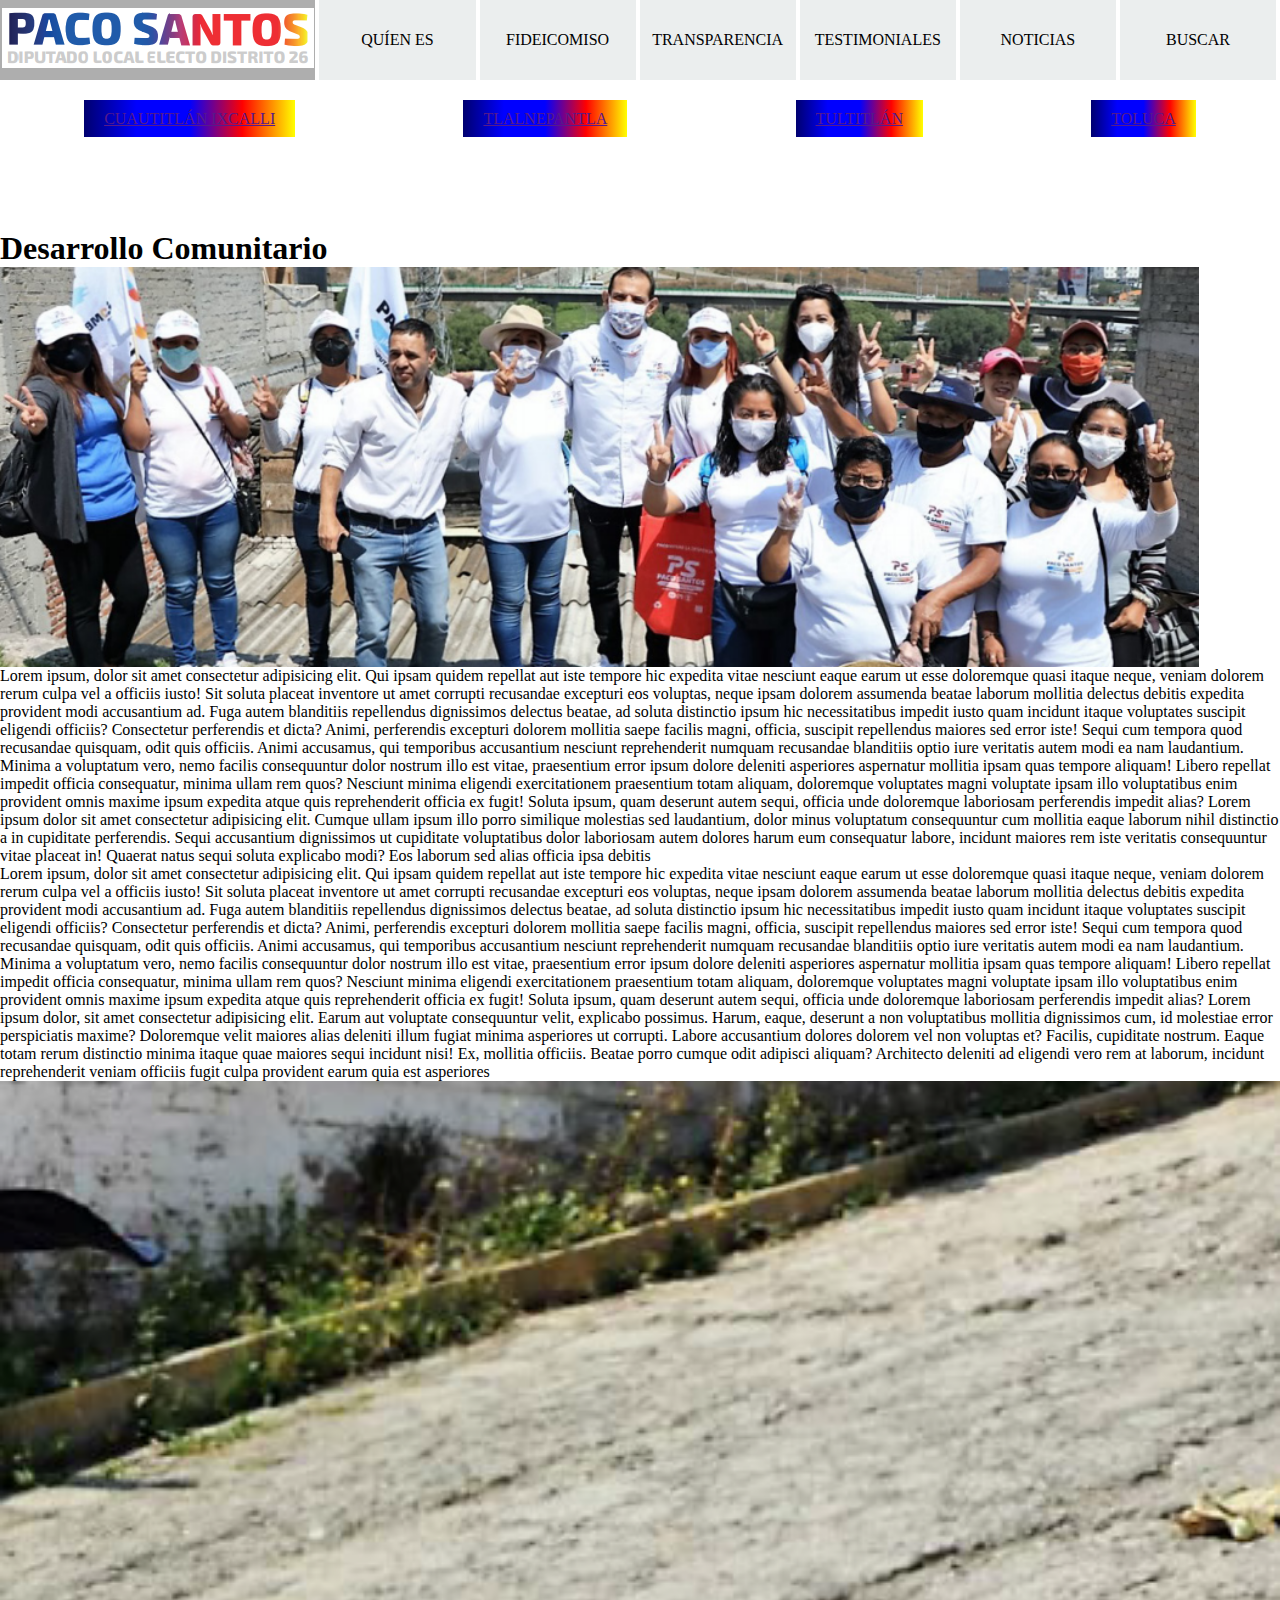
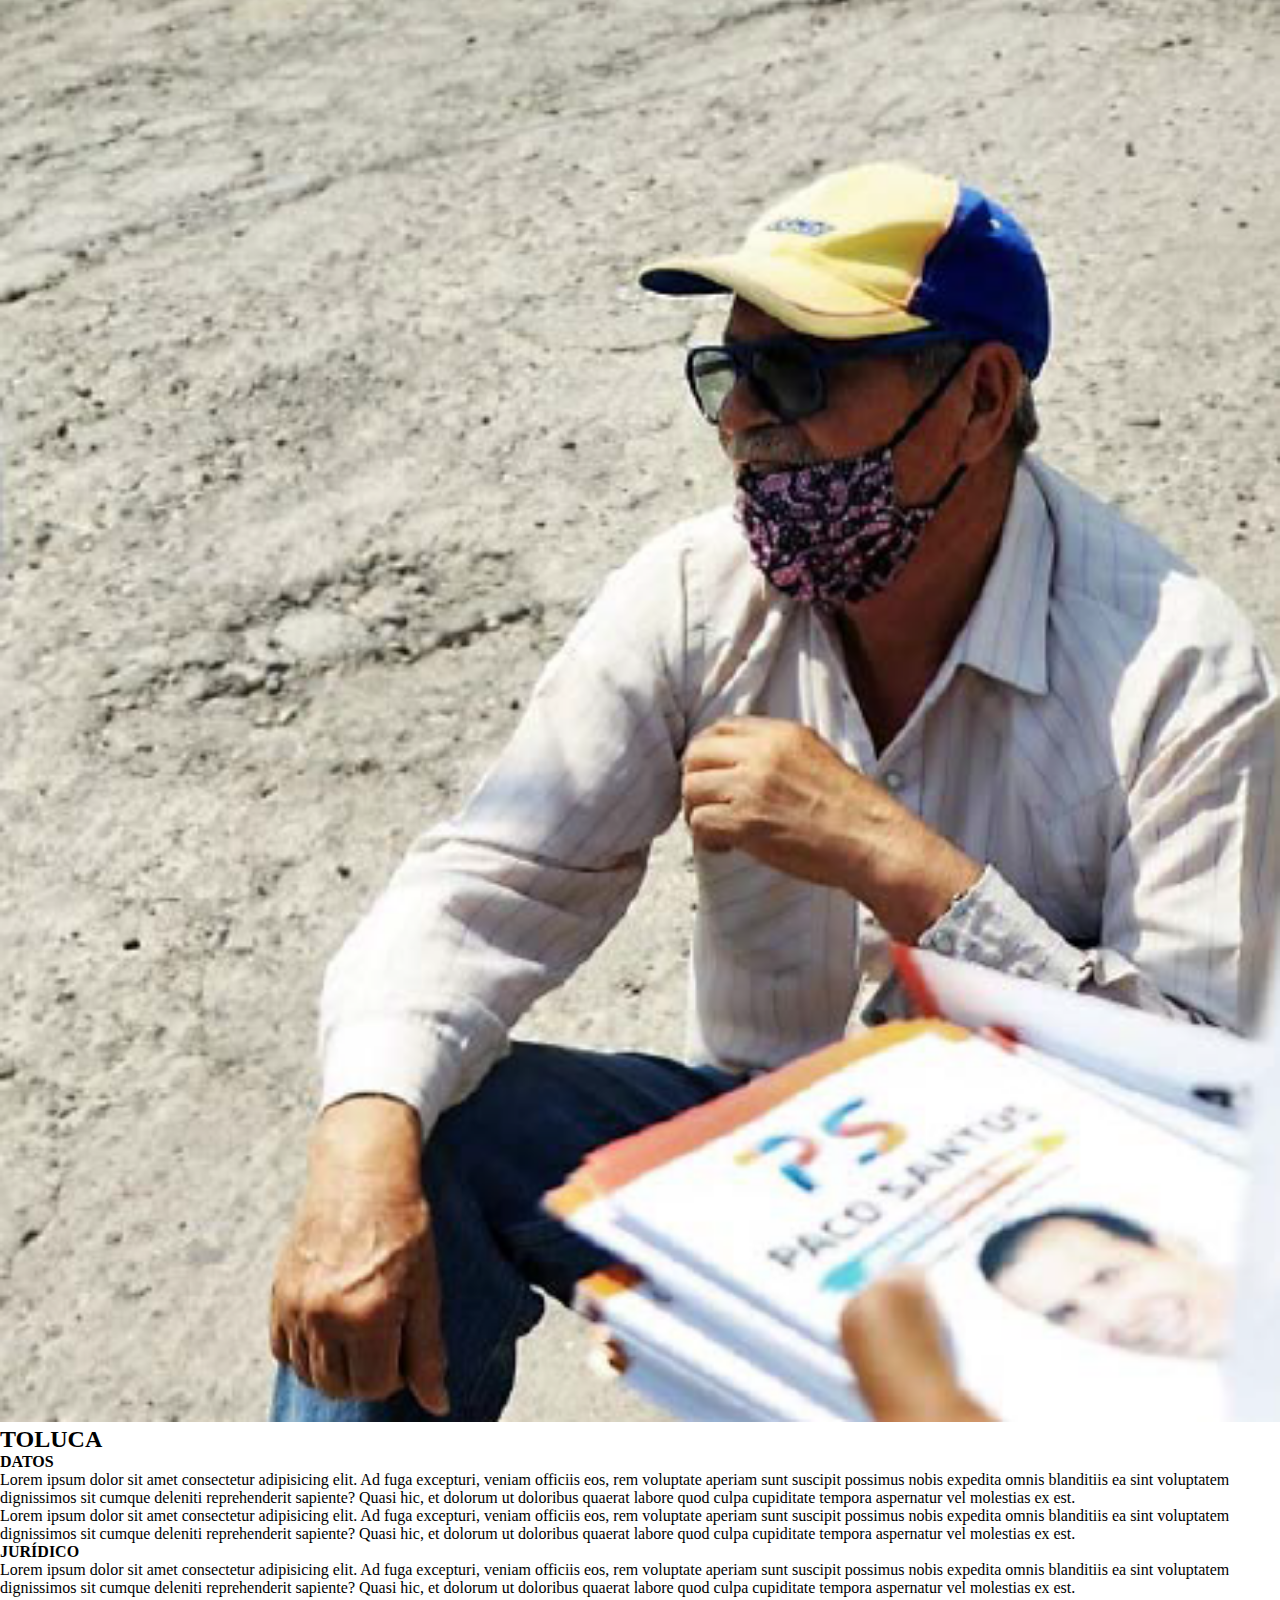
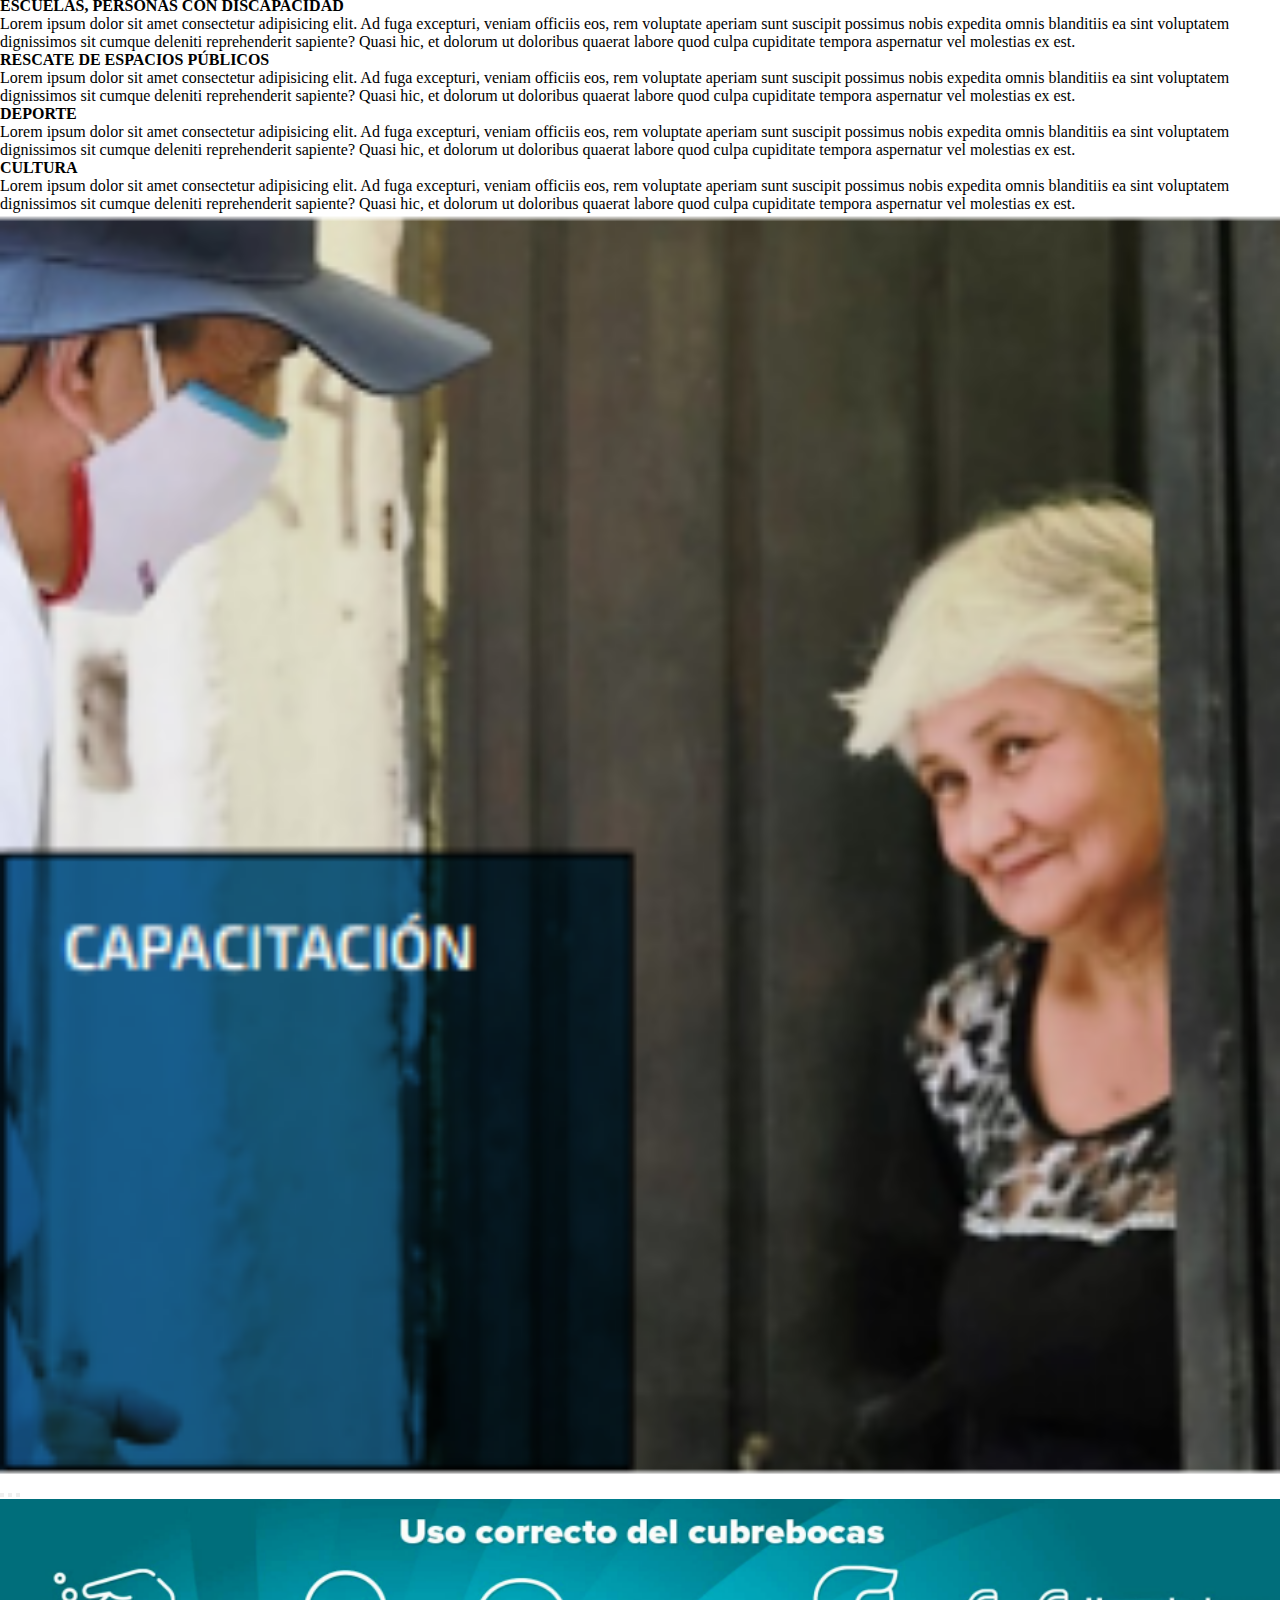
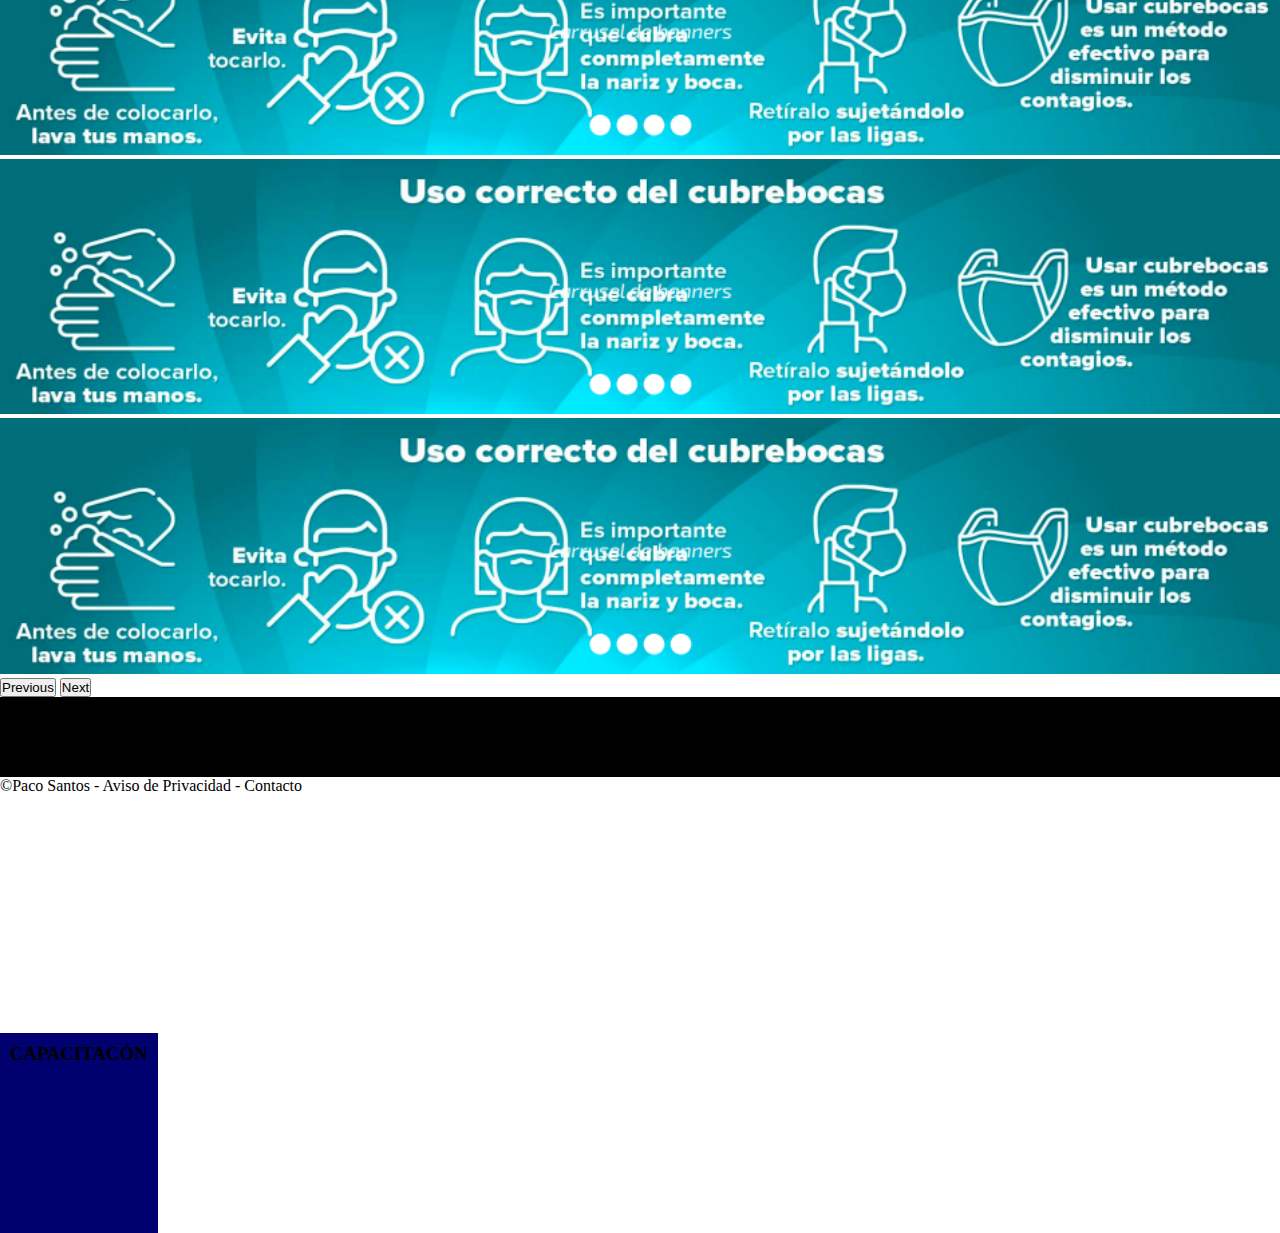
<file: cuautitlan copy 2.html>
<!DOCTYPE html>
<html lang="en">

<head>
    <meta charset="UTF-8">
    <meta http-equiv="X-UA-Compatible" content="IE=edge">
    <meta name="viewport" content="width=device-width, initial-scale=1.0">


    <title>Soy Paco Santos</title>

    <!-- STYLE -->
    <link rel="stylesheet" href="https://cdnjs.cloudflare.com/ajax/libs/font-awesome/5.15.3/css/all.min.css"
        integrity="sha512-iBBXm8fW90+nuLcSKlbmrPcLa0OT92xO1BIsZ+ywDWZCvqsWgccV3gFoRBv0z+8dLJgyAHIhR35VZc2oM/gI1w=="
        crossorigin="anonymous" referrerpolicy="no-referrer" />
    <link rel="stylesheet" href="css/style.css">

    <!-- BOOTSTRAP -->
    <link href="https://cdn.jsdelivr.net/npm/bootstrap@5.0.2/dist/css/bootstrap.min.css" rel="stylesheet"
        integrity="sha384-EVSTQN3/azprG1Anm3QDgpJLIm9Nao0Yz1ztcQTwFspd3yD65VohhpuuCOmLASjC" crossorigin="anonymous">
</head>

<body>
    <header>
        <nav class="nav-bar-section">
            <ul class="m0 p-0">
                <li class="logo m-0 p-0">
                    <a href="index.html"><img src="img/logo.png" alt="logo-soy-paco-santos"></a>
                </li>
                <li><a href="">QUÍEN ES</a></li>
                <li><a href="">FIDEICOMISO</a></li>
                <li><a href="">TRANSPARENCIA</a></li>
                <li><a href="">TESTIMONIALES</a></li>
                <li><a href="">NOTICIAS</a></li>
                <li><a href="">BUSCAR</a></li>
            </ul>
        </nav>
        <div class="sub-menu">
            <ul>
                <li><a href="">CUAUTITLÁN IXCALLI</a></li>
                <li><a href="">TLALNEPANTLA</a></li>
                <li><a href="">TULTITLÁN</a></li>
                <li><a href="">TOLUCA</a></li>
            </ul>
        </div>
    </header>
    <main>
        <div class="col lg 12">
            <div class="my-5 text-center">
                <h1>Desarrollo Comunitario</h1>
            </div>
        </div>
        <div class="banner-desarrollo">
        </div>

        <section id="desarrollo-comunitario">
            <div class="container p-0 my-5">
                <div class="row">
                    <div class="col-lg-12 d-flex flex-wrap">
                        <div class="col-lg-6 p-5">
                            <p>Lorem ipsum, dolor sit amet consectetur adipisicing elit. Qui ipsam quidem repellat aut
                                iste tempore hic expedita vitae nesciunt eaque earum ut esse doloremque quasi itaque
                                neque, veniam dolorem rerum culpa vel a officiis iusto! Sit soluta placeat inventore ut
                                amet corrupti recusandae excepturi eos voluptas, neque ipsam dolorem assumenda beatae
                                laborum mollitia delectus debitis expedita provident modi accusantium ad. Fuga autem
                                blanditiis repellendus dignissimos delectus beatae, ad soluta distinctio ipsum hic
                                necessitatibus impedit iusto quam incidunt itaque voluptates suscipit eligendi officiis?
                                Consectetur perferendis et dicta? Animi, perferendis excepturi dolorem mollitia saepe
                                facilis magni, officia, suscipit repellendus maiores sed error iste! Sequi cum tempora
                                quod recusandae quisquam, odit quis officiis. Animi accusamus, qui temporibus
                                accusantium nesciunt reprehenderit numquam recusandae blanditiis optio iure veritatis
                                autem modi ea nam laudantium. Minima a voluptatum vero, nemo facilis consequuntur dolor
                                nostrum illo est vitae, praesentium error ipsum dolore deleniti asperiores aspernatur
                                mollitia ipsam quas tempore aliquam! Libero repellat impedit officia consequatur, minima
                                ullam rem quos? Nesciunt minima eligendi exercitationem praesentium totam aliquam,
                                doloremque voluptates magni voluptate ipsam illo voluptatibus enim provident omnis
                                maxime ipsum expedita atque quis reprehenderit officia ex fugit! Soluta ipsum, quam
                                deserunt autem sequi, officia unde doloremque laboriosam perferendis impedit alias?
                                Lorem ipsum dolor sit amet consectetur adipisicing elit. Cumque ullam ipsum illo porro
                                similique molestias sed laudantium, dolor minus voluptatum consequuntur cum mollitia
                                eaque laborum nihil distinctio a in cupiditate perferendis. Sequi accusantium
                                dignissimos ut cupiditate voluptatibus dolor laboriosam autem dolores harum eum
                                consequatur labore, incidunt maiores rem iste veritatis consequuntur vitae placeat in!
                                Quaerat natus sequi soluta explicabo modi? Eos laborum sed alias officia ipsa debitis

                            </p>
                        </div>
                        <div class="col-lg-6 p-5">
                            <p>Lorem ipsum, dolor sit amet consectetur adipisicing elit. Qui ipsam quidem repellat aut
                                iste tempore hic expedita vitae nesciunt eaque earum ut esse doloremque quasi itaque
                                neque, veniam dolorem rerum culpa vel a officiis iusto! Sit soluta placeat inventore ut
                                amet corrupti recusandae excepturi eos voluptas, neque ipsam dolorem assumenda beatae
                                laborum mollitia delectus debitis expedita provident modi accusantium ad. Fuga autem
                                blanditiis repellendus dignissimos delectus beatae, ad soluta distinctio ipsum hic
                                necessitatibus impedit iusto quam incidunt itaque voluptates suscipit eligendi officiis?
                                Consectetur perferendis et dicta? Animi, perferendis excepturi dolorem mollitia saepe
                                facilis magni, officia, suscipit repellendus maiores sed error iste! Sequi cum tempora
                                quod recusandae quisquam, odit quis officiis. Animi accusamus, qui temporibus
                                accusantium nesciunt reprehenderit numquam recusandae blanditiis optio iure veritatis
                                autem modi ea nam laudantium. Minima a voluptatum vero, nemo facilis consequuntur dolor
                                nostrum illo est vitae, praesentium error ipsum dolore deleniti asperiores aspernatur
                                mollitia ipsam quas tempore aliquam! Libero repellat impedit officia consequatur, minima
                                ullam rem quos? Nesciunt minima eligendi exercitationem praesentium totam aliquam,
                                doloremque voluptates magni voluptate ipsam illo voluptatibus enim provident omnis
                                maxime ipsum expedita atque quis reprehenderit officia ex fugit! Soluta ipsum, quam
                                deserunt autem sequi, officia unde doloremque laboriosam perferendis impedit alias?
                                Lorem ipsum dolor, sit amet consectetur adipisicing elit. Earum aut voluptate
                                consequuntur velit, explicabo possimus. Harum, eaque, deserunt a non voluptatibus
                                mollitia dignissimos cum, id molestiae error perspiciatis maxime? Doloremque velit
                                maiores alias deleniti illum fugiat minima asperiores ut corrupti. Labore accusantium
                                dolores dolorem vel non voluptas et? Facilis, cupiditate nostrum. Eaque totam rerum
                                distinctio minima itaque quae maiores sequi incidunt nisi! Ex, mollitia officiis. Beatae
                                porro cumque odit adipisci aliquam? Architecto deleniti ad eligendi vero rem at laborum,
                                incidunt reprehenderit veniam officiis fugit culpa provident earum quia est asperiores

                            </p>
                        </div>
                    </div>
                </div>
            </div>

        </section>
        <section>
            <div class="container">
                <div class="row">
                    <div class="col-lg-12 d-flex flex-wrap">
                        <div class="col-lg-6">
                            <img src="img/paco-toluca.png" alt="" width="90%">
                        </div>
                        <div class="col-lg-6">
                            <h2>TOLUCA</h2>
                            <p class="my-1"><b>DATOS</b></p>
                            <p>Lorem ipsum dolor sit amet consectetur adipisicing elit. Ad fuga excepturi, veniam
                                officiis eos, rem voluptate aperiam sunt suscipit possimus nobis expedita omnis
                                blanditiis ea sint voluptatem dignissimos sit cumque deleniti reprehenderit sapiente?
                                Quasi hic, et dolorum ut doloribus quaerat labore quod culpa cupiditate tempora
                                aspernatur vel molestias ex est.</p>

                            <p class="mb-2">Lorem ipsum dolor sit amet consectetur adipisicing elit. Ad fuga excepturi,
                                veniam
                                officiis eos, rem voluptate aperiam sunt suscipit possimus nobis expedita omnis
                                blanditiis ea sint voluptatem dignissimos sit cumque deleniti reprehenderit sapiente?
                                Quasi hic, et dolorum ut doloribus quaerat labore quod culpa cupiditate tempora
                                aspernatur vel molestias ex est.</p>

                            <p class="my-1"><b>JURÍDICO</b></p>
                            <p class="mb-2">Lorem ipsum dolor sit amet consectetur adipisicing elit. Ad fuga excepturi,
                                veniam
                                officiis eos, rem voluptate aperiam sunt suscipit possimus nobis expedita omnis
                                blanditiis ea sint voluptatem dignissimos sit cumque deleniti reprehenderit sapiente?
                                Quasi hic, et dolorum ut doloribus quaerat labore quod culpa cupiditate tempora
                                aspernatur vel molestias ex est.</p>

                            <p class="my-1"><b>ESCUELAS, PERSONAS CON DISCAPACIDAD</b></p>
                            <p class="mb-2">Lorem ipsum dolor sit amet consectetur adipisicing elit. Ad fuga excepturi,
                                veniam
                                officiis eos, rem voluptate aperiam sunt suscipit possimus nobis expedita omnis
                                blanditiis ea sint voluptatem dignissimos sit cumque deleniti reprehenderit sapiente?
                                Quasi hic, et dolorum ut doloribus quaerat labore quod culpa cupiditate tempora
                                aspernatur vel molestias ex est.</p>

                                <p class="my-1"><b>RESCATE DE ESPACIOS PÚBLICOS</b></p>
                            <p class="mb-2">Lorem ipsum dolor sit amet consectetur adipisicing elit. Ad fuga excepturi,
                                veniam
                                officiis eos, rem voluptate aperiam sunt suscipit possimus nobis expedita omnis
                                blanditiis ea sint voluptatem dignissimos sit cumque deleniti reprehenderit sapiente?
                                Quasi hic, et dolorum ut doloribus quaerat labore quod culpa cupiditate tempora
                                aspernatur vel molestias ex est.</p>

                                <p class="my-1"><b>DEPORTE</b></p>
                            <p class="mb-2">Lorem ipsum dolor sit amet consectetur adipisicing elit. Ad fuga excepturi,
                                veniam
                                officiis eos, rem voluptate aperiam sunt suscipit possimus nobis expedita omnis
                                blanditiis ea sint voluptatem dignissimos sit cumque deleniti reprehenderit sapiente?
                                Quasi hic, et dolorum ut doloribus quaerat labore quod culpa cupiditate tempora
                                aspernatur vel molestias ex est.</p>

                                <p class="my-1"><b>CULTURA</b></p>
                            <p class="mb-2">Lorem ipsum dolor sit amet consectetur adipisicing elit. Ad fuga excepturi,
                                veniam
                                officiis eos, rem voluptate aperiam sunt suscipit possimus nobis expedita omnis
                                blanditiis ea sint voluptatem dignissimos sit cumque deleniti reprehenderit sapiente?
                                Quasi hic, et dolorum ut doloribus quaerat labore quod culpa cupiditate tempora
                                aspernatur vel molestias ex est.</p>

                        </div>
                    </div>
                </div>
            </div>
        </section>
        <section id="ellas-pueden">
            <div class="container">
                <div class="row">
                    <div class="col-lg-12 d-flex flex-wrap">

                        <div class="card col-4 p-4" style="border: none;">
                            <div class="img-card">
                                <img src="img/ellas-puede1.png" alt="" width="100%">
                            </div>
                            <div class="texto-card m-4">
                                <h3>CAPACITACÓN</h3>
                            </div>
                        </div>

                        <div class="card col-4">
                            <div class="img-card"></div>
                        </div>

                        <div class="card col-4">
                            <div class="img-card"></div>
                        </div>
                        
                    </div>
                    <div class="col-lg-12">


                    </div>
                </div>
            </div>
        </section>
    </main>

    <footer>
        <div id="carouselExampleIndicators" class="carousel slide" data-bs-ride="carousel">
            <div class="carousel-indicators">
                <button type="button" data-bs-target="#carouselExampleIndicators" data-bs-slide-to="0" class="active"
                    aria-current="true" aria-label="Slide 1"></button>
                <button type="button" data-bs-target="#carouselExampleIndicators" data-bs-slide-to="1"
                    aria-label="Slide 2"></button>
                <button type="button" data-bs-target="#carouselExampleIndicators" data-bs-slide-to="2"
                    aria-label="Slide 3"></button>
            </div>
            <div class="carousel-inner">
                <div class="carousel-item active">
                    <img src="img/footer-1.png" class="d-block w-100" alt="...">
                </div>
                <div class="carousel-item">
                    <img src="img/footer-1.png" class="d-block w-100" alt="...">
                </div>
                <div class="carousel-item">
                    <img src="img/footer-1.png" class="d-block w-100" alt="...">
                </div>
            </div>
            <button class="carousel-control-prev" type="button" data-bs-target="#carouselExampleIndicators"
                data-bs-slide="prev">
                <span class="carousel-control-prev-icon" aria-hidden="true"></span>
                <span class="visually-hidden">Previous</span>
            </button>
            <button class="carousel-control-next" type="button" data-bs-target="#carouselExampleIndicators"
                data-bs-slide="next">
                <span class="carousel-control-next-icon" aria-hidden="true"></span>
                <span class="visually-hidden">Next</span>
            </button>
        </div>
        <div class="col-lg-12 footer-redes">
            <ul class="d-flex">
                <li><i class="fab fa-facebook-f"></i></i></li>
                <li><i class="fab fa-instagram"></i></li>
                <li><i class="fab fa-twitter"></i></li>
                <li><i class="fab fa-youtube"></i></li>
            </ul>
        </div>
        <div class="col-lg-12 copyright text-center">
            <p>&copy;Paco Santos - Aviso de Privacidad - Contacto</p>
        </div>
    </footer>
    <script src="https://cdn.jsdelivr.net/npm/bootstrap@5.0.2/dist/js/bootstrap.bundle.min.js" integrity="sha384-MrcW6ZMFYlzcLA8Nl+NtUVF0sA7MsXsP1UyJoMp4YLEuNSfAP+JcXn/tWtIaxVXM" crossorigin="anonymous"></script>
    <script src="https://cdn.jsdelivr.net/npm/@popperjs/core@2.9.2/dist/umd/popper.min.js" integrity="sha384-IQsoLXl5PILFhosVNubq5LC7Qb9DXgDA9i+tQ8Zj3iwWAwPtgFTxbJ8NT4GN1R8p" crossorigin="anonymous"></script>
<script src="https://cdn.jsdelivr.net/npm/bootstrap@5.0.2/dist/js/bootstrap.min.js" integrity="sha384-cVKIPhGWiC2Al4u+LWgxfKTRIcfu0JTxR+EQDz/bgldoEyl4H0zUF0QKbrJ0EcQF" crossorigin="anonymous"></script>
</body>

</html>
</file>
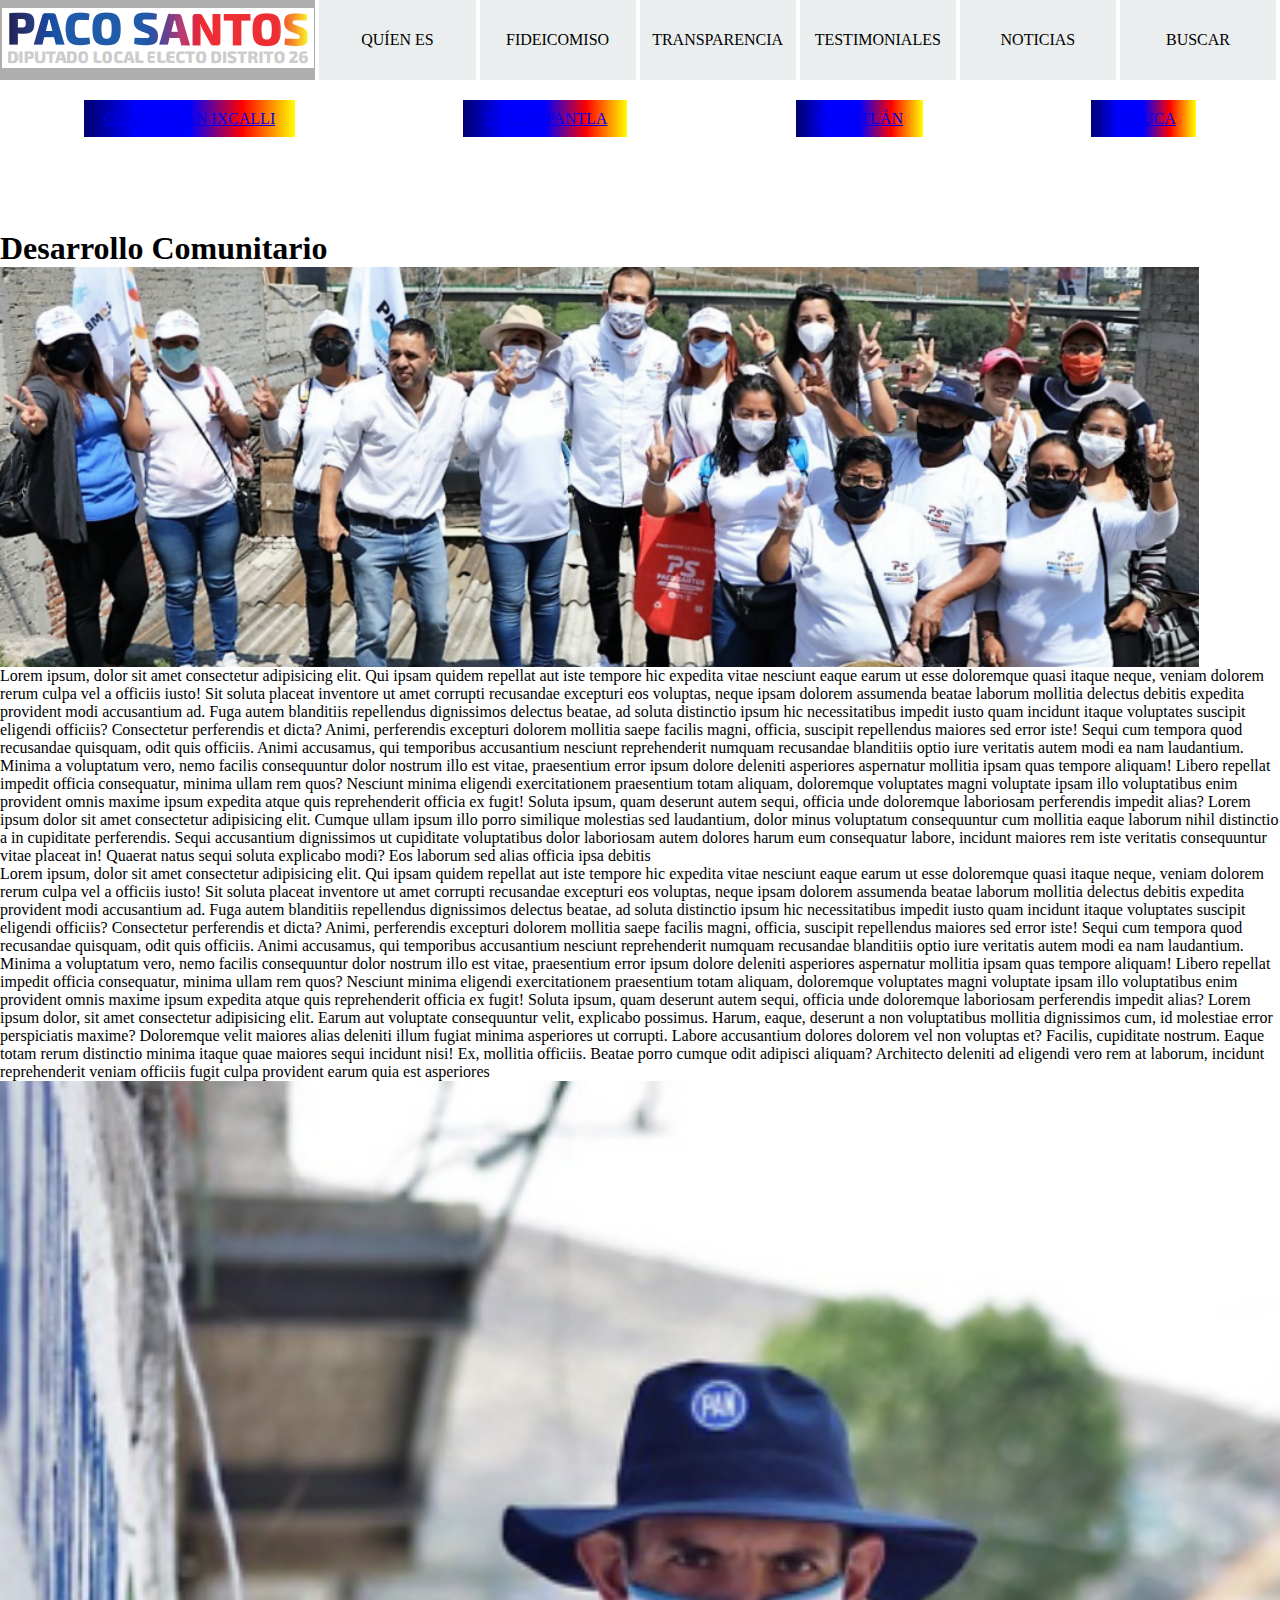
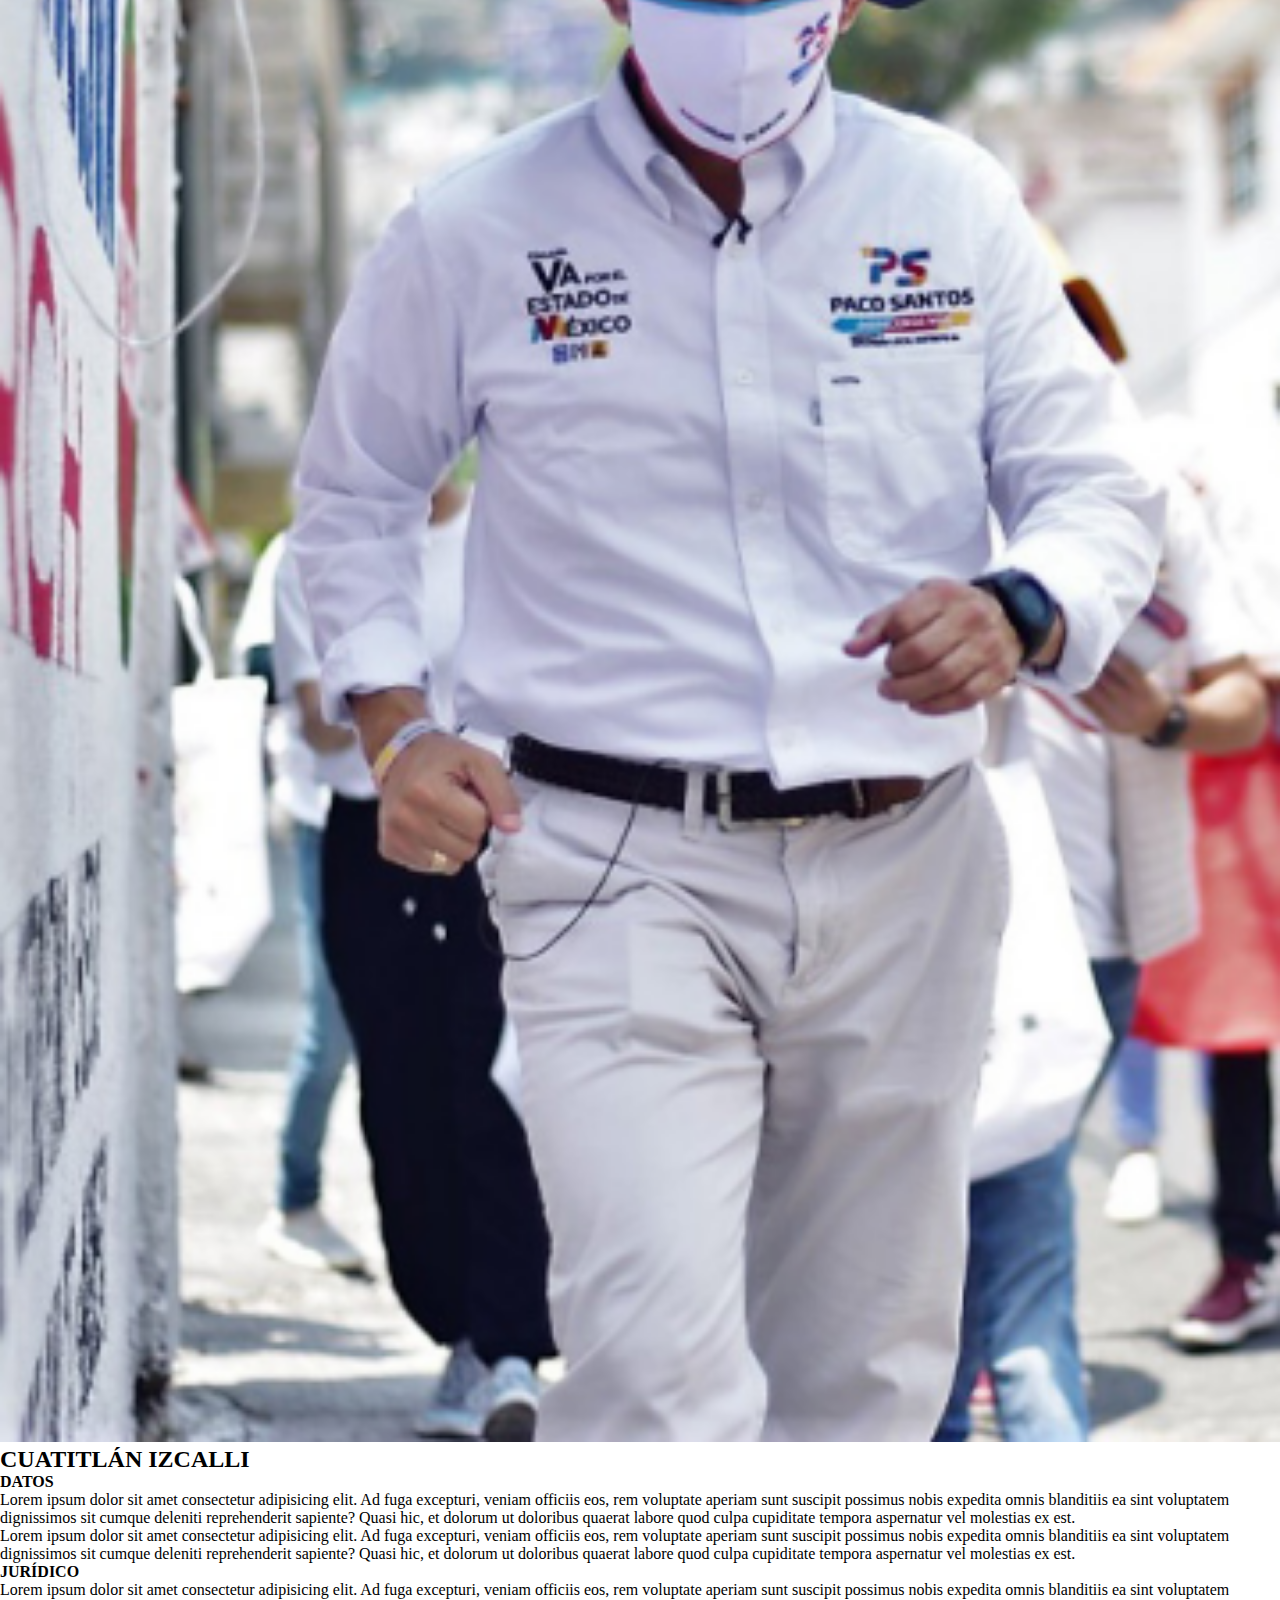
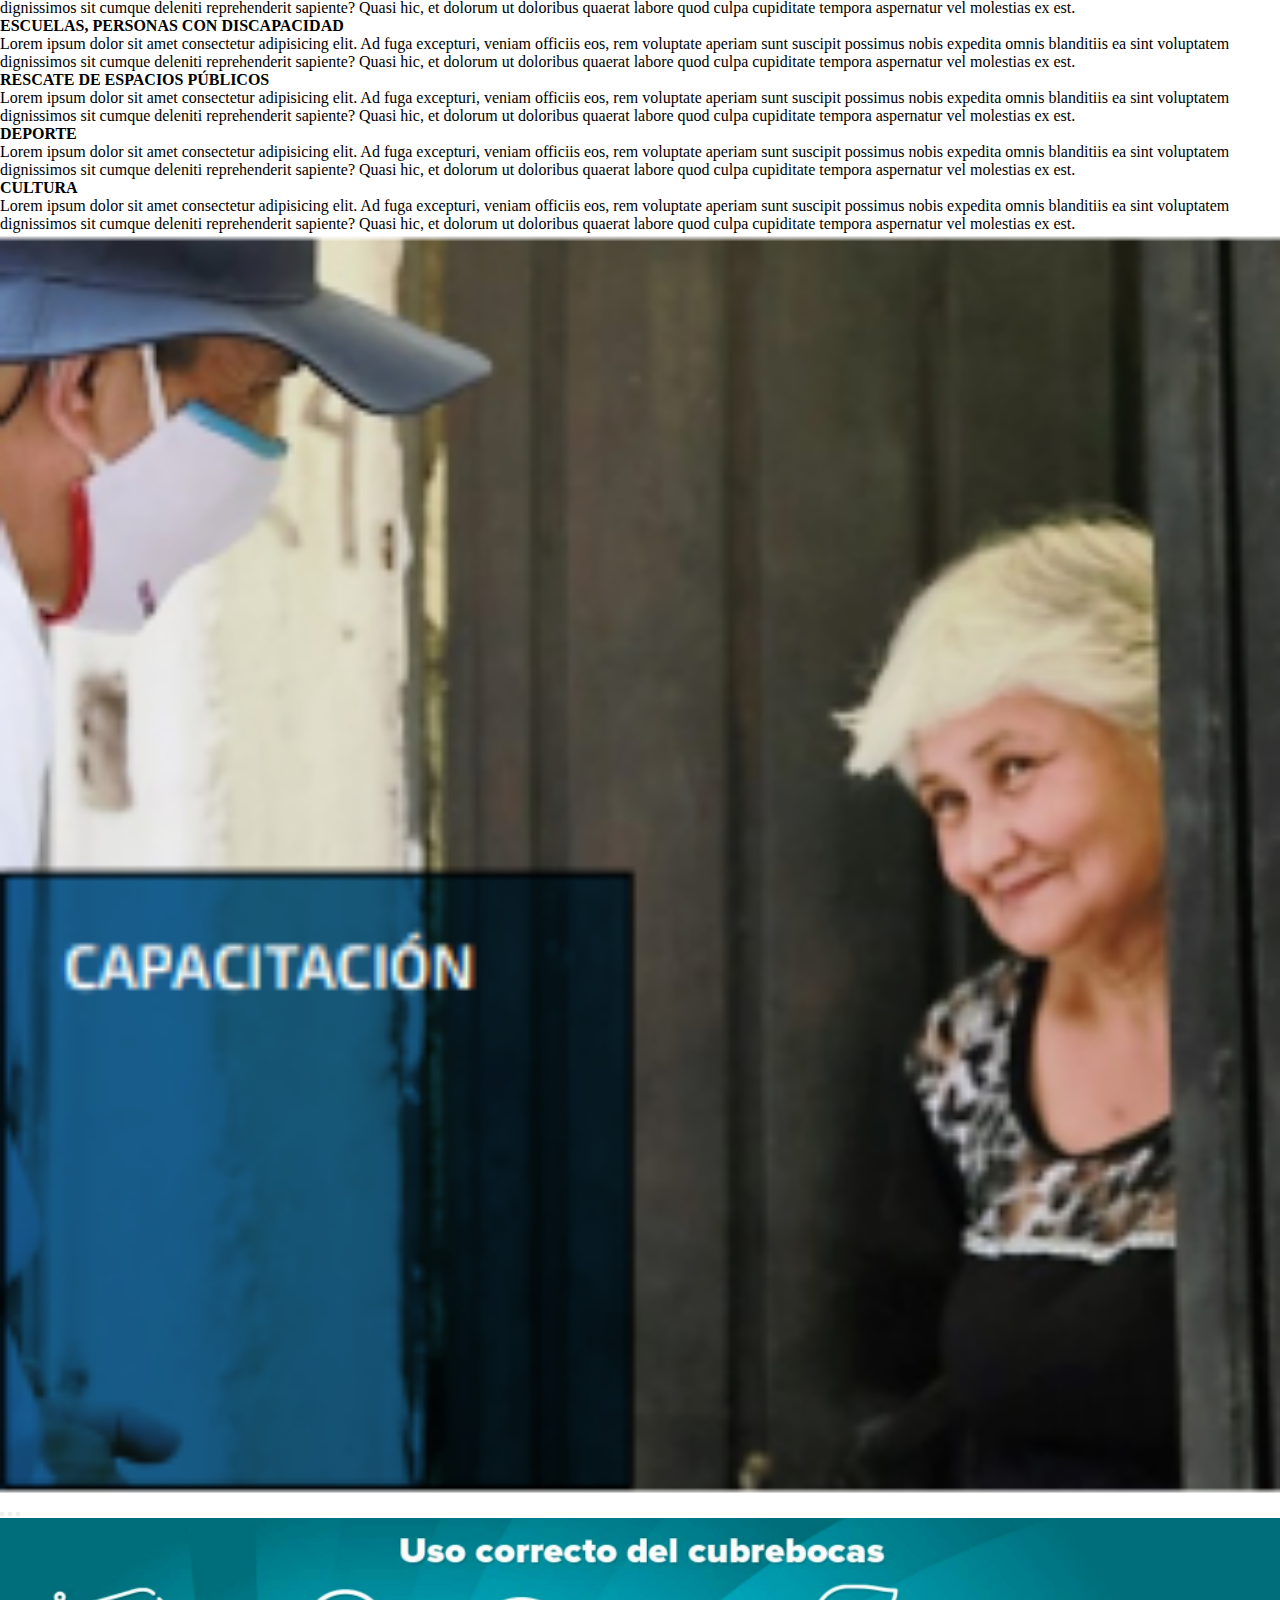
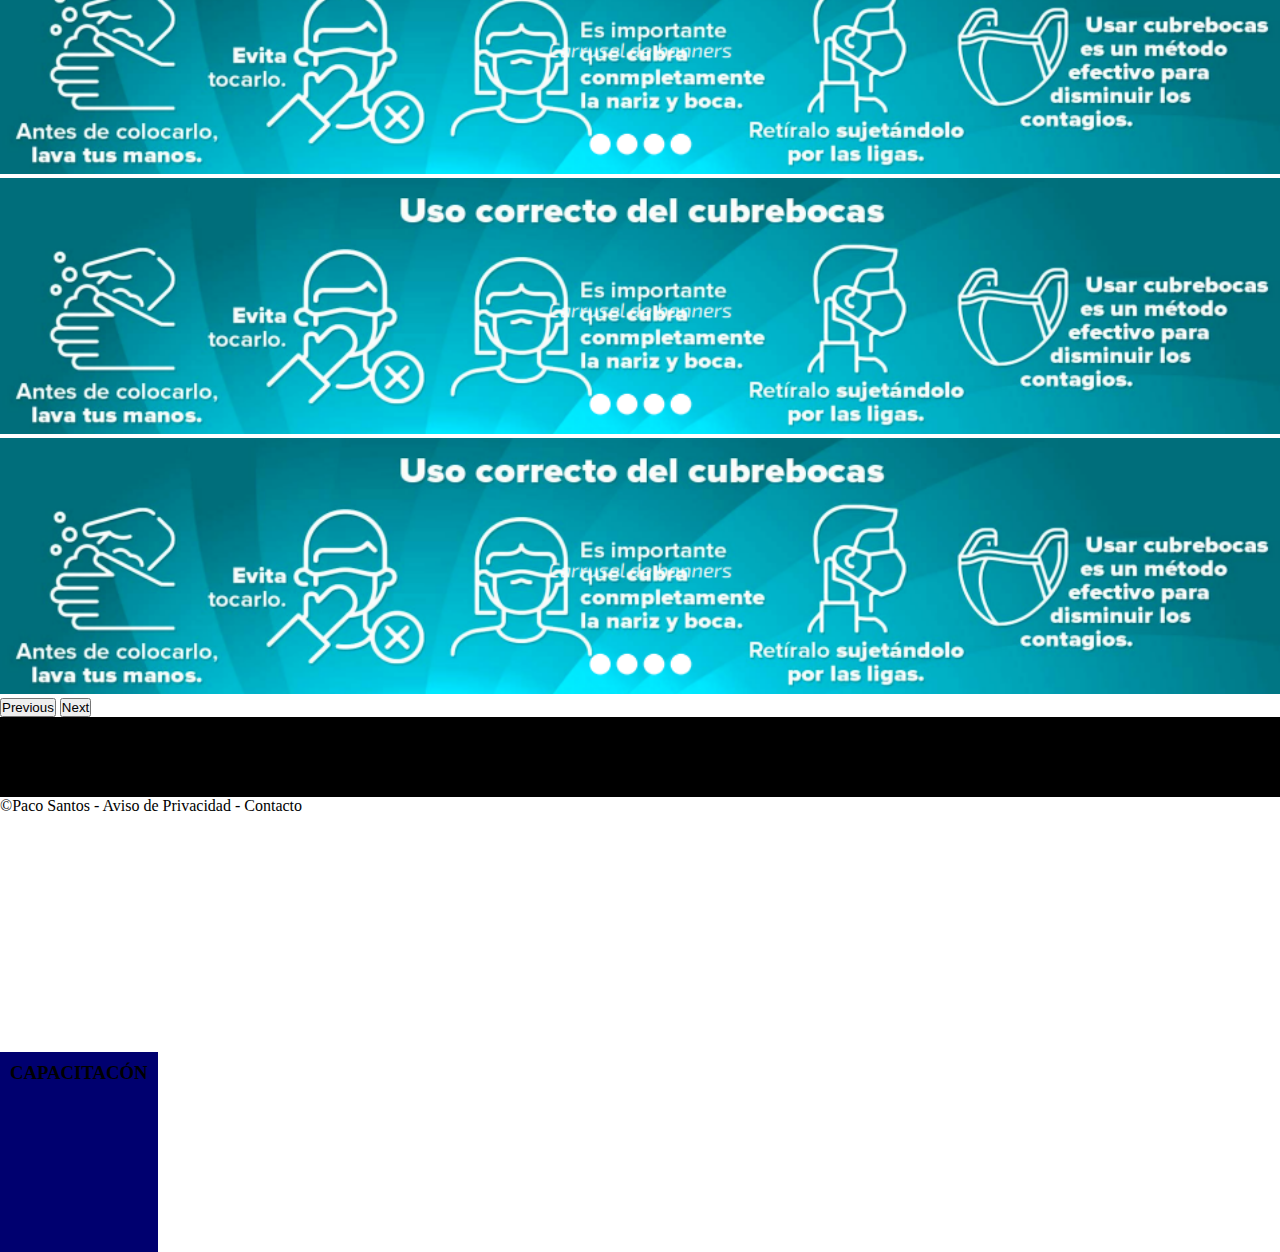
<file: cuautitlan.html>
<!DOCTYPE html>
<html lang="en">

<head>
    <meta charset="UTF-8">
    <meta http-equiv="X-UA-Compatible" content="IE=edge">
    <meta name="viewport" content="width=device-width, initial-scale=1.0">


    <title>Soy Paco Santos</title>

    <!-- STYLE -->
    <link rel="stylesheet" href="https://cdnjs.cloudflare.com/ajax/libs/font-awesome/5.15.3/css/all.min.css"
        integrity="sha512-iBBXm8fW90+nuLcSKlbmrPcLa0OT92xO1BIsZ+ywDWZCvqsWgccV3gFoRBv0z+8dLJgyAHIhR35VZc2oM/gI1w=="
        crossorigin="anonymous" referrerpolicy="no-referrer" />
    <link rel="stylesheet" href="css/style.css">

    <!-- BOOTSTRAP -->
    <link href="https://cdn.jsdelivr.net/npm/bootstrap@5.0.2/dist/css/bootstrap.min.css" rel="stylesheet"
        integrity="sha384-EVSTQN3/azprG1Anm3QDgpJLIm9Nao0Yz1ztcQTwFspd3yD65VohhpuuCOmLASjC" crossorigin="anonymous">
</head>

<body>
    <header>
        <nav class="nav-bar-section">
            <ul class="m0 p-0">
                <li class="logo m-0 p-0">
                    <a href="index.html"><img src="img/logo.png" alt="logo-soy-paco-santos"></a>
                </li>
                <li><a href="">QUÍEN ES</a></li>
                <li><a href="">FIDEICOMISO</a></li>
                <li><a href="">TRANSPARENCIA</a></li>
                <li><a href="">TESTIMONIALES</a></li>
                <li><a href="">NOTICIAS</a></li>
                <li><a href="">BUSCAR</a></li>
            </ul>
        </nav>
        <div class="sub-menu">
            <ul>
                <li><a href="cuautitlan.html">CUAUTITLÁN IXCALLI</a></li>
                <li><a href="tlalnepantla.html">TLALNEPANTLA</a></li>
                <li><a href="tultitlan.html">TULTITLÁN</a></li>
                <li><a href="toluca.html">TOLUCA</a></li>
            </ul>
        </div>
        <nav class="nav-bar-movil">
            <ul class="m0 p-0">
                <li>
                    <input type="checkbox" name="" id="checkMenu">
                    <label for="checkMenu">
                        <i class="fas fa-bars" id="burger_menu"></i> 
                    </label>
                </li>
            </ul>
        </nav>
        <div class="menu-movil">
            <li class="logo m-0 p-0">
                <a href="index.html"><img src="img/logo.png" alt="logo-soy-paco-santos"></a>
            </li>
            <li class="sub-menu-op">OFICINAS DE ENLACE<i class="fas fa-chevron-right"></i>

                <div class="segundo-menu">
                    <ul>
                        <li><a href="cuautitlan.html">CUAUTITLÁN IXCALLI</a></li>
                        <li><a href="tlalnepantla.html">TLALNEPANTLA</a></li>
                        <li><a href="tultitlan.html">TULTITLÁN</a></li>
                        <li><a href="toluca.html">TOLUCA</a></li>
                    </ul>
                </div>

            </li>
            <li><a href="">QUÍEN ES</a></li>
            <li><a href="">FIDEICOMISO</a></li>
            <li><a href="">TRANSPARENCIA</a></li>
            <li><a href="">TESTIMONIALES</a></li>
            <li><a href="">NOTICIAS</a></li>
            <li><a href="">BUSCAR</a></li>
        </div>
    </header>
    <main>
        <div class="col lg 12">
            <div class="my-5 text-center">
                <h1>Desarrollo Comunitario</h1>
            </div>
        </div>
        <div class="banner-desarrollo">
        </div>

        <section id="desarrollo-comunitario">
            <div class="container p-0 my-5">
                <div class="row">
                    <div class="col-lg-12 d-flex flex-wrap">
                        <div class="col-lg-6 p-5">
                            <p>Lorem ipsum, dolor sit amet consectetur adipisicing elit. Qui ipsam quidem repellat aut
                                iste tempore hic expedita vitae nesciunt eaque earum ut esse doloremque quasi itaque
                                neque, veniam dolorem rerum culpa vel a officiis iusto! Sit soluta placeat inventore ut
                                amet corrupti recusandae excepturi eos voluptas, neque ipsam dolorem assumenda beatae
                                laborum mollitia delectus debitis expedita provident modi accusantium ad. Fuga autem
                                blanditiis repellendus dignissimos delectus beatae, ad soluta distinctio ipsum hic
                                necessitatibus impedit iusto quam incidunt itaque voluptates suscipit eligendi officiis?
                                Consectetur perferendis et dicta? Animi, perferendis excepturi dolorem mollitia saepe
                                facilis magni, officia, suscipit repellendus maiores sed error iste! Sequi cum tempora
                                quod recusandae quisquam, odit quis officiis. Animi accusamus, qui temporibus
                                accusantium nesciunt reprehenderit numquam recusandae blanditiis optio iure veritatis
                                autem modi ea nam laudantium. Minima a voluptatum vero, nemo facilis consequuntur dolor
                                nostrum illo est vitae, praesentium error ipsum dolore deleniti asperiores aspernatur
                                mollitia ipsam quas tempore aliquam! Libero repellat impedit officia consequatur, minima
                                ullam rem quos? Nesciunt minima eligendi exercitationem praesentium totam aliquam,
                                doloremque voluptates magni voluptate ipsam illo voluptatibus enim provident omnis
                                maxime ipsum expedita atque quis reprehenderit officia ex fugit! Soluta ipsum, quam
                                deserunt autem sequi, officia unde doloremque laboriosam perferendis impedit alias?
                                Lorem ipsum dolor sit amet consectetur adipisicing elit. Cumque ullam ipsum illo porro
                                similique molestias sed laudantium, dolor minus voluptatum consequuntur cum mollitia
                                eaque laborum nihil distinctio a in cupiditate perferendis. Sequi accusantium
                                dignissimos ut cupiditate voluptatibus dolor laboriosam autem dolores harum eum
                                consequatur labore, incidunt maiores rem iste veritatis consequuntur vitae placeat in!
                                Quaerat natus sequi soluta explicabo modi? Eos laborum sed alias officia ipsa debitis

                            </p>
                        </div>
                        <div class="col-lg-6 p-5">
                            <p>Lorem ipsum, dolor sit amet consectetur adipisicing elit. Qui ipsam quidem repellat aut
                                iste tempore hic expedita vitae nesciunt eaque earum ut esse doloremque quasi itaque
                                neque, veniam dolorem rerum culpa vel a officiis iusto! Sit soluta placeat inventore ut
                                amet corrupti recusandae excepturi eos voluptas, neque ipsam dolorem assumenda beatae
                                laborum mollitia delectus debitis expedita provident modi accusantium ad. Fuga autem
                                blanditiis repellendus dignissimos delectus beatae, ad soluta distinctio ipsum hic
                                necessitatibus impedit iusto quam incidunt itaque voluptates suscipit eligendi officiis?
                                Consectetur perferendis et dicta? Animi, perferendis excepturi dolorem mollitia saepe
                                facilis magni, officia, suscipit repellendus maiores sed error iste! Sequi cum tempora
                                quod recusandae quisquam, odit quis officiis. Animi accusamus, qui temporibus
                                accusantium nesciunt reprehenderit numquam recusandae blanditiis optio iure veritatis
                                autem modi ea nam laudantium. Minima a voluptatum vero, nemo facilis consequuntur dolor
                                nostrum illo est vitae, praesentium error ipsum dolore deleniti asperiores aspernatur
                                mollitia ipsam quas tempore aliquam! Libero repellat impedit officia consequatur, minima
                                ullam rem quos? Nesciunt minima eligendi exercitationem praesentium totam aliquam,
                                doloremque voluptates magni voluptate ipsam illo voluptatibus enim provident omnis
                                maxime ipsum expedita atque quis reprehenderit officia ex fugit! Soluta ipsum, quam
                                deserunt autem sequi, officia unde doloremque laboriosam perferendis impedit alias?
                                Lorem ipsum dolor, sit amet consectetur adipisicing elit. Earum aut voluptate
                                consequuntur velit, explicabo possimus. Harum, eaque, deserunt a non voluptatibus
                                mollitia dignissimos cum, id molestiae error perspiciatis maxime? Doloremque velit
                                maiores alias deleniti illum fugiat minima asperiores ut corrupti. Labore accusantium
                                dolores dolorem vel non voluptas et? Facilis, cupiditate nostrum. Eaque totam rerum
                                distinctio minima itaque quae maiores sequi incidunt nisi! Ex, mollitia officiis. Beatae
                                porro cumque odit adipisci aliquam? Architecto deleniti ad eligendi vero rem at laborum,
                                incidunt reprehenderit veniam officiis fugit culpa provident earum quia est asperiores

                            </p>
                        </div>
                    </div>
                </div>
            </div>

        </section>
        <section>
            <div class="container">
                <div class="row">
                    <div class="col-lg-12 d-flex flex-wrap">
                        <div class="col-lg-6">
                            <img src="img/paco-cuau.png" alt="" width="90%">
                        </div>
                        <div class="col-lg-6">
                            <h2>CUATITLÁN IZCALLI</h2>
                            <p class="my-1"><b>DATOS</b></p>
                            <p>Lorem ipsum dolor sit amet consectetur adipisicing elit. Ad fuga excepturi, veniam
                                officiis eos, rem voluptate aperiam sunt suscipit possimus nobis expedita omnis
                                blanditiis ea sint voluptatem dignissimos sit cumque deleniti reprehenderit sapiente?
                                Quasi hic, et dolorum ut doloribus quaerat labore quod culpa cupiditate tempora
                                aspernatur vel molestias ex est.</p>

                            <p class="mb-2">Lorem ipsum dolor sit amet consectetur adipisicing elit. Ad fuga excepturi,
                                veniam
                                officiis eos, rem voluptate aperiam sunt suscipit possimus nobis expedita omnis
                                blanditiis ea sint voluptatem dignissimos sit cumque deleniti reprehenderit sapiente?
                                Quasi hic, et dolorum ut doloribus quaerat labore quod culpa cupiditate tempora
                                aspernatur vel molestias ex est.</p>

                            <p class="my-1"><b>JURÍDICO</b></p>
                            <p class="mb-2">Lorem ipsum dolor sit amet consectetur adipisicing elit. Ad fuga excepturi,
                                veniam
                                officiis eos, rem voluptate aperiam sunt suscipit possimus nobis expedita omnis
                                blanditiis ea sint voluptatem dignissimos sit cumque deleniti reprehenderit sapiente?
                                Quasi hic, et dolorum ut doloribus quaerat labore quod culpa cupiditate tempora
                                aspernatur vel molestias ex est.</p>

                            <p class="my-1"><b>ESCUELAS, PERSONAS CON DISCAPACIDAD</b></p>
                            <p class="mb-2">Lorem ipsum dolor sit amet consectetur adipisicing elit. Ad fuga excepturi,
                                veniam
                                officiis eos, rem voluptate aperiam sunt suscipit possimus nobis expedita omnis
                                blanditiis ea sint voluptatem dignissimos sit cumque deleniti reprehenderit sapiente?
                                Quasi hic, et dolorum ut doloribus quaerat labore quod culpa cupiditate tempora
                                aspernatur vel molestias ex est.</p>

                                <p class="my-1"><b>RESCATE DE ESPACIOS PÚBLICOS</b></p>
                            <p class="mb-2">Lorem ipsum dolor sit amet consectetur adipisicing elit. Ad fuga excepturi,
                                veniam
                                officiis eos, rem voluptate aperiam sunt suscipit possimus nobis expedita omnis
                                blanditiis ea sint voluptatem dignissimos sit cumque deleniti reprehenderit sapiente?
                                Quasi hic, et dolorum ut doloribus quaerat labore quod culpa cupiditate tempora
                                aspernatur vel molestias ex est.</p>

                                <p class="my-1"><b>DEPORTE</b></p>
                            <p class="mb-2">Lorem ipsum dolor sit amet consectetur adipisicing elit. Ad fuga excepturi,
                                veniam
                                officiis eos, rem voluptate aperiam sunt suscipit possimus nobis expedita omnis
                                blanditiis ea sint voluptatem dignissimos sit cumque deleniti reprehenderit sapiente?
                                Quasi hic, et dolorum ut doloribus quaerat labore quod culpa cupiditate tempora
                                aspernatur vel molestias ex est.</p>

                                <p class="my-1"><b>CULTURA</b></p>
                            <p class="mb-2">Lorem ipsum dolor sit amet consectetur adipisicing elit. Ad fuga excepturi,
                                veniam
                                officiis eos, rem voluptate aperiam sunt suscipit possimus nobis expedita omnis
                                blanditiis ea sint voluptatem dignissimos sit cumque deleniti reprehenderit sapiente?
                                Quasi hic, et dolorum ut doloribus quaerat labore quod culpa cupiditate tempora
                                aspernatur vel molestias ex est.</p>

                        </div>
                    </div>
                </div>
            </div>
        </section>
        <section id="ellas-pueden">
            <div class="container">
                <div class="row">
                    <div class="col-lg-12 d-flex flex-wrap">

                        <div class="card col-4 p-4" style="border: none;">
                            <div class="img-card">
                                <img src="img/ellas-puede1.png" alt="" width="100%">
                            </div>
                            <div class="texto-card m-4">
                                <h3>CAPACITACÓN</h3>
                            </div>
                        </div>

                        <div class="card col-4">
                            <div class="img-card"></div>
                        </div>

                        <div class="card col-4">
                            <div class="img-card"></div>
                        </div>
                        
                    </div>
                    <div class="col-lg-12">


                    </div>
                </div>
            </div>
        </section>
    </main>

    <footer>
        <div id="carouselExampleIndicators" class="carousel slide" data-bs-ride="carousel">
            <div class="carousel-indicators">
                <button type="button" data-bs-target="#carouselExampleIndicators" data-bs-slide-to="0" class="active"
                    aria-current="true" aria-label="Slide 1"></button>
                <button type="button" data-bs-target="#carouselExampleIndicators" data-bs-slide-to="1"
                    aria-label="Slide 2"></button>
                <button type="button" data-bs-target="#carouselExampleIndicators" data-bs-slide-to="2"
                    aria-label="Slide 3"></button>
            </div>
            <div class="carousel-inner">
                <div class="carousel-item active">
                    <img src="img/footer-1.png" class="d-block w-100" alt="...">
                </div>
                <div class="carousel-item">
                    <img src="img/footer-1.png" class="d-block w-100" alt="...">
                </div>
                <div class="carousel-item">
                    <img src="img/footer-1.png" class="d-block w-100" alt="...">
                </div>
            </div>
            <button class="carousel-control-prev" type="button" data-bs-target="#carouselExampleIndicators"
                data-bs-slide="prev">
                <span class="carousel-control-prev-icon" aria-hidden="true"></span>
                <span class="visually-hidden">Previous</span>
            </button>
            <button class="carousel-control-next" type="button" data-bs-target="#carouselExampleIndicators"
                data-bs-slide="next">
                <span class="carousel-control-next-icon" aria-hidden="true"></span>
                <span class="visually-hidden">Next</span>
            </button>
        </div>
        <div class="col-lg-12 footer-redes">
            <ul class="d-flex">
                <li><i class="fab fa-facebook-f"></i></i></li>
                <li><i class="fab fa-instagram"></i></li>
                <li><i class="fab fa-twitter"></i></li>
                <li><i class="fab fa-youtube"></i></li>
            </ul>
        </div>
        <div class="col-lg-12 copyright text-center">
            <p>&copy;Paco Santos - Aviso de Privacidad - Contacto</p>
        </div>
    </footer>
    <script src="https://cdn.jsdelivr.net/npm/bootstrap@5.0.2/dist/js/bootstrap.bundle.min.js" integrity="sha384-MrcW6ZMFYlzcLA8Nl+NtUVF0sA7MsXsP1UyJoMp4YLEuNSfAP+JcXn/tWtIaxVXM" crossorigin="anonymous"></script>
    <script src="https://cdn.jsdelivr.net/npm/@popperjs/core@2.9.2/dist/umd/popper.min.js" integrity="sha384-IQsoLXl5PILFhosVNubq5LC7Qb9DXgDA9i+tQ8Zj3iwWAwPtgFTxbJ8NT4GN1R8p" crossorigin="anonymous"></script>
<script src="https://cdn.jsdelivr.net/npm/bootstrap@5.0.2/dist/js/bootstrap.min.js" integrity="sha384-cVKIPhGWiC2Al4u+LWgxfKTRIcfu0JTxR+EQDz/bgldoEyl4H0zUF0QKbrJ0EcQF" crossorigin="anonymous"></script>
<script src="js/main.js"></script>
</body>

</html>
</file>
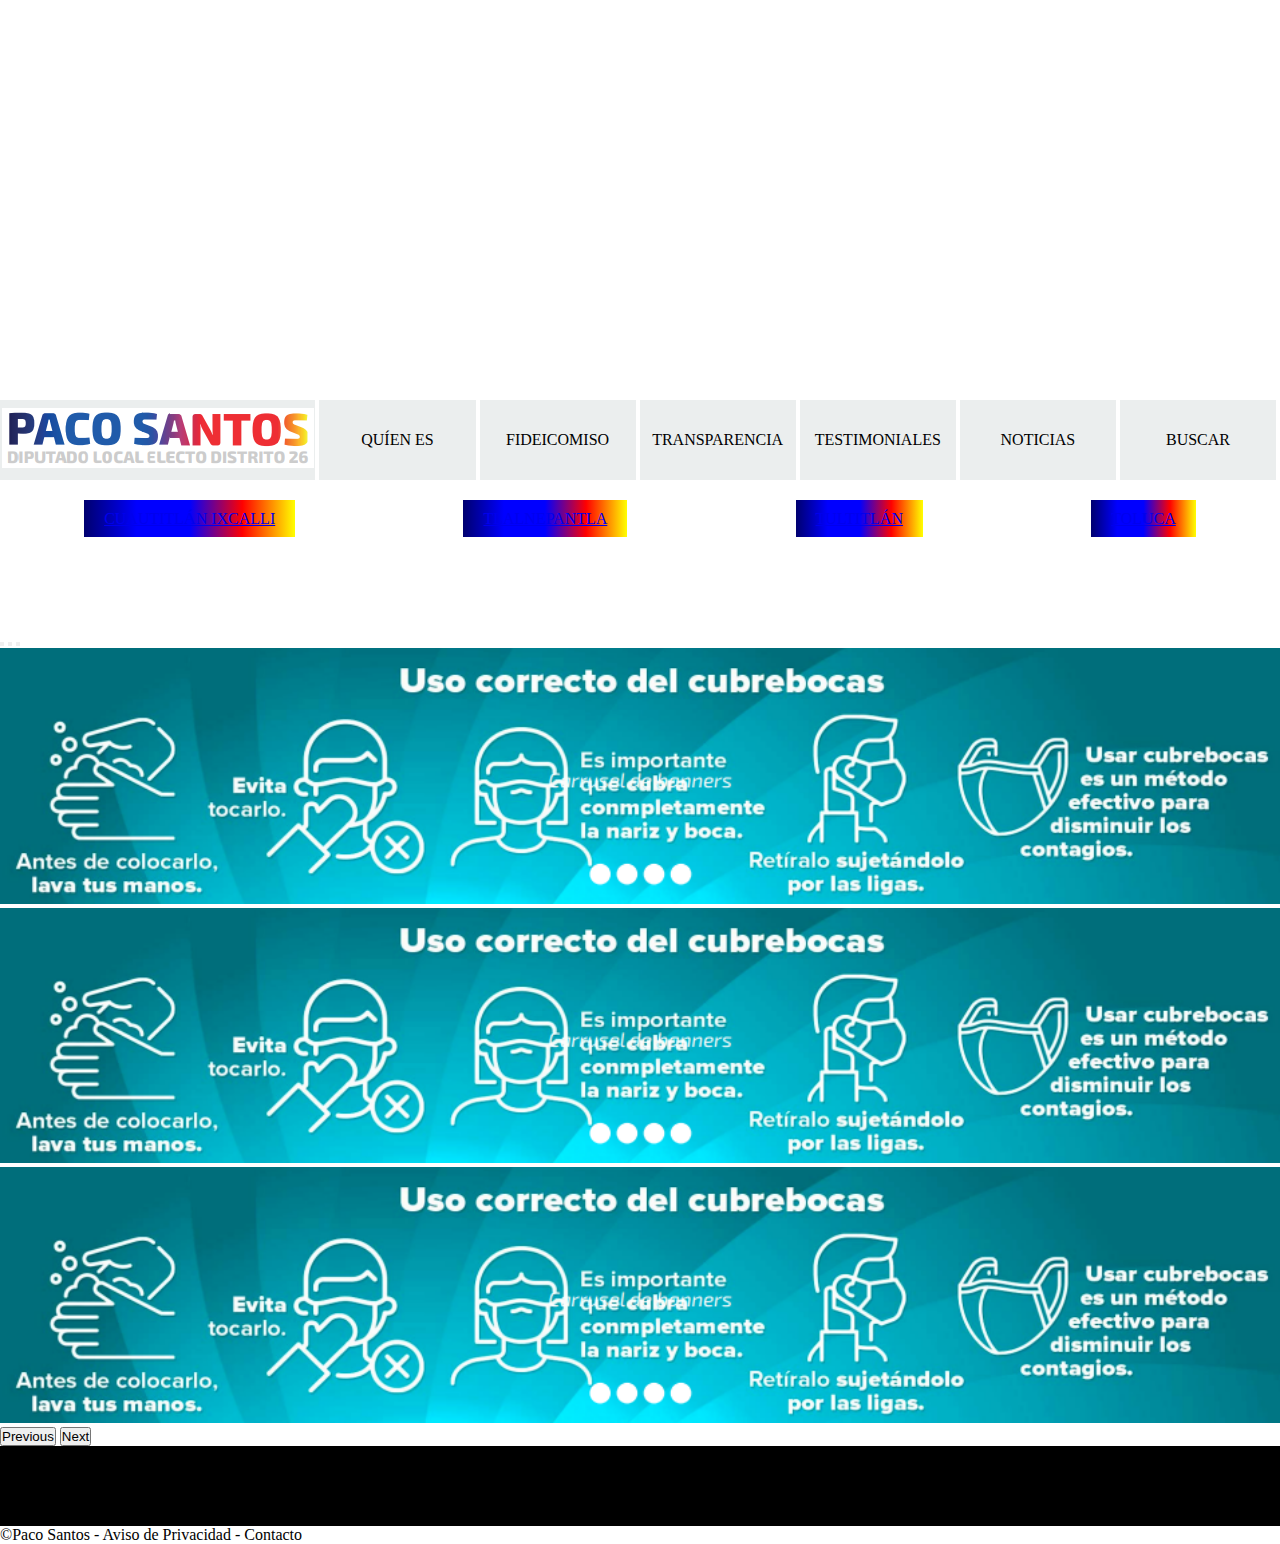
<file: quien-es.html>
<!DOCTYPE html>
<html lang="en">

<head>
    <meta charset="UTF-8">
    <meta http-equiv="X-UA-Compatible" content="IE=edge">
    <meta name="viewport" content="width=device-width, initial-scale=1.0">


    <title>Soy Paco Santos</title>

    <!-- STYLE -->
    <link rel="stylesheet" href="https://cdnjs.cloudflare.com/ajax/libs/font-awesome/5.15.3/css/all.min.css"
        integrity="sha512-iBBXm8fW90+nuLcSKlbmrPcLa0OT92xO1BIsZ+ywDWZCvqsWgccV3gFoRBv0z+8dLJgyAHIhR35VZc2oM/gI1w=="
        crossorigin="anonymous" referrerpolicy="no-referrer" />
    <link rel="stylesheet" href="css/style.css">

    <!-- BOOTSTRAP -->
    <link href="https://cdn.jsdelivr.net/npm/bootstrap@5.0.2/dist/css/bootstrap.min.css" rel="stylesheet"
        integrity="sha384-EVSTQN3/azprG1Anm3QDgpJLIm9Nao0Yz1ztcQTwFspd3yD65VohhpuuCOmLASjC" crossorigin="anonymous">
</head>

<body>
    <header>
        <nav class="nav-bar">
            <ul class="m0 p-0">
                <li class="logo m-0 p-0">
                    <a href="index.html"><img src="img/logo.png" alt="logo-soy-paco-santos"></a>
                </li>
                <li><a href="">QUÍEN ES</a></li>
                <li><a href="">FIDEICOMISO</a></li>
                <li><a href="">TRANSPARENCIA</a></li>
                <li><a href="">TESTIMONIALES</a></li>
                <li><a href="">NOTICIAS</a></li>
                <li><a href="">BUSCAR</a></li>
            </ul>
        </nav>
        <div class="sub-menu">
            <ul>
                <li><a href="cuautitlan.html">CUAUTITLÁN IXCALLI</a></li>
                <li><a href="tlalnepantla.html">TLALNEPANTLA</a></li>
                <li><a href="tultitlan.html">TULTITLÁN</a></li>
                <li><a href="toluca.html">TOLUCA</a></li>
            </ul>
        </div>
    </header>
    <main>

    </main>

    <footer>
      <div class="container">
      <div class="row">
        <div id="carouselExampleIndicators" class="carousel slide" data-bs-ride="carousel">
            <div class="carousel-indicators">
              <button type="button" data-bs-target="#carouselExampleIndicators" data-bs-slide-to="0" class="active" aria-current="true" aria-label="Slide 1"></button>
              <button type="button" data-bs-target="#carouselExampleIndicators" data-bs-slide-to="1" aria-label="Slide 2"></button>
              <button type="button" data-bs-target="#carouselExampleIndicators" data-bs-slide-to="2" aria-label="Slide 3"></button>
            </div>
            <div class="carousel-inner">
              <div class="carousel-item active">
                <img src="img/footer-1.png" class="d-block w-100" alt="...">
              </div>
              <div class="carousel-item">
                <img src="img/footer-1.png" class="d-block w-100" alt="...">
              </div>
              <div class="carousel-item">
                <img src="img/footer-1.png" class="d-block w-100" alt="...">
              </div>
            </div>
            <button class="carousel-control-prev" type="button" data-bs-target="#carouselExampleIndicators" data-bs-slide="prev">
              <span class="carousel-control-prev-icon" aria-hidden="true"></span>
              <span class="visually-hidden">Previous</span>
            </button>
            <button class="carousel-control-next" type="button" data-bs-target="#carouselExampleIndicators" data-bs-slide="next">
              <span class="carousel-control-next-icon" aria-hidden="true"></span>
              <span class="visually-hidden">Next</span>
            </button>
          </div>
      </div>
      </div>
          <div class="col-lg-12 footer-redes">
                <ul class="d-flex">
                    <li><i class="fab fa-facebook-f"></i></i></li>
                    <li><i class="fab fa-instagram"></i></li>
                    <li><i class="fab fa-twitter"></i></li>
                    <li><i class="fab fa-youtube"></i></li>
                </ul>
          </div>
          <div class="col-lg-12 copyright text-center">
            <p>&copy;Paco Santos - Aviso de Privacidad - Contacto</p>
          </div>

          <script src="https://cdn.jsdelivr.net/npm/bootstrap@5.0.2/dist/js/bootstrap.bundle.min.js" integrity="sha384-MrcW6ZMFYlzcLA8Nl+NtUVF0sA7MsXsP1UyJoMp4YLEuNSfAP+JcXn/tWtIaxVXM" crossorigin="anonymous"></script>
    <script src="https://cdn.jsdelivr.net/npm/@popperjs/core@2.9.2/dist/umd/popper.min.js" integrity="sha384-IQsoLXl5PILFhosVNubq5LC7Qb9DXgDA9i+tQ8Zj3iwWAwPtgFTxbJ8NT4GN1R8p" crossorigin="anonymous"></script>
<script src="https://cdn.jsdelivr.net/npm/bootstrap@5.0.2/dist/js/bootstrap.min.js" integrity="sha384-cVKIPhGWiC2Al4u+LWgxfKTRIcfu0JTxR+EQDz/bgldoEyl4H0zUF0QKbrJ0EcQF" crossorigin="anonymous"></script>
    </footer>
</body>

</html>
</file>
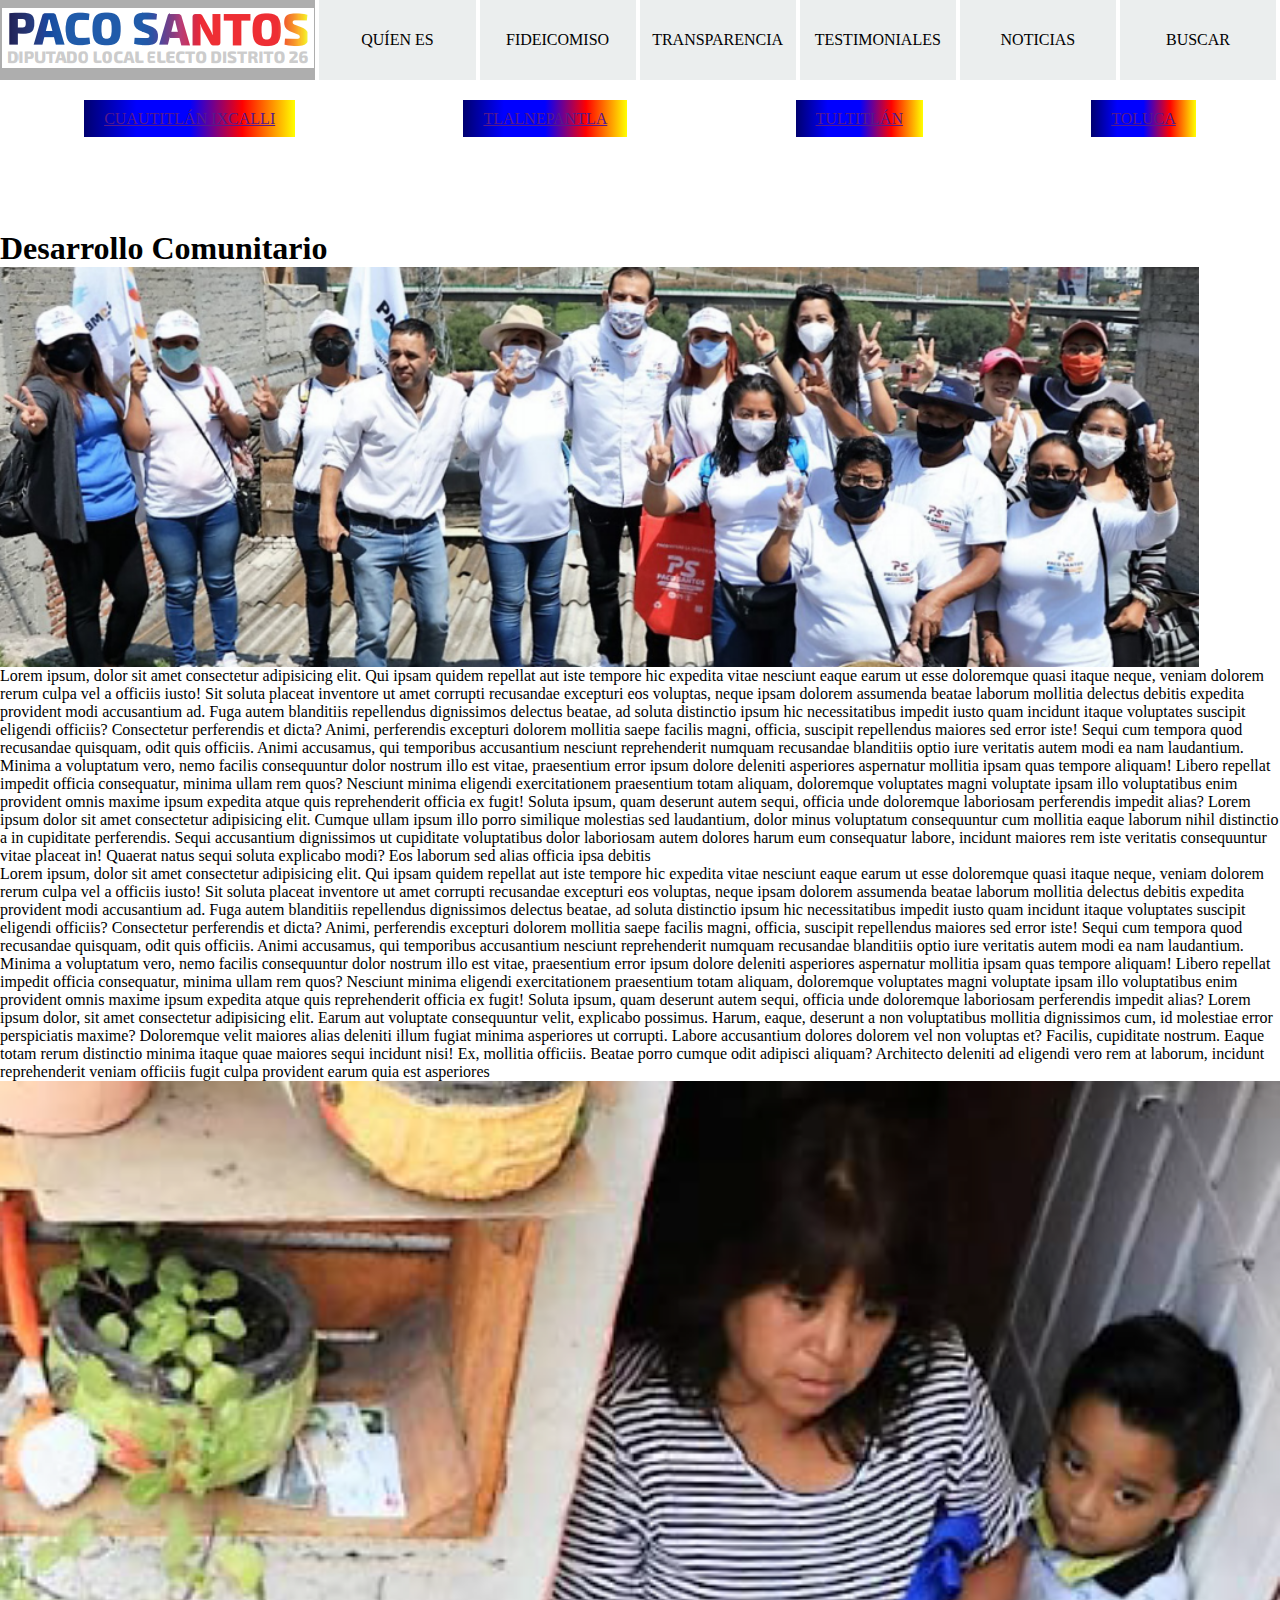
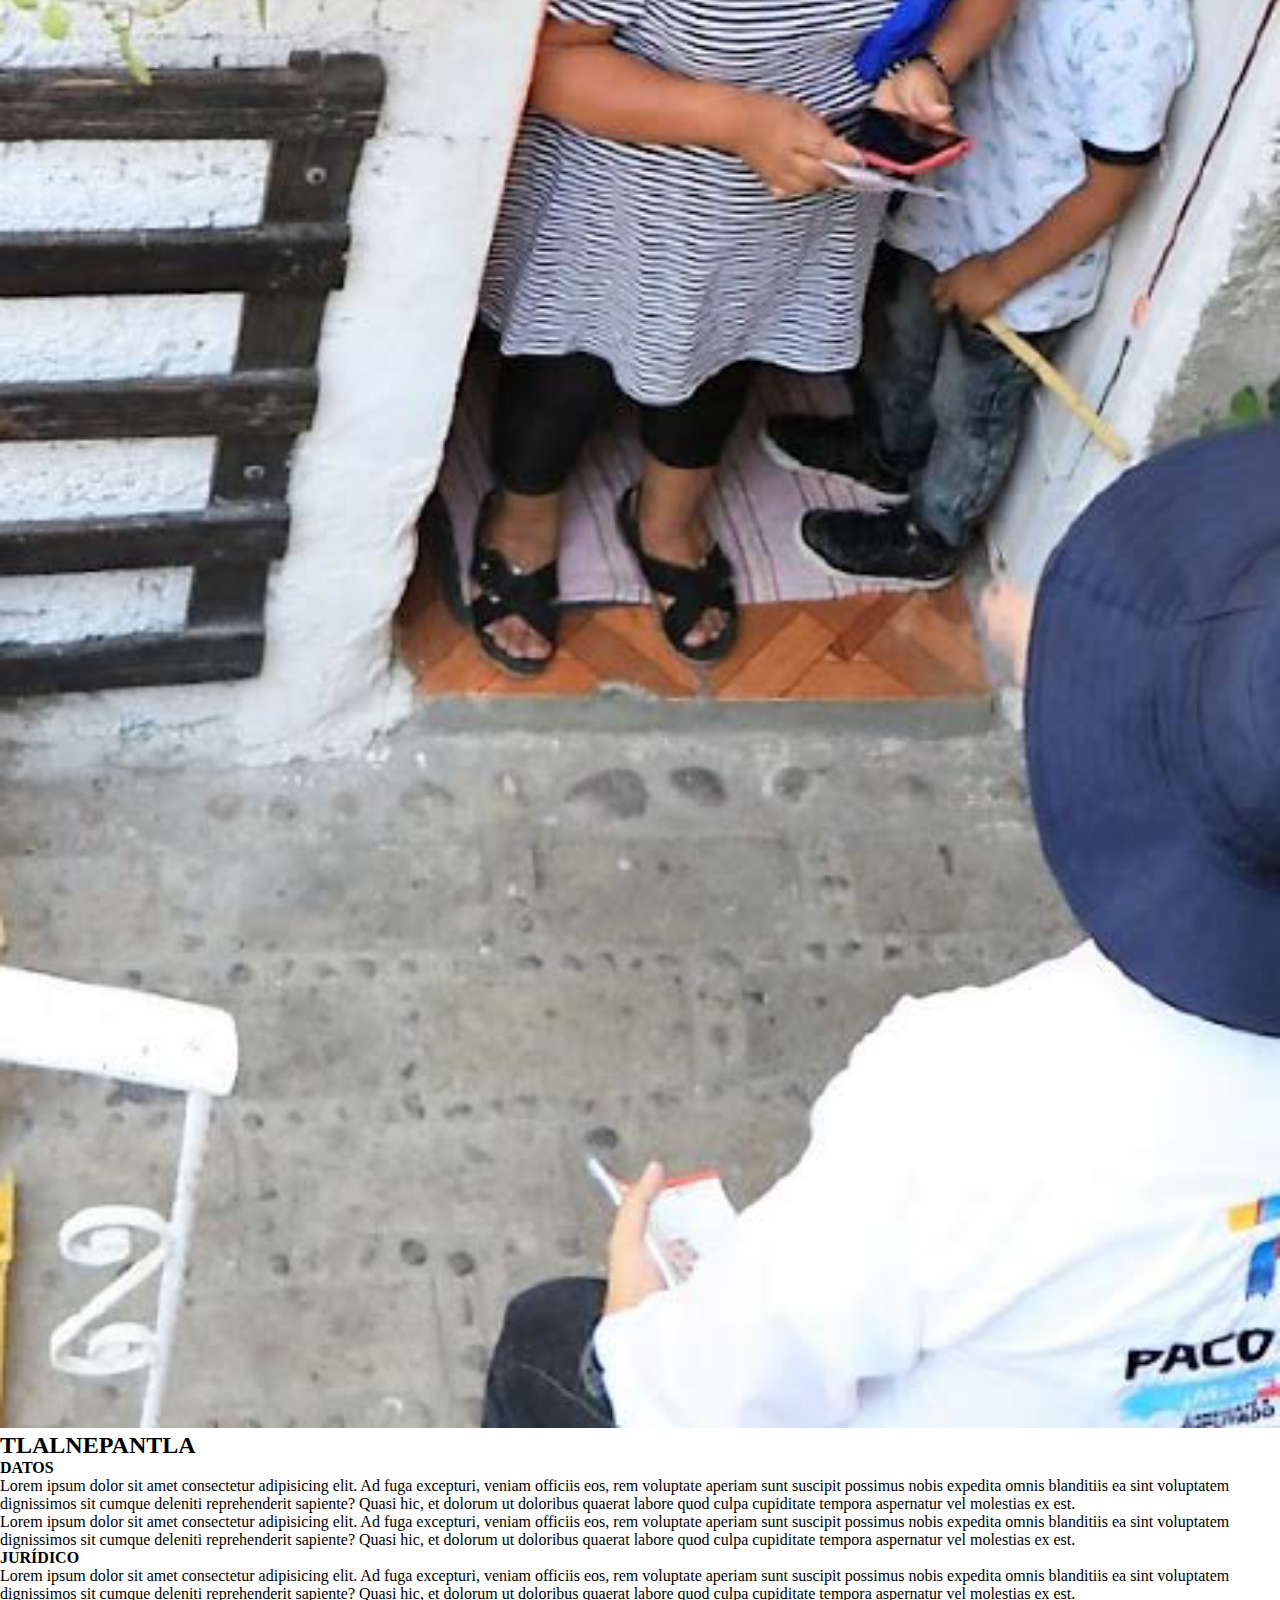
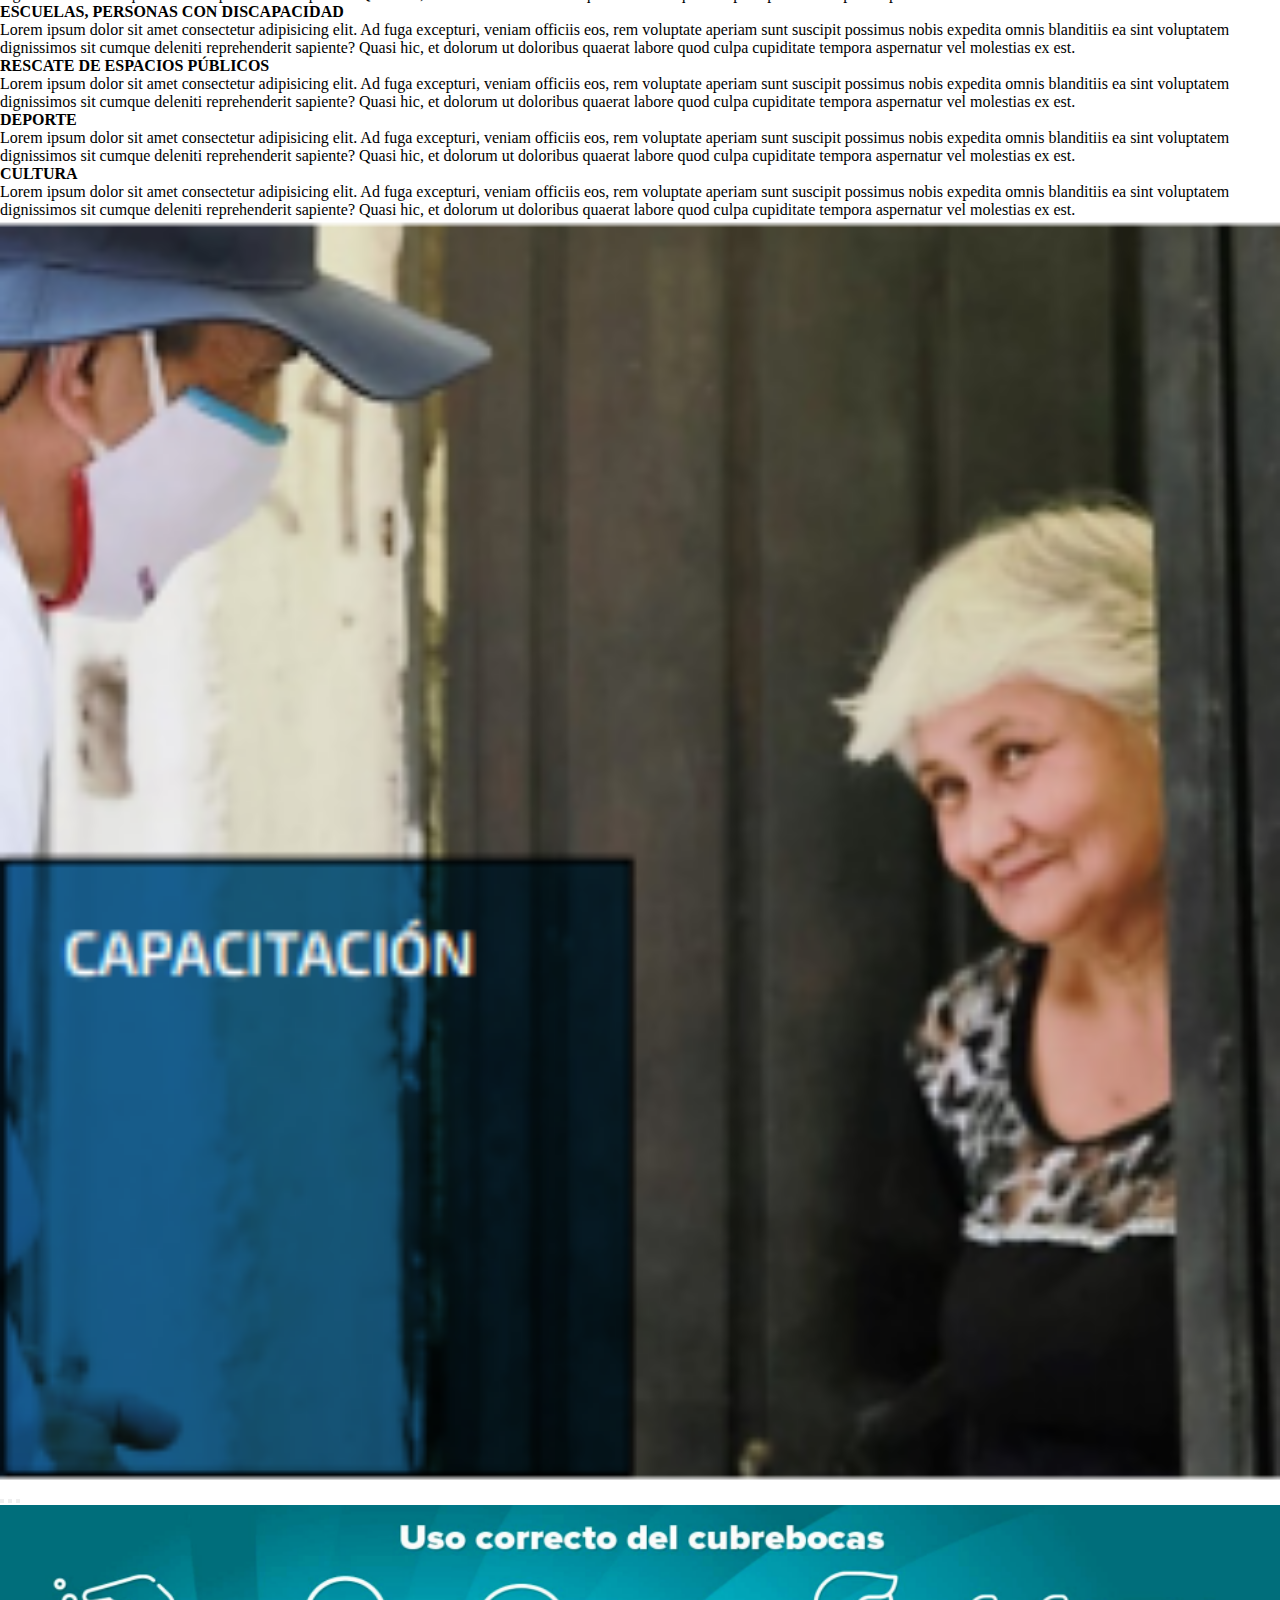
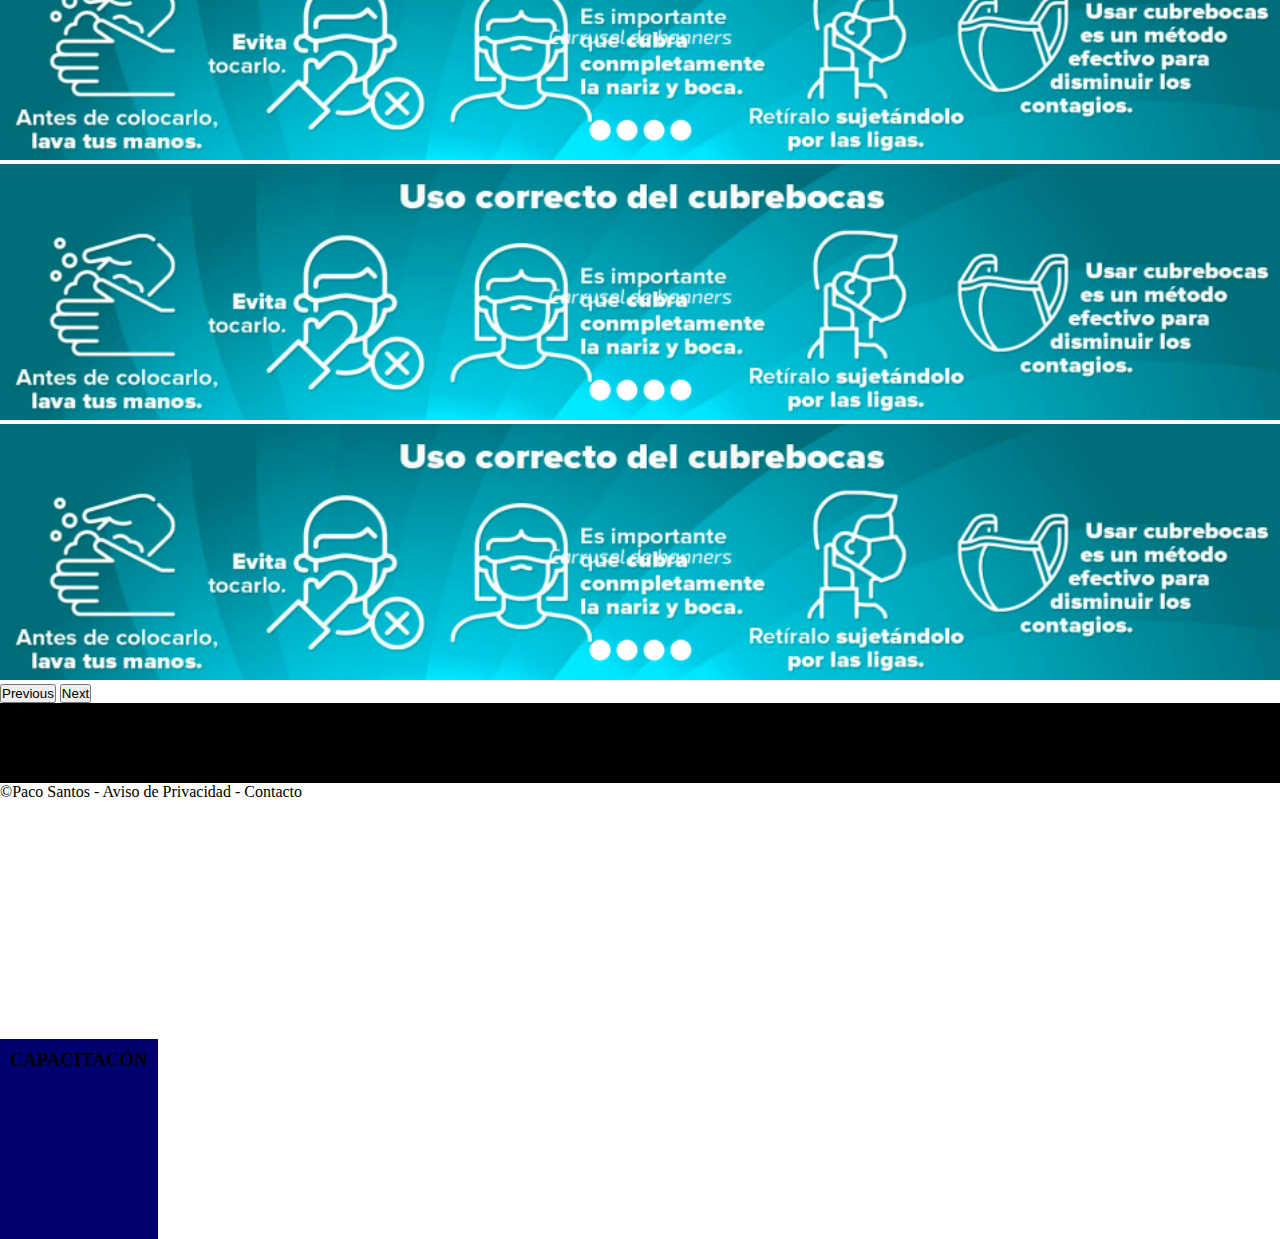
<file: tlalnepantla.html>
<!DOCTYPE html>
<html lang="en">

<head>
    <meta charset="UTF-8">
    <meta http-equiv="X-UA-Compatible" content="IE=edge">
    <meta name="viewport" content="width=device-width, initial-scale=1.0">


    <title>Soy Paco Santos</title>

    <!-- STYLE -->
    <link rel="stylesheet" href="https://cdnjs.cloudflare.com/ajax/libs/font-awesome/5.15.3/css/all.min.css"
        integrity="sha512-iBBXm8fW90+nuLcSKlbmrPcLa0OT92xO1BIsZ+ywDWZCvqsWgccV3gFoRBv0z+8dLJgyAHIhR35VZc2oM/gI1w=="
        crossorigin="anonymous" referrerpolicy="no-referrer" />
    <link rel="stylesheet" href="css/style.css">

    <!-- BOOTSTRAP -->
    <link href="https://cdn.jsdelivr.net/npm/bootstrap@5.0.2/dist/css/bootstrap.min.css" rel="stylesheet"
        integrity="sha384-EVSTQN3/azprG1Anm3QDgpJLIm9Nao0Yz1ztcQTwFspd3yD65VohhpuuCOmLASjC" crossorigin="anonymous">
</head>

<body>
    <header>
        <nav class="nav-bar-section">
            <ul class="m0 p-0">
                <li class="logo m-0 p-0">
                    <a href="index.html"><img src="img/logo.png" alt="logo-soy-paco-santos"></a>
                </li>
                <li><a href="">QUÍEN ES</a></li>
                <li><a href="">FIDEICOMISO</a></li>
                <li><a href="">TRANSPARENCIA</a></li>
                <li><a href="">TESTIMONIALES</a></li>
                <li><a href="">NOTICIAS</a></li>
                <li><a href="">BUSCAR</a></li>
            </ul>
        </nav>
        <div class="sub-menu">
            <ul>
                <li><a href="">CUAUTITLÁN IXCALLI</a></li>
                <li><a href="">TLALNEPANTLA</a></li>
                <li><a href="">TULTITLÁN</a></li>
                <li><a href="">TOLUCA</a></li>
            </ul>
        </div>
    </header>
    <main>
        <div class="col lg 12">
            <div class="my-5 text-center">
                <h1>Desarrollo Comunitario</h1>
            </div>
        </div>
        <div class="banner-desarrollo">
        </div>

        <section id="desarrollo-comunitario">
            <div class="container p-0 my-5">
                <div class="row">
                    <div class="col-lg-12 d-flex flex-wrap">
                        <div class="col-lg-6 p-5">
                            <p>Lorem ipsum, dolor sit amet consectetur adipisicing elit. Qui ipsam quidem repellat aut
                                iste tempore hic expedita vitae nesciunt eaque earum ut esse doloremque quasi itaque
                                neque, veniam dolorem rerum culpa vel a officiis iusto! Sit soluta placeat inventore ut
                                amet corrupti recusandae excepturi eos voluptas, neque ipsam dolorem assumenda beatae
                                laborum mollitia delectus debitis expedita provident modi accusantium ad. Fuga autem
                                blanditiis repellendus dignissimos delectus beatae, ad soluta distinctio ipsum hic
                                necessitatibus impedit iusto quam incidunt itaque voluptates suscipit eligendi officiis?
                                Consectetur perferendis et dicta? Animi, perferendis excepturi dolorem mollitia saepe
                                facilis magni, officia, suscipit repellendus maiores sed error iste! Sequi cum tempora
                                quod recusandae quisquam, odit quis officiis. Animi accusamus, qui temporibus
                                accusantium nesciunt reprehenderit numquam recusandae blanditiis optio iure veritatis
                                autem modi ea nam laudantium. Minima a voluptatum vero, nemo facilis consequuntur dolor
                                nostrum illo est vitae, praesentium error ipsum dolore deleniti asperiores aspernatur
                                mollitia ipsam quas tempore aliquam! Libero repellat impedit officia consequatur, minima
                                ullam rem quos? Nesciunt minima eligendi exercitationem praesentium totam aliquam,
                                doloremque voluptates magni voluptate ipsam illo voluptatibus enim provident omnis
                                maxime ipsum expedita atque quis reprehenderit officia ex fugit! Soluta ipsum, quam
                                deserunt autem sequi, officia unde doloremque laboriosam perferendis impedit alias?
                                Lorem ipsum dolor sit amet consectetur adipisicing elit. Cumque ullam ipsum illo porro
                                similique molestias sed laudantium, dolor minus voluptatum consequuntur cum mollitia
                                eaque laborum nihil distinctio a in cupiditate perferendis. Sequi accusantium
                                dignissimos ut cupiditate voluptatibus dolor laboriosam autem dolores harum eum
                                consequatur labore, incidunt maiores rem iste veritatis consequuntur vitae placeat in!
                                Quaerat natus sequi soluta explicabo modi? Eos laborum sed alias officia ipsa debitis

                            </p>
                        </div>
                        <div class="col-lg-6 p-5">
                            <p>Lorem ipsum, dolor sit amet consectetur adipisicing elit. Qui ipsam quidem repellat aut
                                iste tempore hic expedita vitae nesciunt eaque earum ut esse doloremque quasi itaque
                                neque, veniam dolorem rerum culpa vel a officiis iusto! Sit soluta placeat inventore ut
                                amet corrupti recusandae excepturi eos voluptas, neque ipsam dolorem assumenda beatae
                                laborum mollitia delectus debitis expedita provident modi accusantium ad. Fuga autem
                                blanditiis repellendus dignissimos delectus beatae, ad soluta distinctio ipsum hic
                                necessitatibus impedit iusto quam incidunt itaque voluptates suscipit eligendi officiis?
                                Consectetur perferendis et dicta? Animi, perferendis excepturi dolorem mollitia saepe
                                facilis magni, officia, suscipit repellendus maiores sed error iste! Sequi cum tempora
                                quod recusandae quisquam, odit quis officiis. Animi accusamus, qui temporibus
                                accusantium nesciunt reprehenderit numquam recusandae blanditiis optio iure veritatis
                                autem modi ea nam laudantium. Minima a voluptatum vero, nemo facilis consequuntur dolor
                                nostrum illo est vitae, praesentium error ipsum dolore deleniti asperiores aspernatur
                                mollitia ipsam quas tempore aliquam! Libero repellat impedit officia consequatur, minima
                                ullam rem quos? Nesciunt minima eligendi exercitationem praesentium totam aliquam,
                                doloremque voluptates magni voluptate ipsam illo voluptatibus enim provident omnis
                                maxime ipsum expedita atque quis reprehenderit officia ex fugit! Soluta ipsum, quam
                                deserunt autem sequi, officia unde doloremque laboriosam perferendis impedit alias?
                                Lorem ipsum dolor, sit amet consectetur adipisicing elit. Earum aut voluptate
                                consequuntur velit, explicabo possimus. Harum, eaque, deserunt a non voluptatibus
                                mollitia dignissimos cum, id molestiae error perspiciatis maxime? Doloremque velit
                                maiores alias deleniti illum fugiat minima asperiores ut corrupti. Labore accusantium
                                dolores dolorem vel non voluptas et? Facilis, cupiditate nostrum. Eaque totam rerum
                                distinctio minima itaque quae maiores sequi incidunt nisi! Ex, mollitia officiis. Beatae
                                porro cumque odit adipisci aliquam? Architecto deleniti ad eligendi vero rem at laborum,
                                incidunt reprehenderit veniam officiis fugit culpa provident earum quia est asperiores

                            </p>
                        </div>
                    </div>
                </div>
            </div>

        </section>
        <section>
            <div class="container">
                <div class="row">
                    <div class="col-lg-12 d-flex flex-wrap">
                        <div class="col-lg-6">
                            <img src="img/paco-tlalne.png" alt="" width="90%">
                        </div>
                        <div class="col-lg-6">
                            <h2>TLALNEPANTLA</h2>
                            <p class="my-1"><b>DATOS</b></p>
                            <p>Lorem ipsum dolor sit amet consectetur adipisicing elit. Ad fuga excepturi, veniam
                                officiis eos, rem voluptate aperiam sunt suscipit possimus nobis expedita omnis
                                blanditiis ea sint voluptatem dignissimos sit cumque deleniti reprehenderit sapiente?
                                Quasi hic, et dolorum ut doloribus quaerat labore quod culpa cupiditate tempora
                                aspernatur vel molestias ex est.</p>

                            <p class="mb-2">Lorem ipsum dolor sit amet consectetur adipisicing elit. Ad fuga excepturi,
                                veniam
                                officiis eos, rem voluptate aperiam sunt suscipit possimus nobis expedita omnis
                                blanditiis ea sint voluptatem dignissimos sit cumque deleniti reprehenderit sapiente?
                                Quasi hic, et dolorum ut doloribus quaerat labore quod culpa cupiditate tempora
                                aspernatur vel molestias ex est.</p>

                            <p class="my-1"><b>JURÍDICO</b></p>
                            <p class="mb-2">Lorem ipsum dolor sit amet consectetur adipisicing elit. Ad fuga excepturi,
                                veniam
                                officiis eos, rem voluptate aperiam sunt suscipit possimus nobis expedita omnis
                                blanditiis ea sint voluptatem dignissimos sit cumque deleniti reprehenderit sapiente?
                                Quasi hic, et dolorum ut doloribus quaerat labore quod culpa cupiditate tempora
                                aspernatur vel molestias ex est.</p>

                            <p class="my-1"><b>ESCUELAS, PERSONAS CON DISCAPACIDAD</b></p>
                            <p class="mb-2">Lorem ipsum dolor sit amet consectetur adipisicing elit. Ad fuga excepturi,
                                veniam
                                officiis eos, rem voluptate aperiam sunt suscipit possimus nobis expedita omnis
                                blanditiis ea sint voluptatem dignissimos sit cumque deleniti reprehenderit sapiente?
                                Quasi hic, et dolorum ut doloribus quaerat labore quod culpa cupiditate tempora
                                aspernatur vel molestias ex est.</p>

                                <p class="my-1"><b>RESCATE DE ESPACIOS PÚBLICOS</b></p>
                            <p class="mb-2">Lorem ipsum dolor sit amet consectetur adipisicing elit. Ad fuga excepturi,
                                veniam
                                officiis eos, rem voluptate aperiam sunt suscipit possimus nobis expedita omnis
                                blanditiis ea sint voluptatem dignissimos sit cumque deleniti reprehenderit sapiente?
                                Quasi hic, et dolorum ut doloribus quaerat labore quod culpa cupiditate tempora
                                aspernatur vel molestias ex est.</p>

                                <p class="my-1"><b>DEPORTE</b></p>
                            <p class="mb-2">Lorem ipsum dolor sit amet consectetur adipisicing elit. Ad fuga excepturi,
                                veniam
                                officiis eos, rem voluptate aperiam sunt suscipit possimus nobis expedita omnis
                                blanditiis ea sint voluptatem dignissimos sit cumque deleniti reprehenderit sapiente?
                                Quasi hic, et dolorum ut doloribus quaerat labore quod culpa cupiditate tempora
                                aspernatur vel molestias ex est.</p>

                                <p class="my-1"><b>CULTURA</b></p>
                            <p class="mb-2">Lorem ipsum dolor sit amet consectetur adipisicing elit. Ad fuga excepturi,
                                veniam
                                officiis eos, rem voluptate aperiam sunt suscipit possimus nobis expedita omnis
                                blanditiis ea sint voluptatem dignissimos sit cumque deleniti reprehenderit sapiente?
                                Quasi hic, et dolorum ut doloribus quaerat labore quod culpa cupiditate tempora
                                aspernatur vel molestias ex est.</p>

                        </div>
                    </div>
                </div>
            </div>
        </section>
        <section id="ellas-pueden">
            <div class="container">
                <div class="row">
                    <div class="col-lg-12 d-flex flex-wrap">

                        <div class="card col-4 p-4" style="border: none;">
                            <div class="img-card">
                                <img src="img/ellas-puede1.png" alt="" width="100%">
                            </div>
                            <div class="texto-card m-4">
                                <h3>CAPACITACÓN</h3>
                            </div>
                        </div>

                        <div class="card col-4">
                            <div class="img-card"></div>
                        </div>

                        <div class="card col-4">
                            <div class="img-card"></div>
                        </div>
                        
                    </div>
                    <div class="col-lg-12">


                    </div>
                </div>
            </div>
        </section>
    </main>

    <footer>
        <div id="carouselExampleIndicators" class="carousel slide" data-bs-ride="carousel">
            <div class="carousel-indicators">
                <button type="button" data-bs-target="#carouselExampleIndicators" data-bs-slide-to="0" class="active"
                    aria-current="true" aria-label="Slide 1"></button>
                <button type="button" data-bs-target="#carouselExampleIndicators" data-bs-slide-to="1"
                    aria-label="Slide 2"></button>
                <button type="button" data-bs-target="#carouselExampleIndicators" data-bs-slide-to="2"
                    aria-label="Slide 3"></button>
            </div>
            <div class="carousel-inner">
                <div class="carousel-item active">
                    <img src="img/footer-1.png" class="d-block w-100" alt="...">
                </div>
                <div class="carousel-item">
                    <img src="img/footer-1.png" class="d-block w-100" alt="...">
                </div>
                <div class="carousel-item">
                    <img src="img/footer-1.png" class="d-block w-100" alt="...">
                </div>
            </div>
            <button class="carousel-control-prev" type="button" data-bs-target="#carouselExampleIndicators"
                data-bs-slide="prev">
                <span class="carousel-control-prev-icon" aria-hidden="true"></span>
                <span class="visually-hidden">Previous</span>
            </button>
            <button class="carousel-control-next" type="button" data-bs-target="#carouselExampleIndicators"
                data-bs-slide="next">
                <span class="carousel-control-next-icon" aria-hidden="true"></span>
                <span class="visually-hidden">Next</span>
            </button>
        </div>
        <div class="col-lg-12 footer-redes">
            <ul class="d-flex">
                <li><i class="fab fa-facebook-f"></i></i></li>
                <li><i class="fab fa-instagram"></i></li>
                <li><i class="fab fa-twitter"></i></li>
                <li><i class="fab fa-youtube"></i></li>
            </ul>
        </div>
        <div class="col-lg-12 copyright text-center">
            <p>&copy;Paco Santos - Aviso de Privacidad - Contacto</p>
        </div>
    </footer>
    <script src="https://cdn.jsdelivr.net/npm/bootstrap@5.0.2/dist/js/bootstrap.bundle.min.js" integrity="sha384-MrcW6ZMFYlzcLA8Nl+NtUVF0sA7MsXsP1UyJoMp4YLEuNSfAP+JcXn/tWtIaxVXM" crossorigin="anonymous"></script>
    <script src="https://cdn.jsdelivr.net/npm/@popperjs/core@2.9.2/dist/umd/popper.min.js" integrity="sha384-IQsoLXl5PILFhosVNubq5LC7Qb9DXgDA9i+tQ8Zj3iwWAwPtgFTxbJ8NT4GN1R8p" crossorigin="anonymous"></script>
<script src="https://cdn.jsdelivr.net/npm/bootstrap@5.0.2/dist/js/bootstrap.min.js" integrity="sha384-cVKIPhGWiC2Al4u+LWgxfKTRIcfu0JTxR+EQDz/bgldoEyl4H0zUF0QKbrJ0EcQF" crossorigin="anonymous"></script>
</body>

</html>
</file>
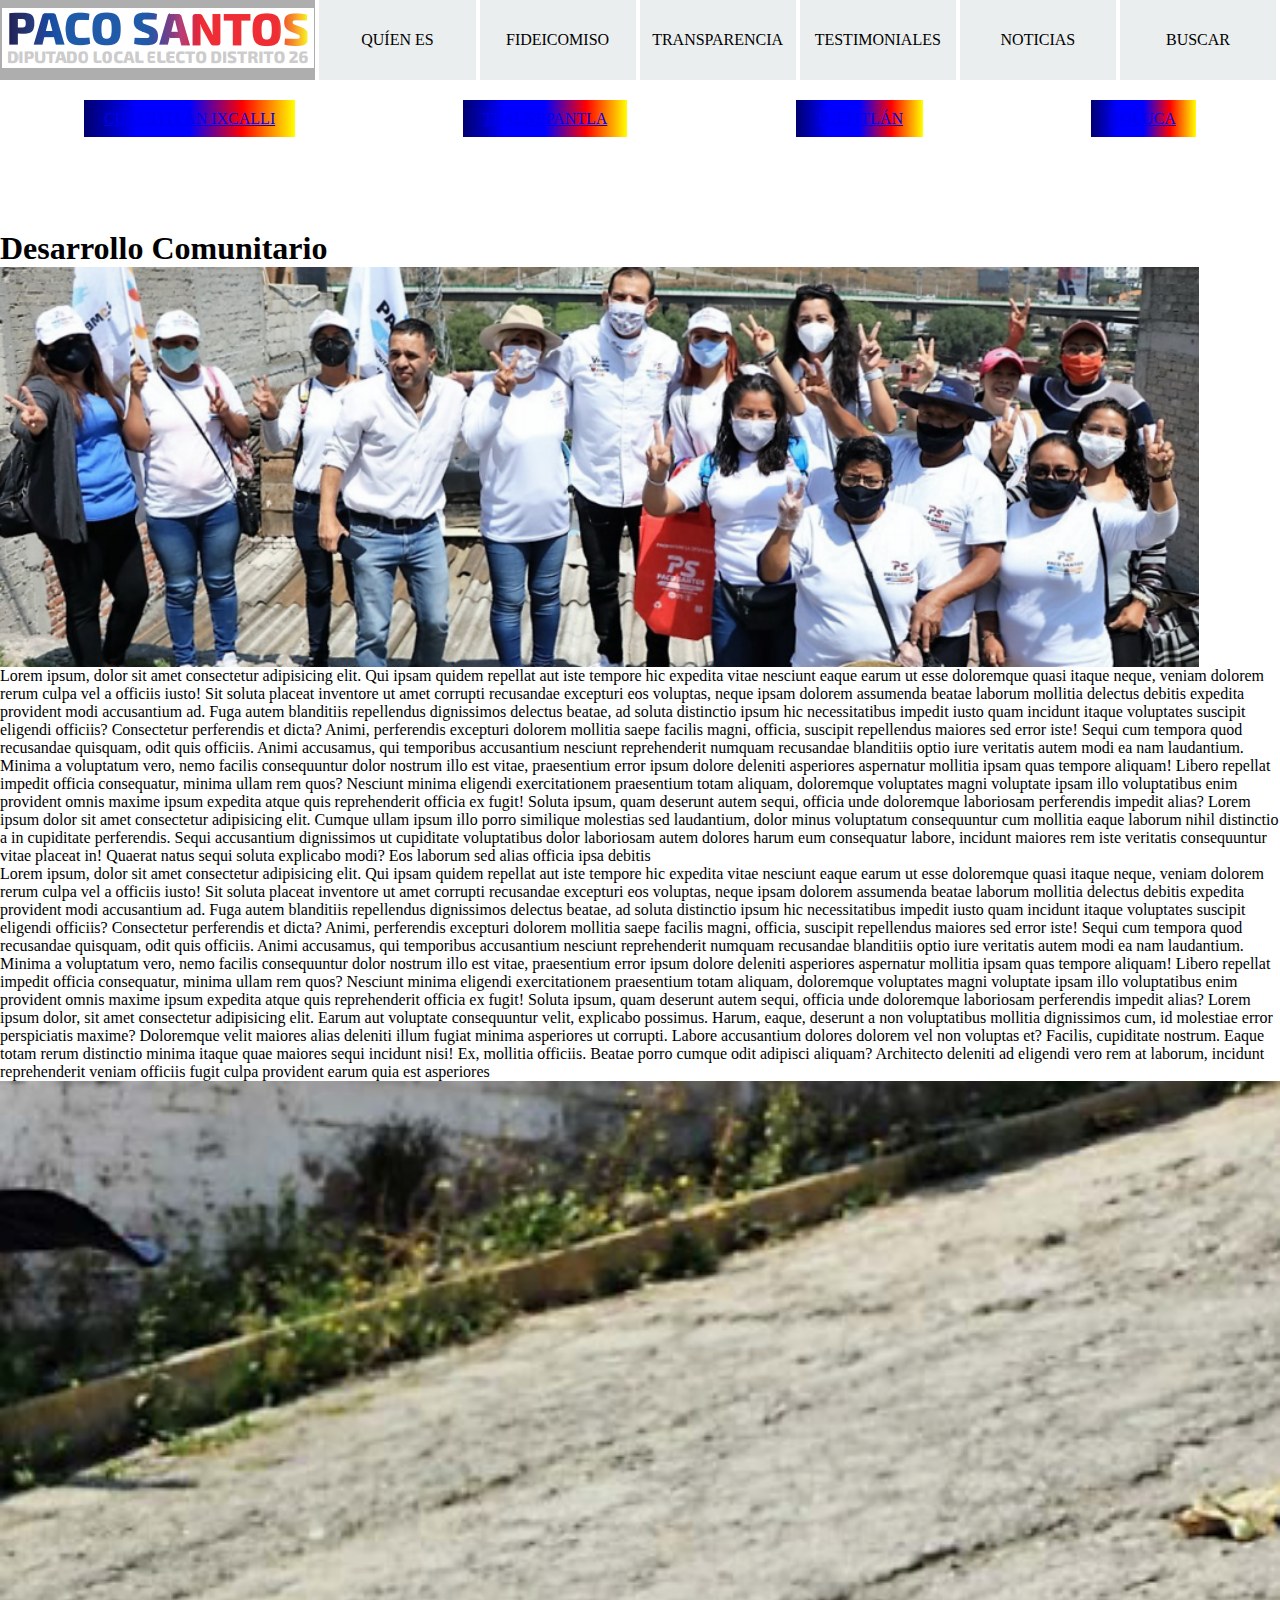
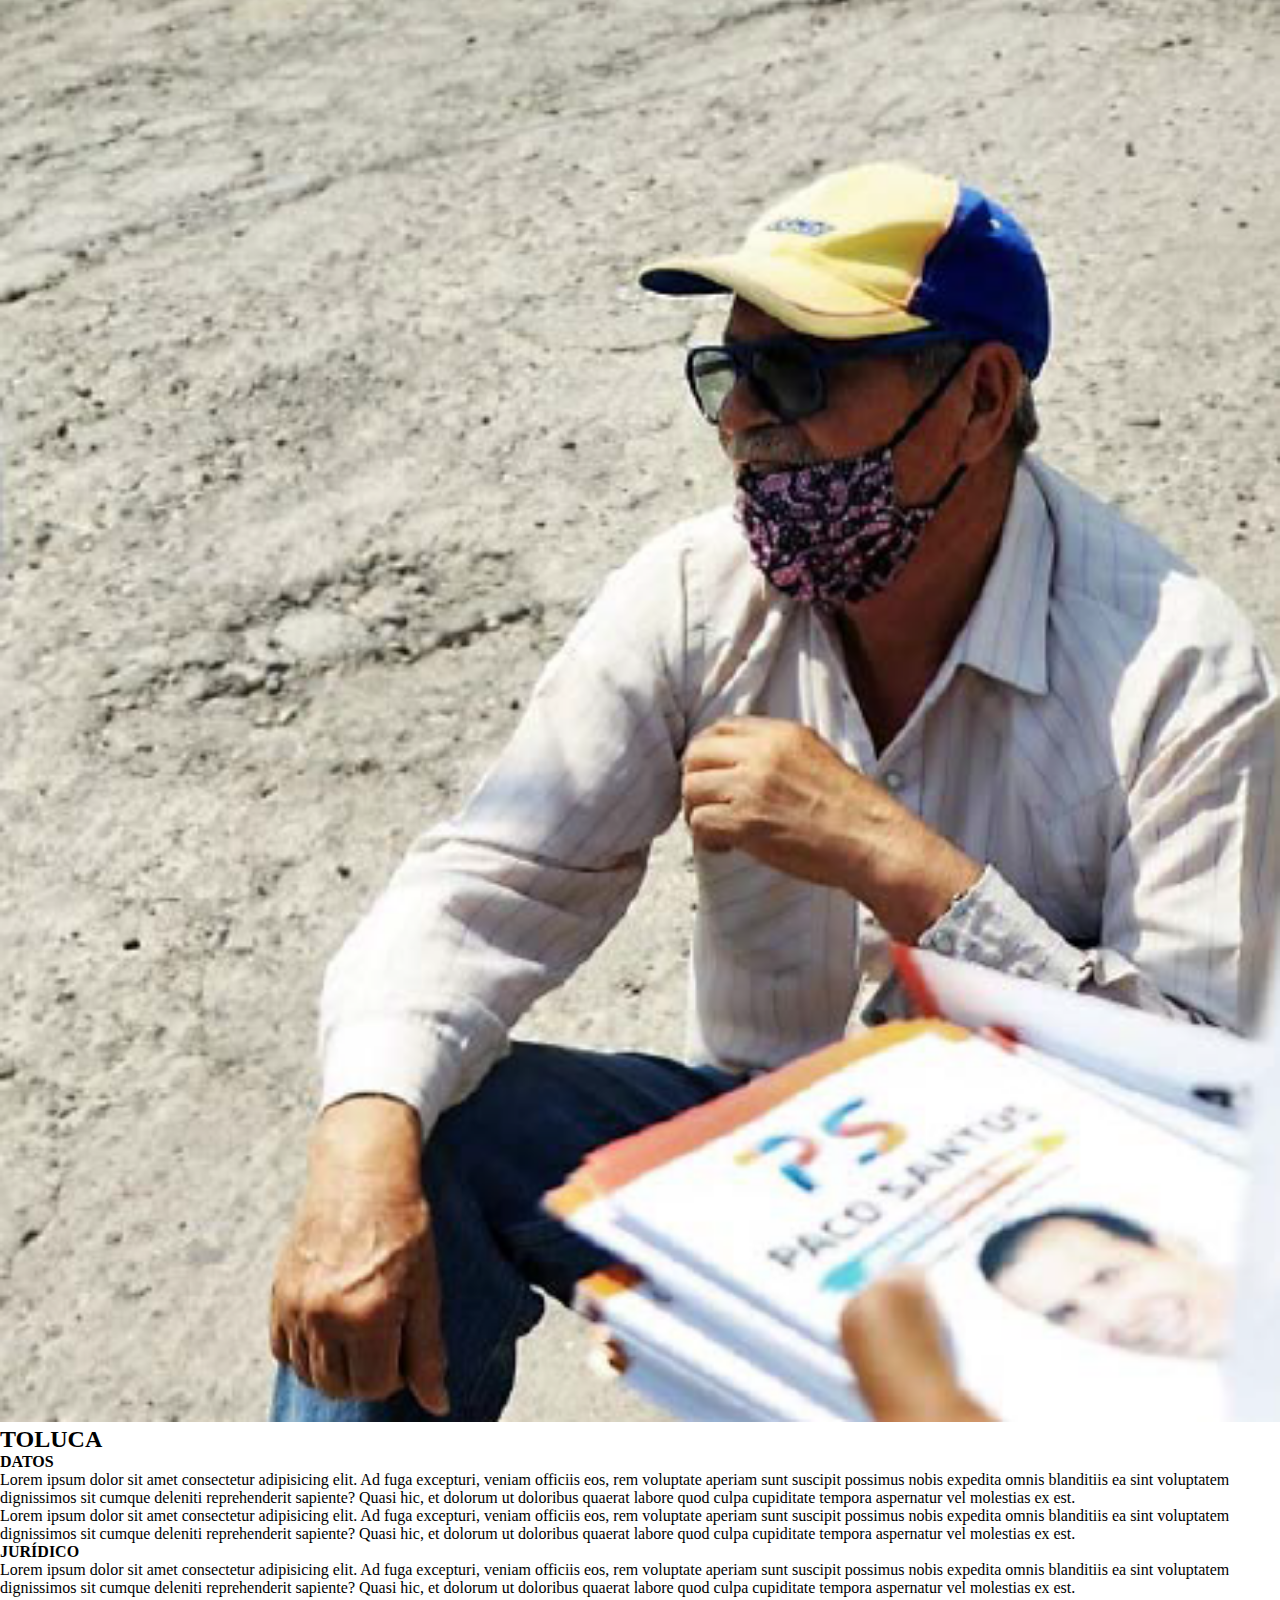
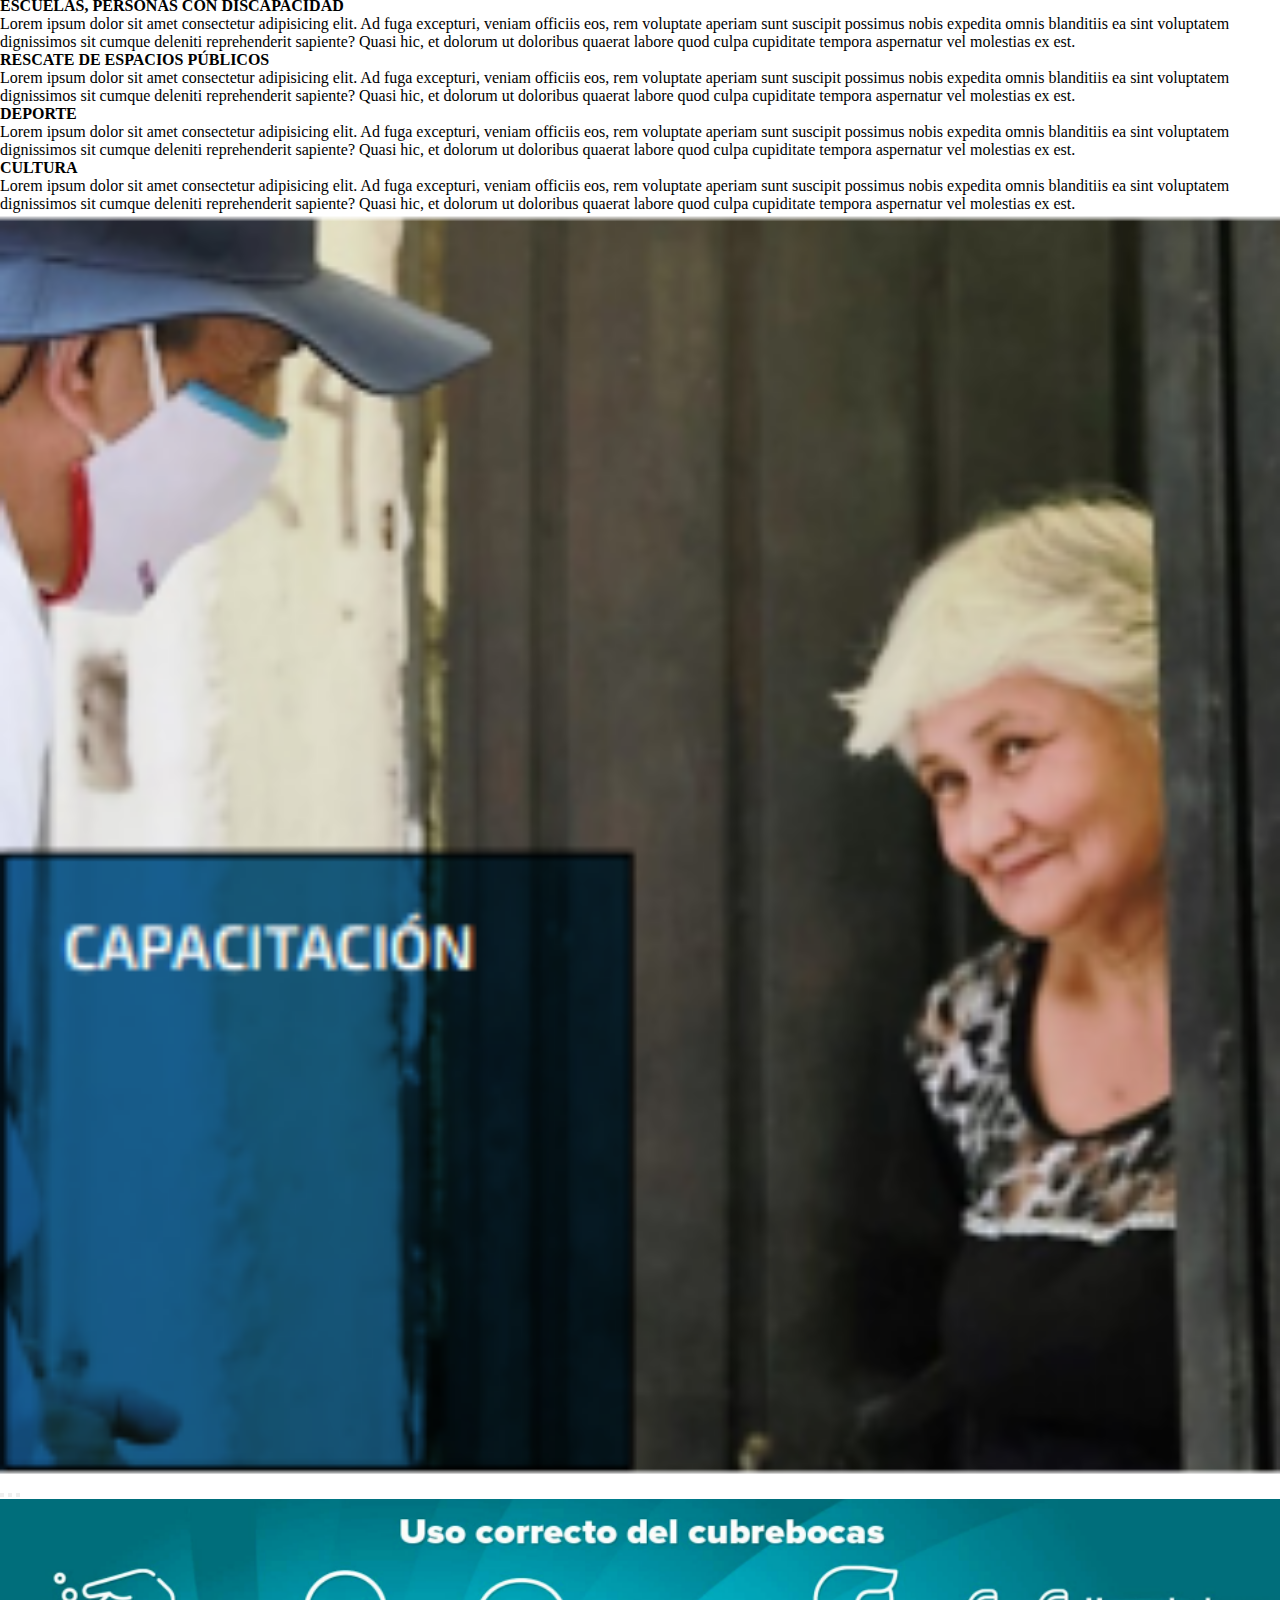
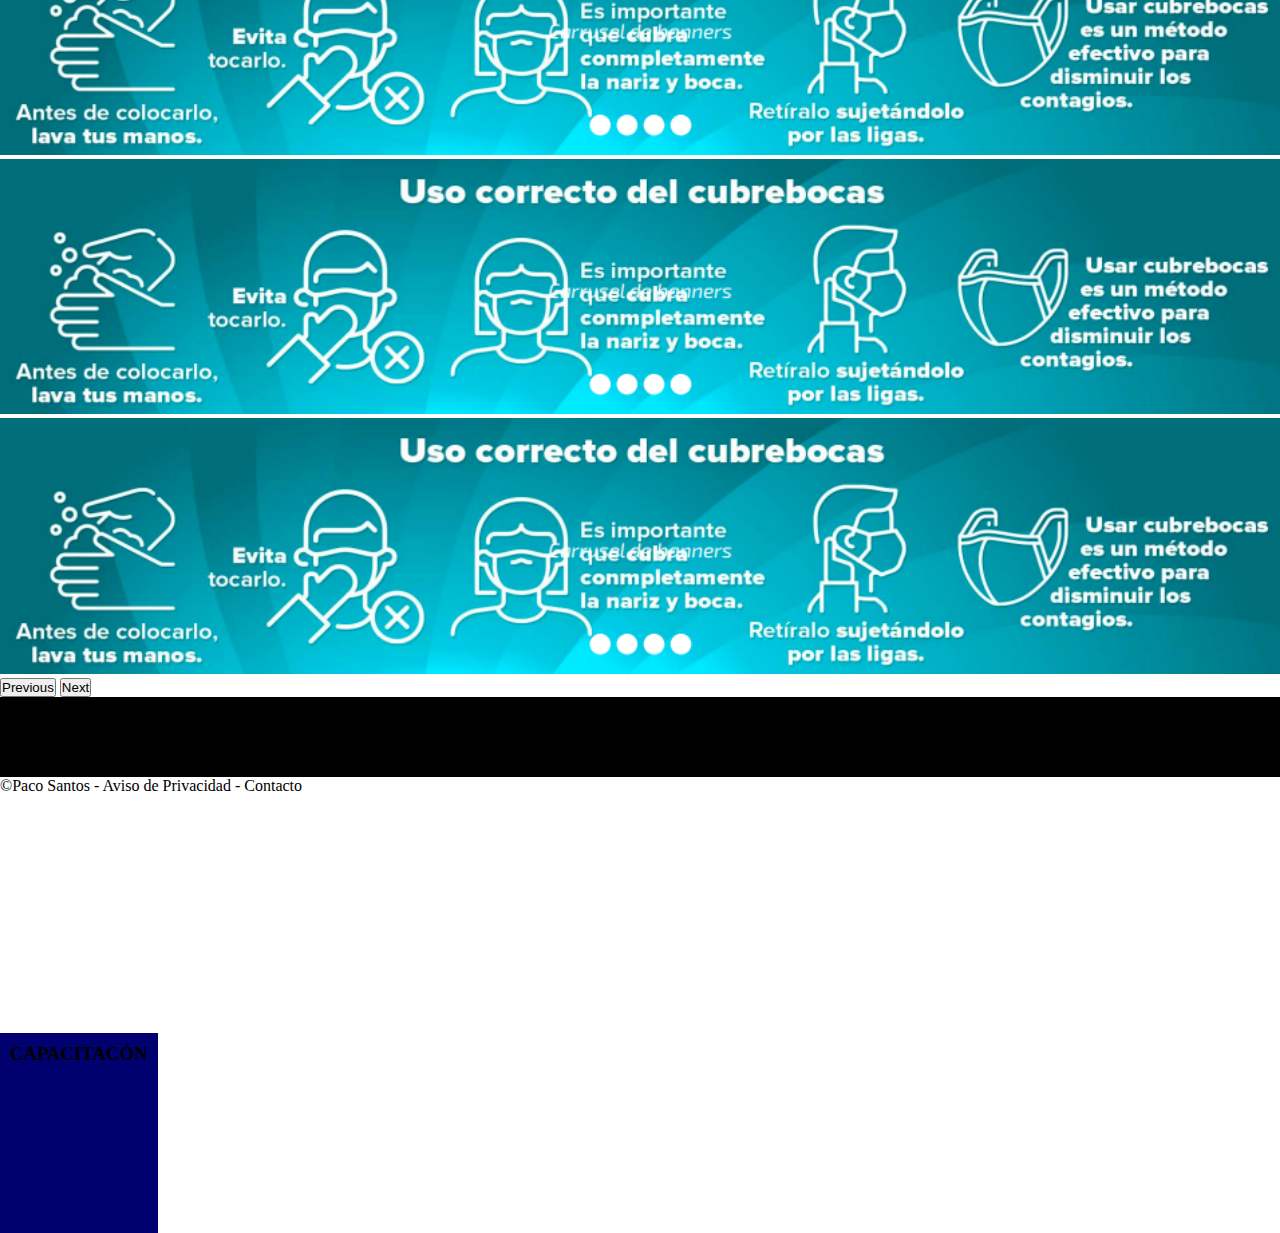
<file: toluca.html>
<!DOCTYPE html>
<html lang="en">

<head>
    <meta charset="UTF-8">
    <meta http-equiv="X-UA-Compatible" content="IE=edge">
    <meta name="viewport" content="width=device-width, initial-scale=1.0">


    <title>Soy Paco Santos</title>

    <!-- STYLE -->
    <link rel="stylesheet" href="https://cdnjs.cloudflare.com/ajax/libs/font-awesome/5.15.3/css/all.min.css"
        integrity="sha512-iBBXm8fW90+nuLcSKlbmrPcLa0OT92xO1BIsZ+ywDWZCvqsWgccV3gFoRBv0z+8dLJgyAHIhR35VZc2oM/gI1w=="
        crossorigin="anonymous" referrerpolicy="no-referrer" />
    <link rel="stylesheet" href="css/style.css">

    <!-- BOOTSTRAP -->
    <link href="https://cdn.jsdelivr.net/npm/bootstrap@5.0.2/dist/css/bootstrap.min.css" rel="stylesheet"
        integrity="sha384-EVSTQN3/azprG1Anm3QDgpJLIm9Nao0Yz1ztcQTwFspd3yD65VohhpuuCOmLASjC" crossorigin="anonymous">
</head>

<body>
    <header>
        <nav class="nav-bar-section">
            <ul class="m0 p-0">
                <li class="logo m-0 p-0">
                    <a href="index.html"><img src="img/logo.png" alt="logo-soy-paco-santos"></a>
                </li>
                <li><a href="">QUÍEN ES</a></li>
                <li><a href="">FIDEICOMISO</a></li>
                <li><a href="">TRANSPARENCIA</a></li>
                <li><a href="">TESTIMONIALES</a></li>
                <li><a href="">NOTICIAS</a></li>
                <li><a href="">BUSCAR</a></li>
            </ul>
        </nav>
        <div class="sub-menu">
            <ul>
                <li><a href="cuautitlan.html">CUAUTITLÁN IXCALLI</a></li>
                <li><a href="tlalnepantla.html">TLALNEPANTLA</a></li>
                <li><a href="tultitlan.html">TULTITLÁN</a></li>
                <li><a href="toluca.html">TOLUCA</a></li>
            </ul>
        </div>
    </header>
    <main>
        <div class="col lg 12">
            <div class="my-5 text-center">
                <h1>Desarrollo Comunitario</h1>
            </div>
        </div>
        <div class="banner-desarrollo">
        </div>

        <section id="desarrollo-comunitario">
            <div class="container p-0 my-5">
                <div class="row">
                    <div class="col-lg-12 d-flex flex-wrap">
                        <div class="col-lg-6 p-5">
                            <p>Lorem ipsum, dolor sit amet consectetur adipisicing elit. Qui ipsam quidem repellat aut
                                iste tempore hic expedita vitae nesciunt eaque earum ut esse doloremque quasi itaque
                                neque, veniam dolorem rerum culpa vel a officiis iusto! Sit soluta placeat inventore ut
                                amet corrupti recusandae excepturi eos voluptas, neque ipsam dolorem assumenda beatae
                                laborum mollitia delectus debitis expedita provident modi accusantium ad. Fuga autem
                                blanditiis repellendus dignissimos delectus beatae, ad soluta distinctio ipsum hic
                                necessitatibus impedit iusto quam incidunt itaque voluptates suscipit eligendi officiis?
                                Consectetur perferendis et dicta? Animi, perferendis excepturi dolorem mollitia saepe
                                facilis magni, officia, suscipit repellendus maiores sed error iste! Sequi cum tempora
                                quod recusandae quisquam, odit quis officiis. Animi accusamus, qui temporibus
                                accusantium nesciunt reprehenderit numquam recusandae blanditiis optio iure veritatis
                                autem modi ea nam laudantium. Minima a voluptatum vero, nemo facilis consequuntur dolor
                                nostrum illo est vitae, praesentium error ipsum dolore deleniti asperiores aspernatur
                                mollitia ipsam quas tempore aliquam! Libero repellat impedit officia consequatur, minima
                                ullam rem quos? Nesciunt minima eligendi exercitationem praesentium totam aliquam,
                                doloremque voluptates magni voluptate ipsam illo voluptatibus enim provident omnis
                                maxime ipsum expedita atque quis reprehenderit officia ex fugit! Soluta ipsum, quam
                                deserunt autem sequi, officia unde doloremque laboriosam perferendis impedit alias?
                                Lorem ipsum dolor sit amet consectetur adipisicing elit. Cumque ullam ipsum illo porro
                                similique molestias sed laudantium, dolor minus voluptatum consequuntur cum mollitia
                                eaque laborum nihil distinctio a in cupiditate perferendis. Sequi accusantium
                                dignissimos ut cupiditate voluptatibus dolor laboriosam autem dolores harum eum
                                consequatur labore, incidunt maiores rem iste veritatis consequuntur vitae placeat in!
                                Quaerat natus sequi soluta explicabo modi? Eos laborum sed alias officia ipsa debitis

                            </p>
                        </div>
                        <div class="col-lg-6 p-5">
                            <p>Lorem ipsum, dolor sit amet consectetur adipisicing elit. Qui ipsam quidem repellat aut
                                iste tempore hic expedita vitae nesciunt eaque earum ut esse doloremque quasi itaque
                                neque, veniam dolorem rerum culpa vel a officiis iusto! Sit soluta placeat inventore ut
                                amet corrupti recusandae excepturi eos voluptas, neque ipsam dolorem assumenda beatae
                                laborum mollitia delectus debitis expedita provident modi accusantium ad. Fuga autem
                                blanditiis repellendus dignissimos delectus beatae, ad soluta distinctio ipsum hic
                                necessitatibus impedit iusto quam incidunt itaque voluptates suscipit eligendi officiis?
                                Consectetur perferendis et dicta? Animi, perferendis excepturi dolorem mollitia saepe
                                facilis magni, officia, suscipit repellendus maiores sed error iste! Sequi cum tempora
                                quod recusandae quisquam, odit quis officiis. Animi accusamus, qui temporibus
                                accusantium nesciunt reprehenderit numquam recusandae blanditiis optio iure veritatis
                                autem modi ea nam laudantium. Minima a voluptatum vero, nemo facilis consequuntur dolor
                                nostrum illo est vitae, praesentium error ipsum dolore deleniti asperiores aspernatur
                                mollitia ipsam quas tempore aliquam! Libero repellat impedit officia consequatur, minima
                                ullam rem quos? Nesciunt minima eligendi exercitationem praesentium totam aliquam,
                                doloremque voluptates magni voluptate ipsam illo voluptatibus enim provident omnis
                                maxime ipsum expedita atque quis reprehenderit officia ex fugit! Soluta ipsum, quam
                                deserunt autem sequi, officia unde doloremque laboriosam perferendis impedit alias?
                                Lorem ipsum dolor, sit amet consectetur adipisicing elit. Earum aut voluptate
                                consequuntur velit, explicabo possimus. Harum, eaque, deserunt a non voluptatibus
                                mollitia dignissimos cum, id molestiae error perspiciatis maxime? Doloremque velit
                                maiores alias deleniti illum fugiat minima asperiores ut corrupti. Labore accusantium
                                dolores dolorem vel non voluptas et? Facilis, cupiditate nostrum. Eaque totam rerum
                                distinctio minima itaque quae maiores sequi incidunt nisi! Ex, mollitia officiis. Beatae
                                porro cumque odit adipisci aliquam? Architecto deleniti ad eligendi vero rem at laborum,
                                incidunt reprehenderit veniam officiis fugit culpa provident earum quia est asperiores

                            </p>
                        </div>
                    </div>
                </div>
            </div>

        </section>
        <section>
            <div class="container">
                <div class="row">
                    <div class="col-lg-12 d-flex flex-wrap">
                        <div class="col-lg-6">
                            <img src="img/paco-toluca.png" alt="" width="90%">
                        </div>
                        <div class="col-lg-6">
                            <h2>TOLUCA</h2>
                            <p class="my-1"><b>DATOS</b></p>
                            <p>Lorem ipsum dolor sit amet consectetur adipisicing elit. Ad fuga excepturi, veniam
                                officiis eos, rem voluptate aperiam sunt suscipit possimus nobis expedita omnis
                                blanditiis ea sint voluptatem dignissimos sit cumque deleniti reprehenderit sapiente?
                                Quasi hic, et dolorum ut doloribus quaerat labore quod culpa cupiditate tempora
                                aspernatur vel molestias ex est.</p>

                            <p class="mb-2">Lorem ipsum dolor sit amet consectetur adipisicing elit. Ad fuga excepturi,
                                veniam
                                officiis eos, rem voluptate aperiam sunt suscipit possimus nobis expedita omnis
                                blanditiis ea sint voluptatem dignissimos sit cumque deleniti reprehenderit sapiente?
                                Quasi hic, et dolorum ut doloribus quaerat labore quod culpa cupiditate tempora
                                aspernatur vel molestias ex est.</p>

                            <p class="my-1"><b>JURÍDICO</b></p>
                            <p class="mb-2">Lorem ipsum dolor sit amet consectetur adipisicing elit. Ad fuga excepturi,
                                veniam
                                officiis eos, rem voluptate aperiam sunt suscipit possimus nobis expedita omnis
                                blanditiis ea sint voluptatem dignissimos sit cumque deleniti reprehenderit sapiente?
                                Quasi hic, et dolorum ut doloribus quaerat labore quod culpa cupiditate tempora
                                aspernatur vel molestias ex est.</p>

                            <p class="my-1"><b>ESCUELAS, PERSONAS CON DISCAPACIDAD</b></p>
                            <p class="mb-2">Lorem ipsum dolor sit amet consectetur adipisicing elit. Ad fuga excepturi,
                                veniam
                                officiis eos, rem voluptate aperiam sunt suscipit possimus nobis expedita omnis
                                blanditiis ea sint voluptatem dignissimos sit cumque deleniti reprehenderit sapiente?
                                Quasi hic, et dolorum ut doloribus quaerat labore quod culpa cupiditate tempora
                                aspernatur vel molestias ex est.</p>

                                <p class="my-1"><b>RESCATE DE ESPACIOS PÚBLICOS</b></p>
                            <p class="mb-2">Lorem ipsum dolor sit amet consectetur adipisicing elit. Ad fuga excepturi,
                                veniam
                                officiis eos, rem voluptate aperiam sunt suscipit possimus nobis expedita omnis
                                blanditiis ea sint voluptatem dignissimos sit cumque deleniti reprehenderit sapiente?
                                Quasi hic, et dolorum ut doloribus quaerat labore quod culpa cupiditate tempora
                                aspernatur vel molestias ex est.</p>

                                <p class="my-1"><b>DEPORTE</b></p>
                            <p class="mb-2">Lorem ipsum dolor sit amet consectetur adipisicing elit. Ad fuga excepturi,
                                veniam
                                officiis eos, rem voluptate aperiam sunt suscipit possimus nobis expedita omnis
                                blanditiis ea sint voluptatem dignissimos sit cumque deleniti reprehenderit sapiente?
                                Quasi hic, et dolorum ut doloribus quaerat labore quod culpa cupiditate tempora
                                aspernatur vel molestias ex est.</p>

                                <p class="my-1"><b>CULTURA</b></p>
                            <p class="mb-2">Lorem ipsum dolor sit amet consectetur adipisicing elit. Ad fuga excepturi,
                                veniam
                                officiis eos, rem voluptate aperiam sunt suscipit possimus nobis expedita omnis
                                blanditiis ea sint voluptatem dignissimos sit cumque deleniti reprehenderit sapiente?
                                Quasi hic, et dolorum ut doloribus quaerat labore quod culpa cupiditate tempora
                                aspernatur vel molestias ex est.</p>

                        </div>
                    </div>
                </div>
            </div>
        </section>
        <section id="ellas-pueden">
            <div class="container">
                <div class="row">
                    <div class="col-lg-12 d-flex flex-wrap">

                        <div class="card col-4 p-4" style="border: none;">
                            <div class="img-card">
                                <img src="img/ellas-puede1.png" alt="" width="100%">
                            </div>
                            <div class="texto-card m-4">
                                <h3>CAPACITACÓN</h3>
                            </div>
                        </div>

                        <div class="card col-4">
                            <div class="img-card"></div>
                        </div>

                        <div class="card col-4">
                            <div class="img-card"></div>
                        </div>
                        
                    </div>
                    <div class="col-lg-12">


                    </div>
                </div>
            </div>
        </section>
    </main>

    <footer>
        <div id="carouselExampleIndicators" class="carousel slide" data-bs-ride="carousel">
            <div class="carousel-indicators">
                <button type="button" data-bs-target="#carouselExampleIndicators" data-bs-slide-to="0" class="active"
                    aria-current="true" aria-label="Slide 1"></button>
                <button type="button" data-bs-target="#carouselExampleIndicators" data-bs-slide-to="1"
                    aria-label="Slide 2"></button>
                <button type="button" data-bs-target="#carouselExampleIndicators" data-bs-slide-to="2"
                    aria-label="Slide 3"></button>
            </div>
            <div class="carousel-inner">
                <div class="carousel-item active">
                    <img src="img/footer-1.png" class="d-block w-100" alt="...">
                </div>
                <div class="carousel-item">
                    <img src="img/footer-1.png" class="d-block w-100" alt="...">
                </div>
                <div class="carousel-item">
                    <img src="img/footer-1.png" class="d-block w-100" alt="...">
                </div>
            </div>
            <button class="carousel-control-prev" type="button" data-bs-target="#carouselExampleIndicators"
                data-bs-slide="prev">
                <span class="carousel-control-prev-icon" aria-hidden="true"></span>
                <span class="visually-hidden">Previous</span>
            </button>
            <button class="carousel-control-next" type="button" data-bs-target="#carouselExampleIndicators"
                data-bs-slide="next">
                <span class="carousel-control-next-icon" aria-hidden="true"></span>
                <span class="visually-hidden">Next</span>
            </button>
        </div>
        <div class="col-lg-12 footer-redes">
            <ul class="d-flex">
                <li><i class="fab fa-facebook-f"></i></i></li>
                <li><i class="fab fa-instagram"></i></li>
                <li><i class="fab fa-twitter"></i></li>
                <li><i class="fab fa-youtube"></i></li>
            </ul>
        </div>
        <div class="col-lg-12 copyright text-center">
            <p>&copy;Paco Santos - Aviso de Privacidad - Contacto</p>
        </div>
    </footer>
    <script src="https://cdn.jsdelivr.net/npm/bootstrap@5.0.2/dist/js/bootstrap.bundle.min.js" integrity="sha384-MrcW6ZMFYlzcLA8Nl+NtUVF0sA7MsXsP1UyJoMp4YLEuNSfAP+JcXn/tWtIaxVXM" crossorigin="anonymous"></script>
    <script src="https://cdn.jsdelivr.net/npm/@popperjs/core@2.9.2/dist/umd/popper.min.js" integrity="sha384-IQsoLXl5PILFhosVNubq5LC7Qb9DXgDA9i+tQ8Zj3iwWAwPtgFTxbJ8NT4GN1R8p" crossorigin="anonymous"></script>
<script src="https://cdn.jsdelivr.net/npm/bootstrap@5.0.2/dist/js/bootstrap.min.js" integrity="sha384-cVKIPhGWiC2Al4u+LWgxfKTRIcfu0JTxR+EQDz/bgldoEyl4H0zUF0QKbrJ0EcQF" crossorigin="anonymous"></script>
</body>

</html>
</file>
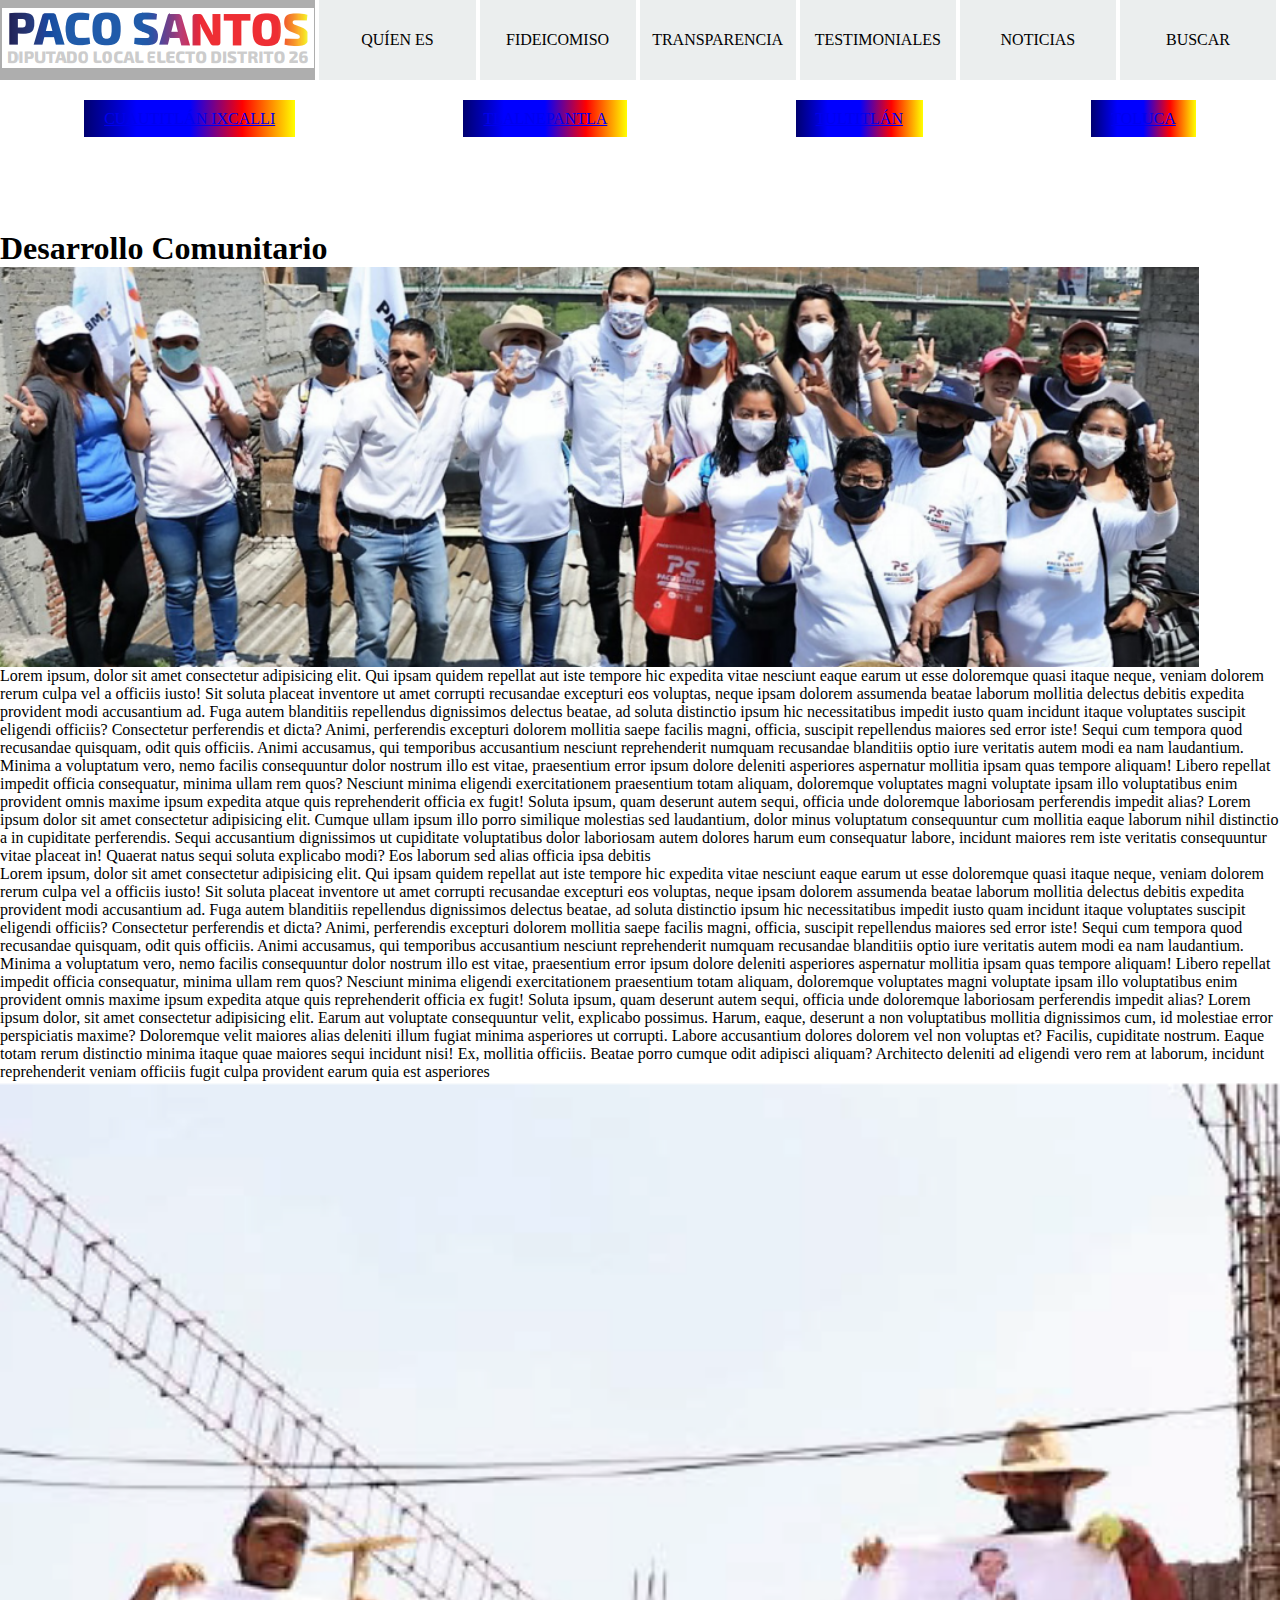
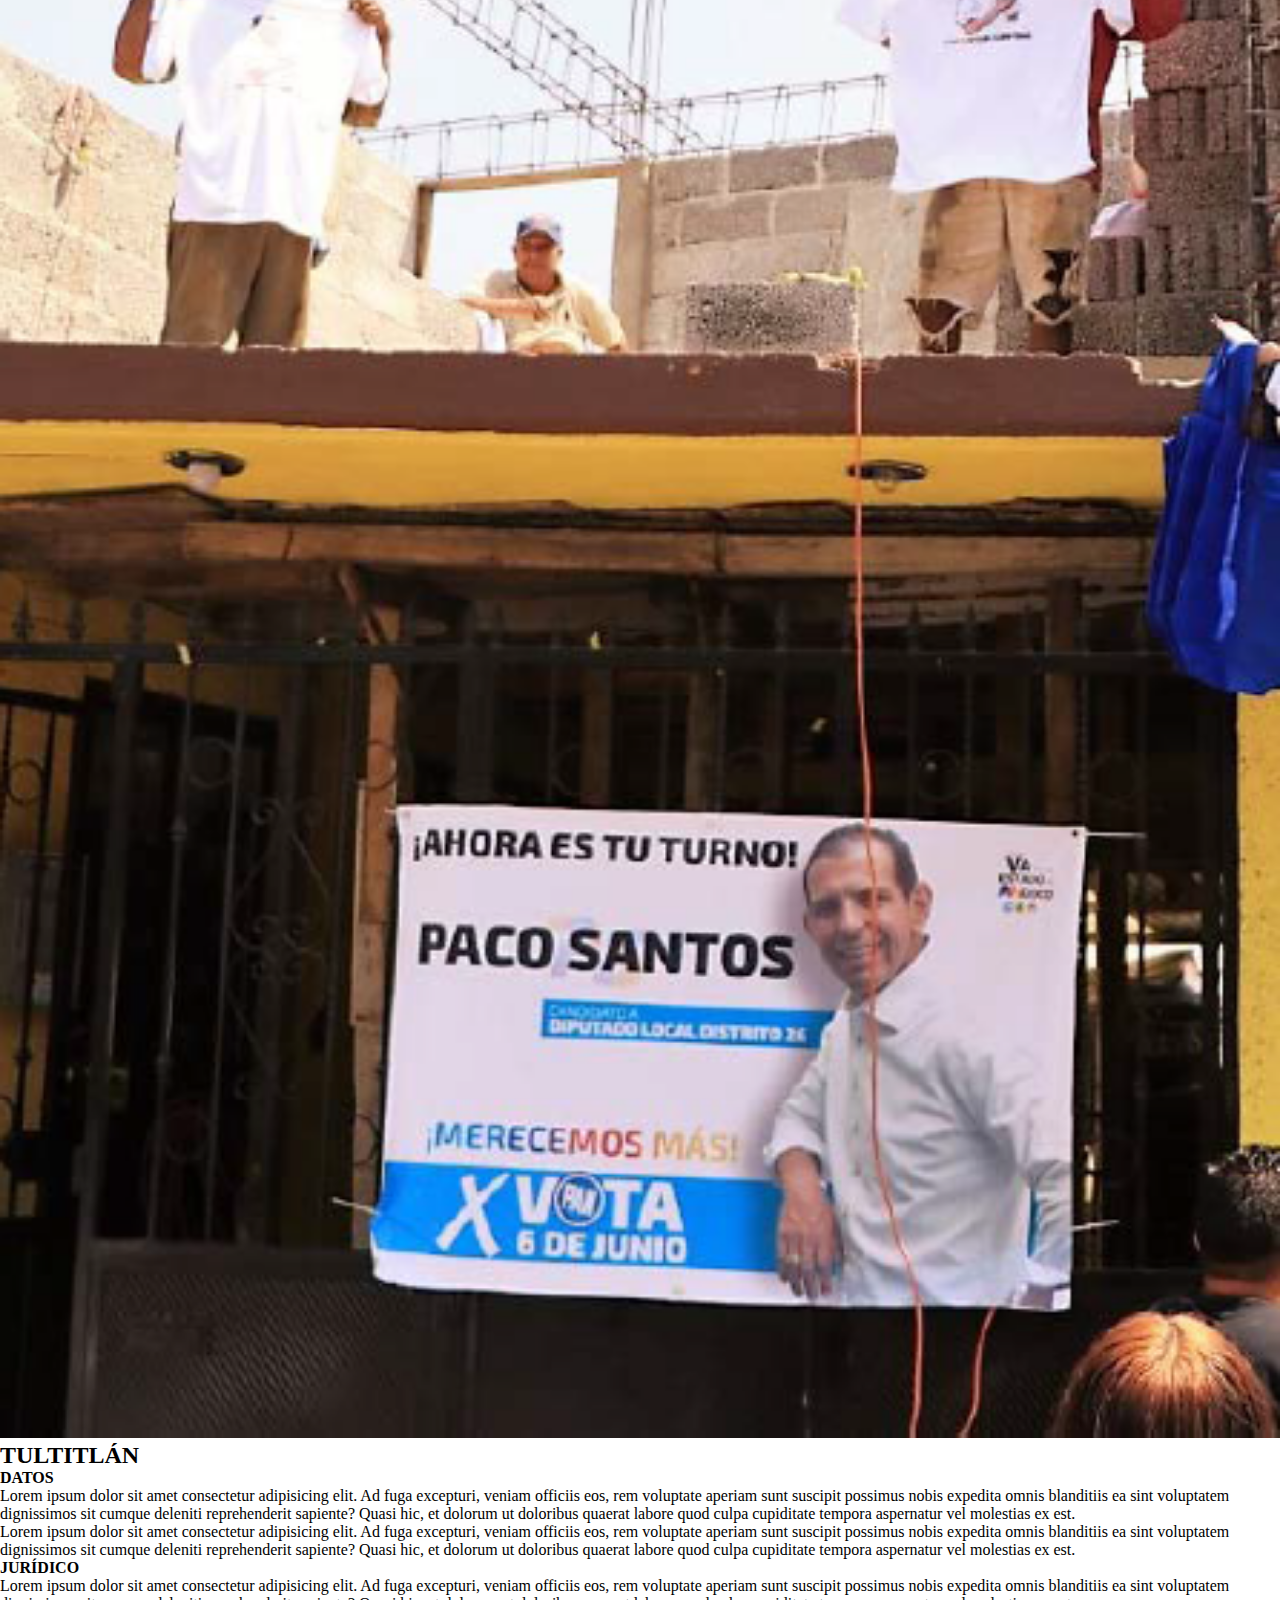
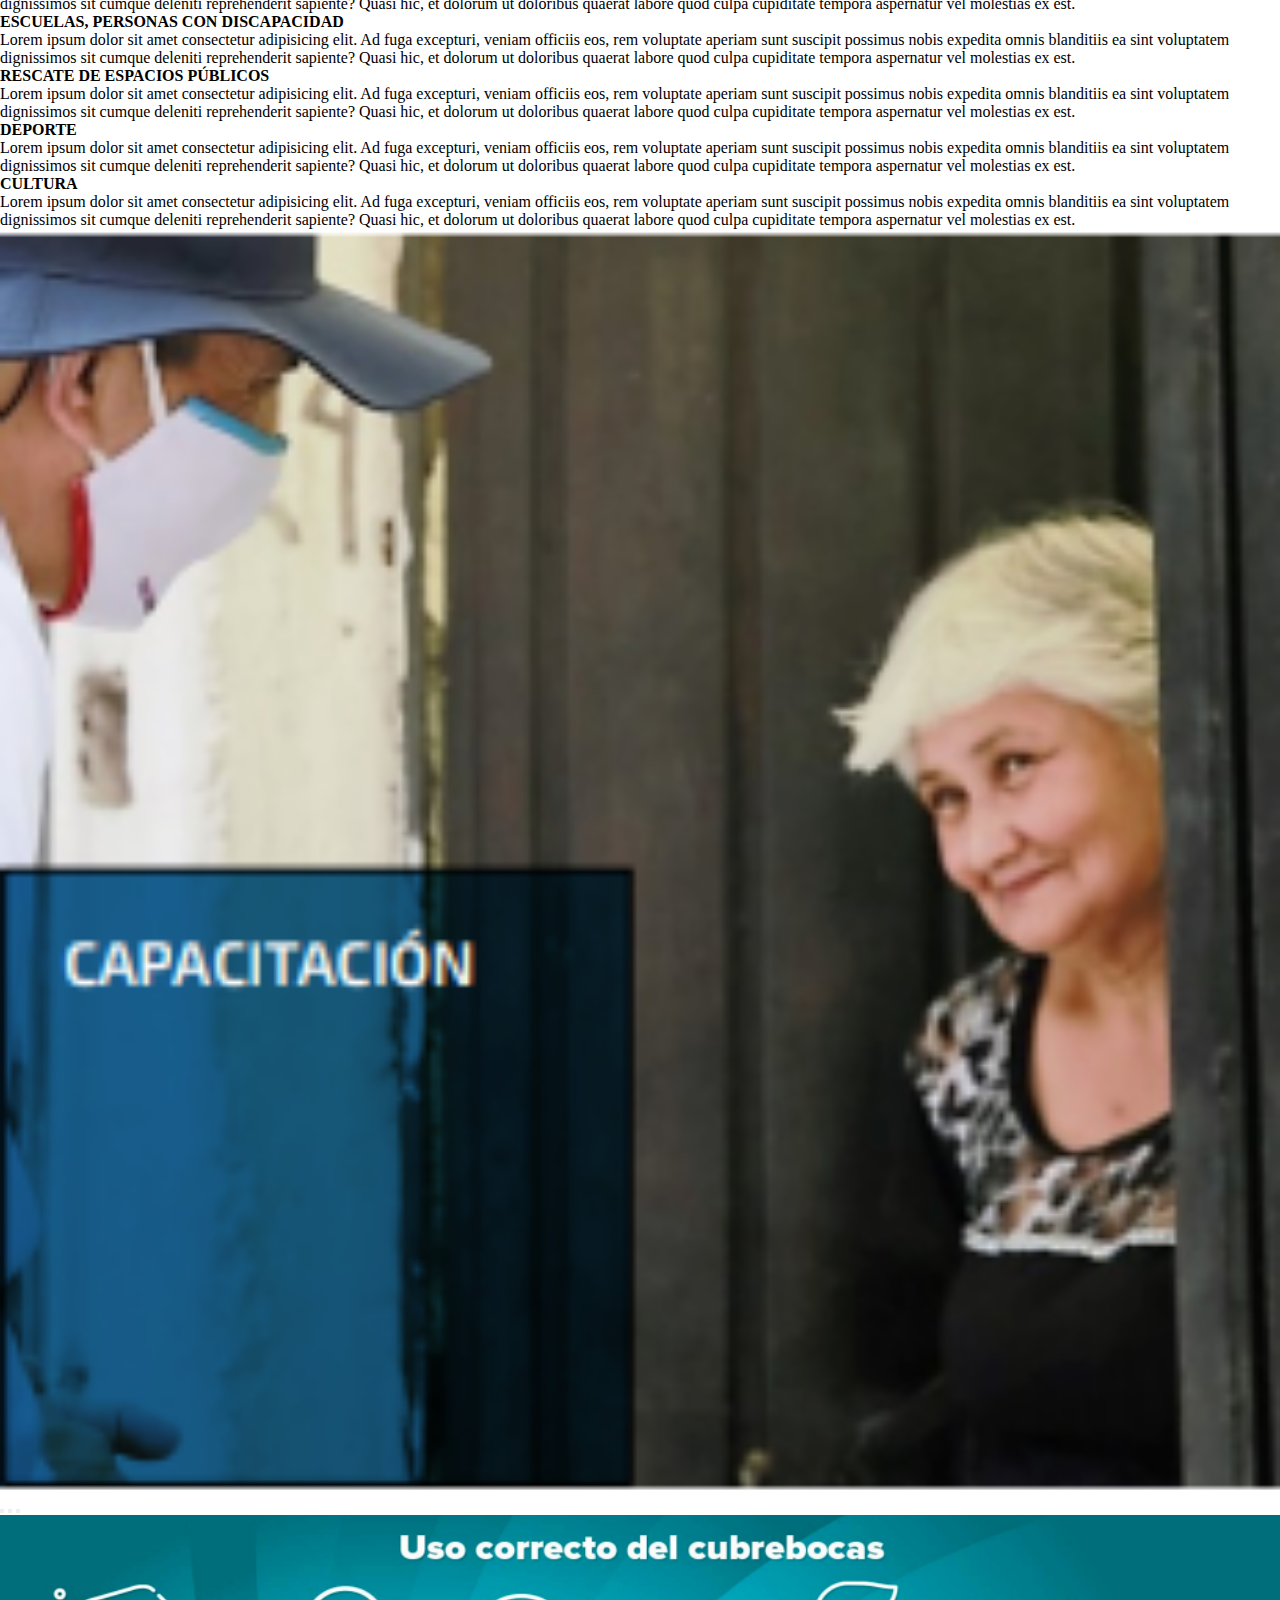
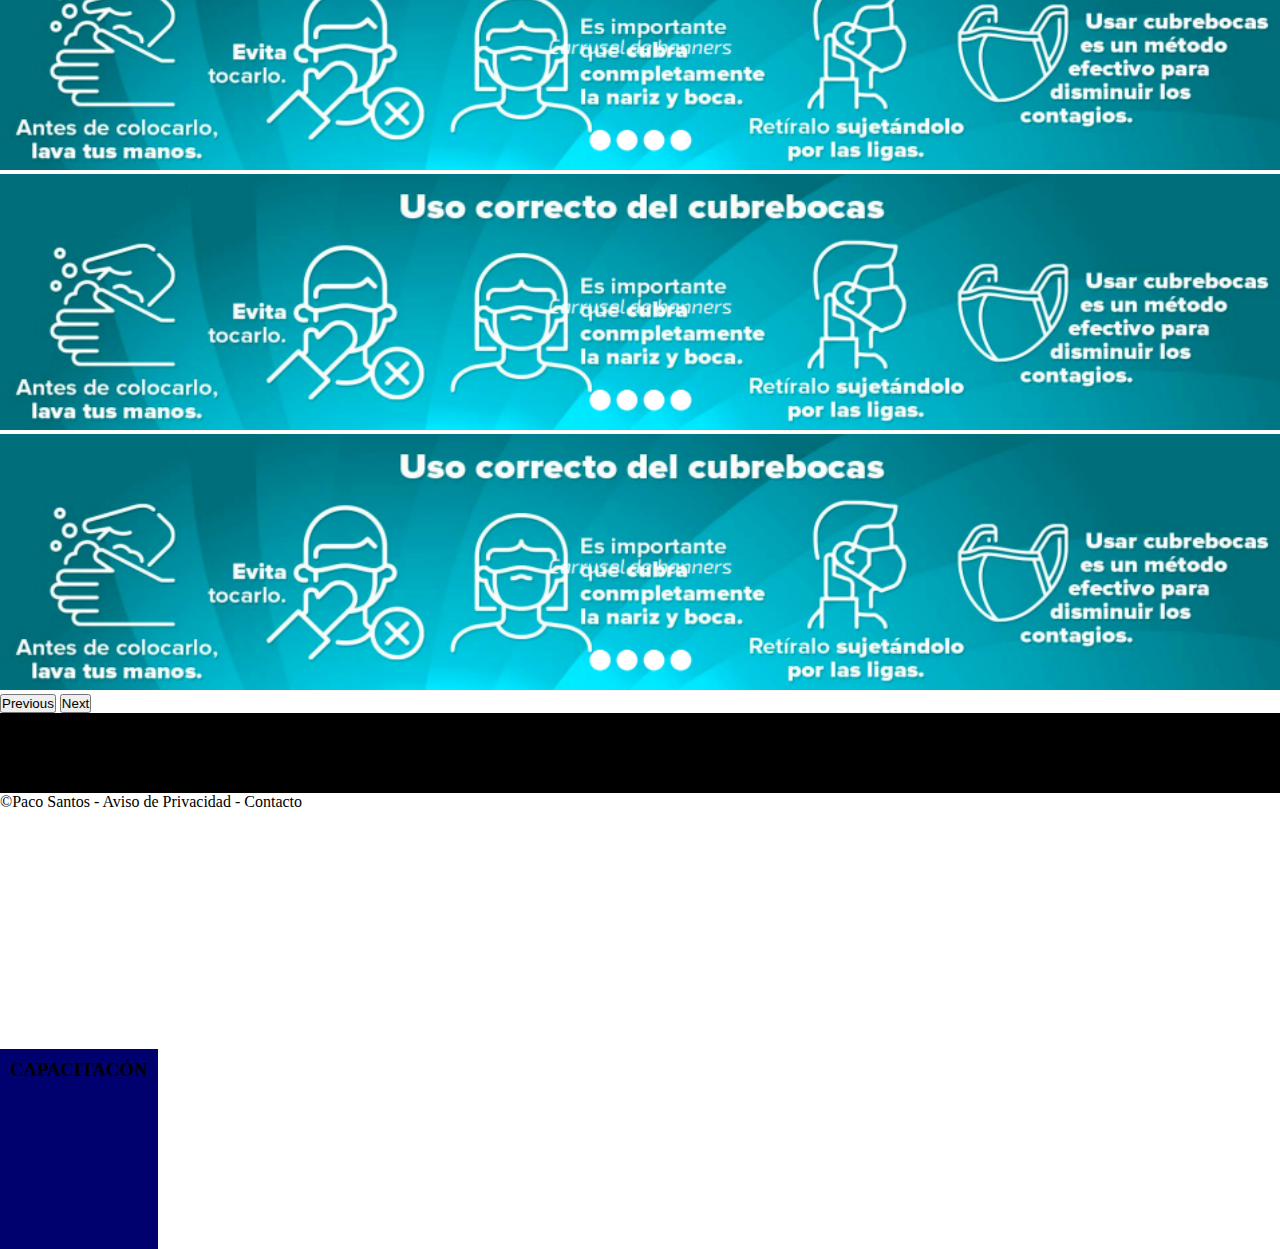
<file: tultitlan.html>
<!DOCTYPE html>
<html lang="en">

<head>
    <meta charset="UTF-8">
    <meta http-equiv="X-UA-Compatible" content="IE=edge">
    <meta name="viewport" content="width=device-width, initial-scale=1.0">


    <title>Soy Paco Santos</title>

    <!-- STYLE -->
    <link rel="stylesheet" href="https://cdnjs.cloudflare.com/ajax/libs/font-awesome/5.15.3/css/all.min.css"
        integrity="sha512-iBBXm8fW90+nuLcSKlbmrPcLa0OT92xO1BIsZ+ywDWZCvqsWgccV3gFoRBv0z+8dLJgyAHIhR35VZc2oM/gI1w=="
        crossorigin="anonymous" referrerpolicy="no-referrer" />
    <link rel="stylesheet" href="css/style.css">

    <!-- BOOTSTRAP -->
    <link href="https://cdn.jsdelivr.net/npm/bootstrap@5.0.2/dist/css/bootstrap.min.css" rel="stylesheet"
        integrity="sha384-EVSTQN3/azprG1Anm3QDgpJLIm9Nao0Yz1ztcQTwFspd3yD65VohhpuuCOmLASjC" crossorigin="anonymous">
</head>

<body>
    <header>
        <nav class="nav-bar-section">
            <ul class="m0 p-0">
                <li class="logo m-0 p-0">
                    <a href="index.html"><img src="img/logo.png" alt="logo-soy-paco-santos"></a>
                </li>
                <li><a href="">QUÍEN ES</a></li>
                <li><a href="">FIDEICOMISO</a></li>
                <li><a href="">TRANSPARENCIA</a></li>
                <li><a href="">TESTIMONIALES</a></li>
                <li><a href="">NOTICIAS</a></li>
                <li><a href="">BUSCAR</a></li>
            </ul>
        </nav>
        <div class="sub-menu">
            <ul>
                <li><a href="cuautitlan.html">CUAUTITLÁN IXCALLI</a></li>
                <li><a href="tlalnepantla.html">TLALNEPANTLA</a></li>
                <li><a href="tultitlan.html">TULTITLÁN</a></li>
                <li><a href="toluca.html">TOLUCA</a></li>
            </ul>
        </div>
    </header>
    <main>
        <div class="col lg 12">
            <div class="my-5 text-center">
                <h1>Desarrollo Comunitario</h1>
            </div>
        </div>
        <div class="banner-desarrollo">
        </div>

        <section id="desarrollo-comunitario">
            <div class="container p-0 my-5">
                <div class="row">
                    <div class="col-lg-12 d-flex flex-wrap">
                        <div class="col-lg-6 p-5">
                            <p>Lorem ipsum, dolor sit amet consectetur adipisicing elit. Qui ipsam quidem repellat aut
                                iste tempore hic expedita vitae nesciunt eaque earum ut esse doloremque quasi itaque
                                neque, veniam dolorem rerum culpa vel a officiis iusto! Sit soluta placeat inventore ut
                                amet corrupti recusandae excepturi eos voluptas, neque ipsam dolorem assumenda beatae
                                laborum mollitia delectus debitis expedita provident modi accusantium ad. Fuga autem
                                blanditiis repellendus dignissimos delectus beatae, ad soluta distinctio ipsum hic
                                necessitatibus impedit iusto quam incidunt itaque voluptates suscipit eligendi officiis?
                                Consectetur perferendis et dicta? Animi, perferendis excepturi dolorem mollitia saepe
                                facilis magni, officia, suscipit repellendus maiores sed error iste! Sequi cum tempora
                                quod recusandae quisquam, odit quis officiis. Animi accusamus, qui temporibus
                                accusantium nesciunt reprehenderit numquam recusandae blanditiis optio iure veritatis
                                autem modi ea nam laudantium. Minima a voluptatum vero, nemo facilis consequuntur dolor
                                nostrum illo est vitae, praesentium error ipsum dolore deleniti asperiores aspernatur
                                mollitia ipsam quas tempore aliquam! Libero repellat impedit officia consequatur, minima
                                ullam rem quos? Nesciunt minima eligendi exercitationem praesentium totam aliquam,
                                doloremque voluptates magni voluptate ipsam illo voluptatibus enim provident omnis
                                maxime ipsum expedita atque quis reprehenderit officia ex fugit! Soluta ipsum, quam
                                deserunt autem sequi, officia unde doloremque laboriosam perferendis impedit alias?
                                Lorem ipsum dolor sit amet consectetur adipisicing elit. Cumque ullam ipsum illo porro
                                similique molestias sed laudantium, dolor minus voluptatum consequuntur cum mollitia
                                eaque laborum nihil distinctio a in cupiditate perferendis. Sequi accusantium
                                dignissimos ut cupiditate voluptatibus dolor laboriosam autem dolores harum eum
                                consequatur labore, incidunt maiores rem iste veritatis consequuntur vitae placeat in!
                                Quaerat natus sequi soluta explicabo modi? Eos laborum sed alias officia ipsa debitis

                            </p>
                        </div>
                        <div class="col-lg-6 p-5">
                            <p>Lorem ipsum, dolor sit amet consectetur adipisicing elit. Qui ipsam quidem repellat aut
                                iste tempore hic expedita vitae nesciunt eaque earum ut esse doloremque quasi itaque
                                neque, veniam dolorem rerum culpa vel a officiis iusto! Sit soluta placeat inventore ut
                                amet corrupti recusandae excepturi eos voluptas, neque ipsam dolorem assumenda beatae
                                laborum mollitia delectus debitis expedita provident modi accusantium ad. Fuga autem
                                blanditiis repellendus dignissimos delectus beatae, ad soluta distinctio ipsum hic
                                necessitatibus impedit iusto quam incidunt itaque voluptates suscipit eligendi officiis?
                                Consectetur perferendis et dicta? Animi, perferendis excepturi dolorem mollitia saepe
                                facilis magni, officia, suscipit repellendus maiores sed error iste! Sequi cum tempora
                                quod recusandae quisquam, odit quis officiis. Animi accusamus, qui temporibus
                                accusantium nesciunt reprehenderit numquam recusandae blanditiis optio iure veritatis
                                autem modi ea nam laudantium. Minima a voluptatum vero, nemo facilis consequuntur dolor
                                nostrum illo est vitae, praesentium error ipsum dolore deleniti asperiores aspernatur
                                mollitia ipsam quas tempore aliquam! Libero repellat impedit officia consequatur, minima
                                ullam rem quos? Nesciunt minima eligendi exercitationem praesentium totam aliquam,
                                doloremque voluptates magni voluptate ipsam illo voluptatibus enim provident omnis
                                maxime ipsum expedita atque quis reprehenderit officia ex fugit! Soluta ipsum, quam
                                deserunt autem sequi, officia unde doloremque laboriosam perferendis impedit alias?
                                Lorem ipsum dolor, sit amet consectetur adipisicing elit. Earum aut voluptate
                                consequuntur velit, explicabo possimus. Harum, eaque, deserunt a non voluptatibus
                                mollitia dignissimos cum, id molestiae error perspiciatis maxime? Doloremque velit
                                maiores alias deleniti illum fugiat minima asperiores ut corrupti. Labore accusantium
                                dolores dolorem vel non voluptas et? Facilis, cupiditate nostrum. Eaque totam rerum
                                distinctio minima itaque quae maiores sequi incidunt nisi! Ex, mollitia officiis. Beatae
                                porro cumque odit adipisci aliquam? Architecto deleniti ad eligendi vero rem at laborum,
                                incidunt reprehenderit veniam officiis fugit culpa provident earum quia est asperiores

                            </p>
                        </div>
                    </div>
                </div>
            </div>

        </section>
        <section>
            <div class="container">
                <div class="row">
                    <div class="col-lg-12 d-flex flex-wrap">
                        <div class="col-lg-6">
                            <img src="img/paco-tulti.png" alt="" width="90%">
                        </div>
                        <div class="col-lg-6">
                            <h2>TULTITLÁN</h2>
                            <p class="my-1"><b>DATOS</b></p>
                            <p>Lorem ipsum dolor sit amet consectetur adipisicing elit. Ad fuga excepturi, veniam
                                officiis eos, rem voluptate aperiam sunt suscipit possimus nobis expedita omnis
                                blanditiis ea sint voluptatem dignissimos sit cumque deleniti reprehenderit sapiente?
                                Quasi hic, et dolorum ut doloribus quaerat labore quod culpa cupiditate tempora
                                aspernatur vel molestias ex est.</p>

                            <p class="mb-2">Lorem ipsum dolor sit amet consectetur adipisicing elit. Ad fuga excepturi,
                                veniam
                                officiis eos, rem voluptate aperiam sunt suscipit possimus nobis expedita omnis
                                blanditiis ea sint voluptatem dignissimos sit cumque deleniti reprehenderit sapiente?
                                Quasi hic, et dolorum ut doloribus quaerat labore quod culpa cupiditate tempora
                                aspernatur vel molestias ex est.</p>

                            <p class="my-1"><b>JURÍDICO</b></p>
                            <p class="mb-2">Lorem ipsum dolor sit amet consectetur adipisicing elit. Ad fuga excepturi,
                                veniam
                                officiis eos, rem voluptate aperiam sunt suscipit possimus nobis expedita omnis
                                blanditiis ea sint voluptatem dignissimos sit cumque deleniti reprehenderit sapiente?
                                Quasi hic, et dolorum ut doloribus quaerat labore quod culpa cupiditate tempora
                                aspernatur vel molestias ex est.</p>

                            <p class="my-1"><b>ESCUELAS, PERSONAS CON DISCAPACIDAD</b></p>
                            <p class="mb-2">Lorem ipsum dolor sit amet consectetur adipisicing elit. Ad fuga excepturi,
                                veniam
                                officiis eos, rem voluptate aperiam sunt suscipit possimus nobis expedita omnis
                                blanditiis ea sint voluptatem dignissimos sit cumque deleniti reprehenderit sapiente?
                                Quasi hic, et dolorum ut doloribus quaerat labore quod culpa cupiditate tempora
                                aspernatur vel molestias ex est.</p>

                                <p class="my-1"><b>RESCATE DE ESPACIOS PÚBLICOS</b></p>
                            <p class="mb-2">Lorem ipsum dolor sit amet consectetur adipisicing elit. Ad fuga excepturi,
                                veniam
                                officiis eos, rem voluptate aperiam sunt suscipit possimus nobis expedita omnis
                                blanditiis ea sint voluptatem dignissimos sit cumque deleniti reprehenderit sapiente?
                                Quasi hic, et dolorum ut doloribus quaerat labore quod culpa cupiditate tempora
                                aspernatur vel molestias ex est.</p>

                                <p class="my-1"><b>DEPORTE</b></p>
                            <p class="mb-2">Lorem ipsum dolor sit amet consectetur adipisicing elit. Ad fuga excepturi,
                                veniam
                                officiis eos, rem voluptate aperiam sunt suscipit possimus nobis expedita omnis
                                blanditiis ea sint voluptatem dignissimos sit cumque deleniti reprehenderit sapiente?
                                Quasi hic, et dolorum ut doloribus quaerat labore quod culpa cupiditate tempora
                                aspernatur vel molestias ex est.</p>

                                <p class="my-1"><b>CULTURA</b></p>
                            <p class="mb-2">Lorem ipsum dolor sit amet consectetur adipisicing elit. Ad fuga excepturi,
                                veniam
                                officiis eos, rem voluptate aperiam sunt suscipit possimus nobis expedita omnis
                                blanditiis ea sint voluptatem dignissimos sit cumque deleniti reprehenderit sapiente?
                                Quasi hic, et dolorum ut doloribus quaerat labore quod culpa cupiditate tempora
                                aspernatur vel molestias ex est.</p>

                        </div>
                    </div>
                </div>
            </div>
        </section>
        <section id="ellas-pueden">
            <div class="container">
                <div class="row">
                    <div class="col-lg-12 d-flex flex-wrap">

                        <div class="card col-4 p-4" style="border: none;">
                            <div class="img-card">
                                <img src="img/ellas-puede1.png" alt="" width="100%">
                            </div>
                            <div class="texto-card m-4">
                                <h3>CAPACITACÓN</h3>
                            </div>
                        </div>

                        <div class="card col-4">
                            <div class="img-card"></div>
                        </div>

                        <div class="card col-4">
                            <div class="img-card"></div>
                        </div>
                        
                    </div>
                    <div class="col-lg-12">


                    </div>
                </div>
            </div>
        </section>
    </main>

    <footer>
        <div id="carouselExampleIndicators" class="carousel slide" data-bs-ride="carousel">
            <div class="carousel-indicators">
                <button type="button" data-bs-target="#carouselExampleIndicators" data-bs-slide-to="0" class="active"
                    aria-current="true" aria-label="Slide 1"></button>
                <button type="button" data-bs-target="#carouselExampleIndicators" data-bs-slide-to="1"
                    aria-label="Slide 2"></button>
                <button type="button" data-bs-target="#carouselExampleIndicators" data-bs-slide-to="2"
                    aria-label="Slide 3"></button>
            </div>
            <div class="carousel-inner">
                <div class="carousel-item active">
                    <img src="img/footer-1.png" class="d-block w-100" alt="...">
                </div>
                <div class="carousel-item">
                    <img src="img/footer-1.png" class="d-block w-100" alt="...">
                </div>
                <div class="carousel-item">
                    <img src="img/footer-1.png" class="d-block w-100" alt="...">
                </div>
            </div>
            <button class="carousel-control-prev" type="button" data-bs-target="#carouselExampleIndicators"
                data-bs-slide="prev">
                <span class="carousel-control-prev-icon" aria-hidden="true"></span>
                <span class="visually-hidden">Previous</span>
            </button>
            <button class="carousel-control-next" type="button" data-bs-target="#carouselExampleIndicators"
                data-bs-slide="next">
                <span class="carousel-control-next-icon" aria-hidden="true"></span>
                <span class="visually-hidden">Next</span>
            </button>
        </div>
        <div class="col-lg-12 footer-redes">
            <ul class="d-flex">
                <li><i class="fab fa-facebook-f"></i></i></li>
                <li><i class="fab fa-instagram"></i></li>
                <li><i class="fab fa-twitter"></i></li>
                <li><i class="fab fa-youtube"></i></li>
            </ul>
        </div>
        <div class="col-lg-12 copyright text-center">
            <p>&copy;Paco Santos - Aviso de Privacidad - Contacto</p>
        </div>
    </footer>
    <script src="https://cdn.jsdelivr.net/npm/bootstrap@5.0.2/dist/js/bootstrap.bundle.min.js" integrity="sha384-MrcW6ZMFYlzcLA8Nl+NtUVF0sA7MsXsP1UyJoMp4YLEuNSfAP+JcXn/tWtIaxVXM" crossorigin="anonymous"></script>
    <script src="https://cdn.jsdelivr.net/npm/@popperjs/core@2.9.2/dist/umd/popper.min.js" integrity="sha384-IQsoLXl5PILFhosVNubq5LC7Qb9DXgDA9i+tQ8Zj3iwWAwPtgFTxbJ8NT4GN1R8p" crossorigin="anonymous"></script>
<script src="https://cdn.jsdelivr.net/npm/bootstrap@5.0.2/dist/js/bootstrap.min.js" integrity="sha384-cVKIPhGWiC2Al4u+LWgxfKTRIcfu0JTxR+EQDz/bgldoEyl4H0zUF0QKbrJ0EcQF" crossorigin="anonymous"></script>
</body>

</html>
</file>
<file: css/style.css>
* {
  margin: 0;
  padding: 0;
  -webkit-box-sizing: border-box;
          box-sizing: border-box;
}

img {
  width: 100%;
  height: auto;
}

header {
  max-width: 1400px;
  width: 100%;
  margin: 0 auto;
}

header .nav-bar {
  margin-top: 400px;
  width: 100%;
  height: 80px;
  background: #ebeeee;
}

header .nav-bar ul {
  -ms-flex-pack: distribute;
      justify-content: space-around;
  display: -webkit-box;
  display: -ms-flexbox;
  display: flex;
}

header .nav-bar ul .logo {
  width: 400px;
}

header .nav-bar ul .logo img {
  width: 100%;
  height: auto;
}

header .nav-bar ul li {
  list-style: none;
  width: 200px;
  height: 80px;
  border-right: 4px solid #fff;
  display: -webkit-box;
  display: -ms-flexbox;
  display: flex;
  -webkit-box-align: center;
      -ms-flex-align: center;
          align-items: center;
  -webkit-box-pack: center;
      -ms-flex-pack: center;
          justify-content: center;
}

header .nav-bar ul li a {
  text-decoration: none;
  color: #000;
}

header .nav-bar ul li:hover {
  background: #aeaeae;
}

header .nav-bar-section {
  width: 100%;
  height: 80px;
  background: #ebeeee;
}

header .nav-bar-section ul {
  -ms-flex-pack: distribute;
      justify-content: space-around;
  display: -webkit-box;
  display: -ms-flexbox;
  display: flex;
}

header .nav-bar-section ul .logo {
  width: 400px;
}

header .nav-bar-section ul .logo img {
  width: 100%;
  height: auto;
}

header .nav-bar-section ul li {
  list-style: none;
  width: 200px;
  height: 80px;
  border-right: 4px solid #fff;
  display: -webkit-box;
  display: -ms-flexbox;
  display: flex;
  -webkit-box-align: center;
      -ms-flex-align: center;
          align-items: center;
  -webkit-box-pack: center;
      -ms-flex-pack: center;
          justify-content: center;
}

header .nav-bar-section ul li a {
  text-decoration: none;
  color: #000;
}

header .nav-bar-section ul li:hover {
  background: #aeaeae;
}

header .sub-menu {
  width: 100%;
  height: auto;
  background: #fff;
  padding: 30px 0;
}

header .sub-menu ul {
  -ms-flex-pack: distribute;
      justify-content: space-around;
  display: -webkit-box;
  display: -ms-flexbox;
  display: flex;
  -ms-flex-wrap: wrap;
      flex-wrap: wrap;
}

header .sub-menu ul li {
  height: 90px;
  list-style: none;
}

header .sub-menu ul li a {
  background: -webkit-gradient(linear, left top, right top, from(#00006f), color-stop(blue), color-stop(blue), color-stop(red), to(yellow));
  background: linear-gradient(to right, #00006f, blue, blue, red, yellow);
  padding: 10px 20px;
}

header .nav-bar-movil {
  top: 0;
  position: absolute;
  width: 100%;
  background: #f9f9f9;
  font-size: 22px;
  padding-left: 40px;
  display: none;
}

header .nav-bar-movil ul {
  -webkit-box-align: center;
      -ms-flex-align: center;
          align-items: center;
  display: -webkit-box;
  display: -ms-flexbox;
  display: flex;
  height: 80px;
}

header .nav-bar-movil ul li {
  list-style: none;
}

header .menu-movil {
  position: absolute;
  width: 50%;
  height: 100%;
  background: #f9f9f9;
  top: 80px;
  z-index: 999;
  margin-left: -100%;
}

header .menu-movil .logo {
  width: 200px;
  height: auto;
}

header .menu-movil li {
  list-style: none;
  width: 100%;
  height: 40px;
  -webkit-transition: .3s ease-in;
  transition: .3s ease-in;
  display: block;
  height: auto;
  -webkit-box-align: center;
      -ms-flex-align: center;
          align-items: center;
  padding: 10px 0;
}

header .menu-movil li:hover {
  background: #e3e3e3;
  padding-left: 20px;
  -webkit-transition: .3s ease-in;
  transition: .3s ease-in;
}

header .menu-movil li:hover .segundo-menu {
  display: block;
  -webkit-transition: 0.3s ease-in !important;
  transition: 0.3s ease-in !important;
}

header .menu-movil li i {
  margin-left: 60%;
}

header .menu-movil li .segundo-menu {
  display: none;
  -webkit-transition: 0.3s ease-in !important;
  transition: 0.3s ease-in !important;
}

main {
  max-width: 1400px;
  width: 100%;
  margin: 0 auto;
}

main #banner {
  width: 100%;
  max-width: 1400px;
  margin: 0 auto;
  height: 400px;
  position: absolute;
  top: 0;
  background-color: #000;
  background-image: url(../img/home.png);
  background-size: cover;
  background-position: center center;
  background-repeat: no-repeat;
}

main .banner-desarrollo {
  width: 100%;
  height: 400px;
  background-image: url(../img/banner-desarrollo.png);
  background-size: contain;
  background-repeat: no-repeat;
}

main #propuestas .img-left {
  transition: .3s ease-in;
  -webkit-transition: .3s ease-in;
  -o-transition: .3s ease-in;
}

main #propuestas .img-left:hover {
  margin-left: -50px;
  transition: .3s ease-in;
  -webkit-transition: .3s ease-in;
  -o-transition: .3s ease-in;
}

#ellas-pueden .texto-card {
  position: absolute;
  background: #00006f;
  padding: 10px;
  height: 200px;
  margin-top: 90%;
}

.footer-redes {
  background: #000;
}

.footer-redes ul {
  height: 80px;
  display: -webkit-box;
  display: -ms-flexbox;
  display: flex;
  -webkit-box-align: center;
      -ms-flex-align: center;
          align-items: center;
  -webkit-box-pack: center;
      -ms-flex-pack: center;
          justify-content: center;
  list-style: none;
}

.footer-redes ul li {
  color: #fff;
  font-size: 30px;
  margin: 0 30px;
}

@media screen and (max-width: 990px) {
  .p-index {
    text-align: center;
  }
}

@media screen and (max-width: 900px) {
  .nav-bar {
    visibility: hidden;
  }
  #banner {
    margin-top: 80px !important;
  }
  .sub-menu {
    display: none;
  }
  header .nav-bar-movil {
    display: block;
  }
  .menu-movil {
    margin-left: 0 !important;
  }
}
/*# sourceMappingURL=style.css.map */
</file>
